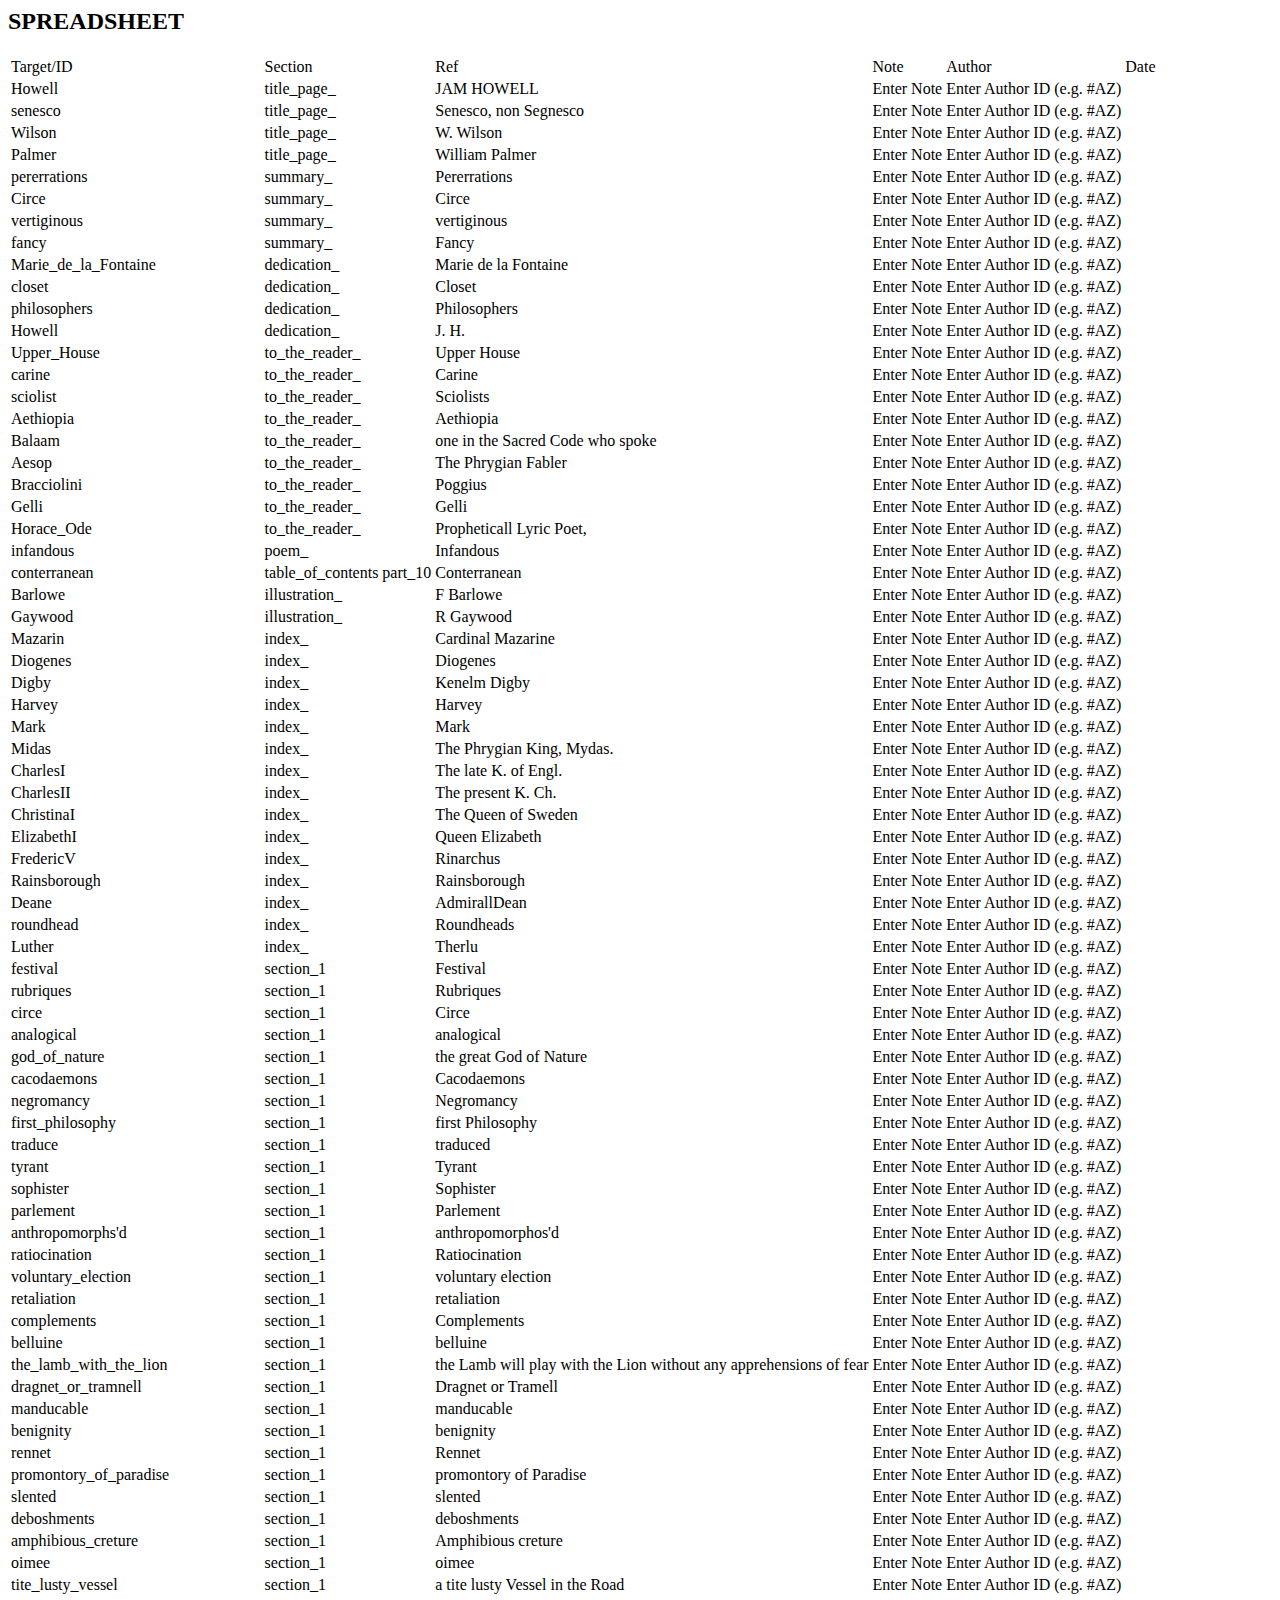
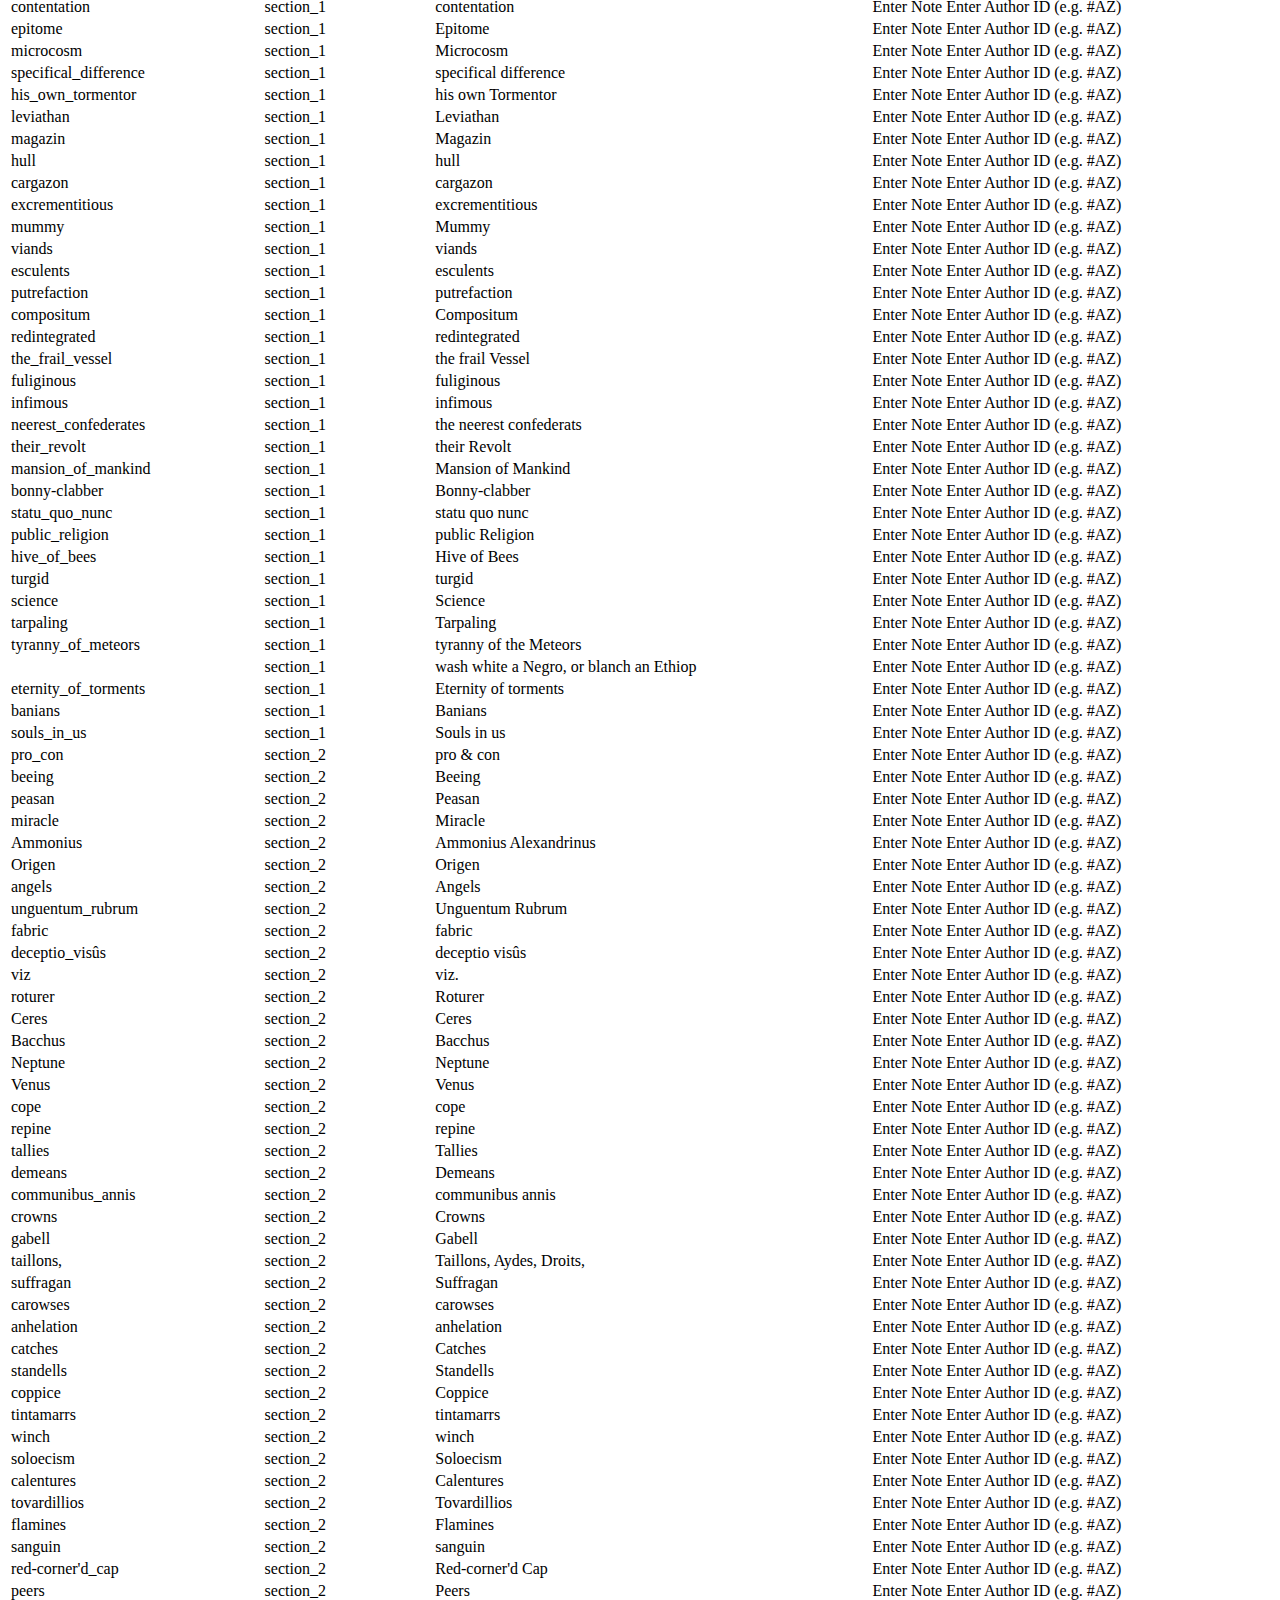
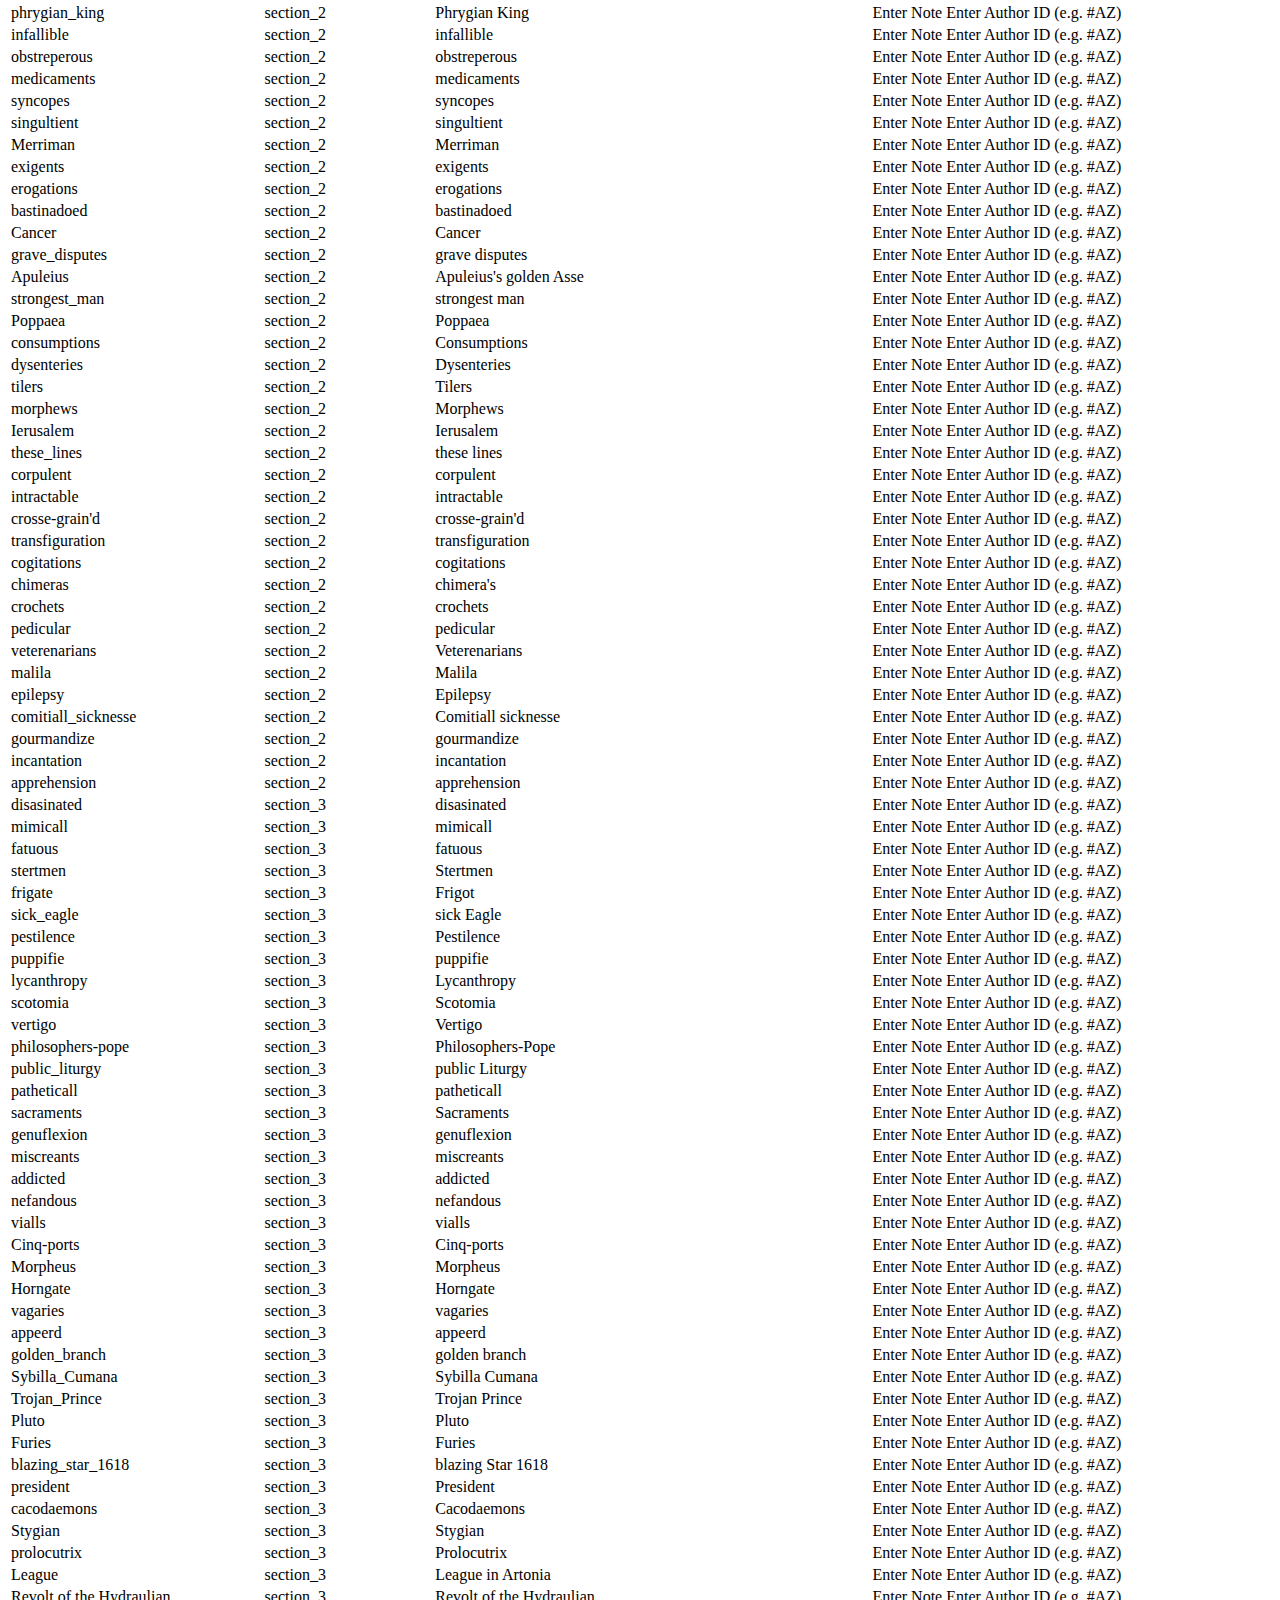
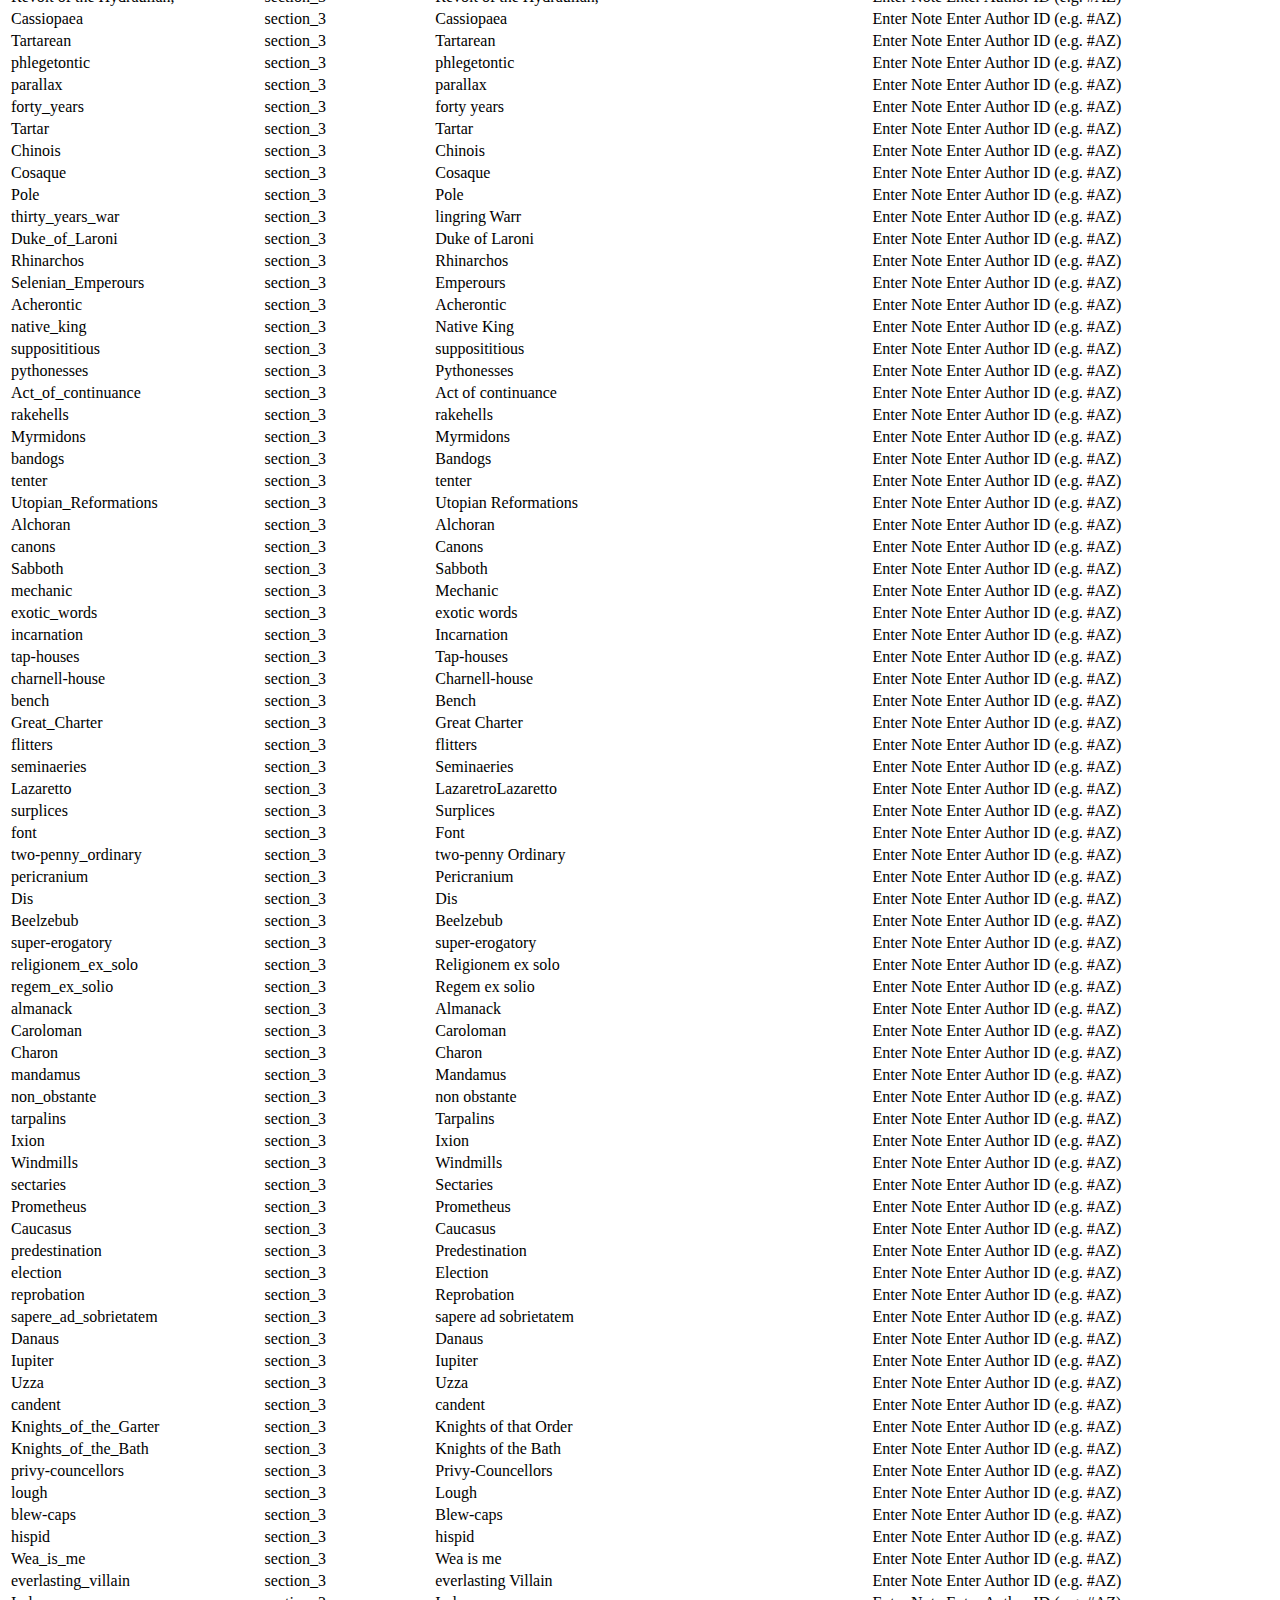
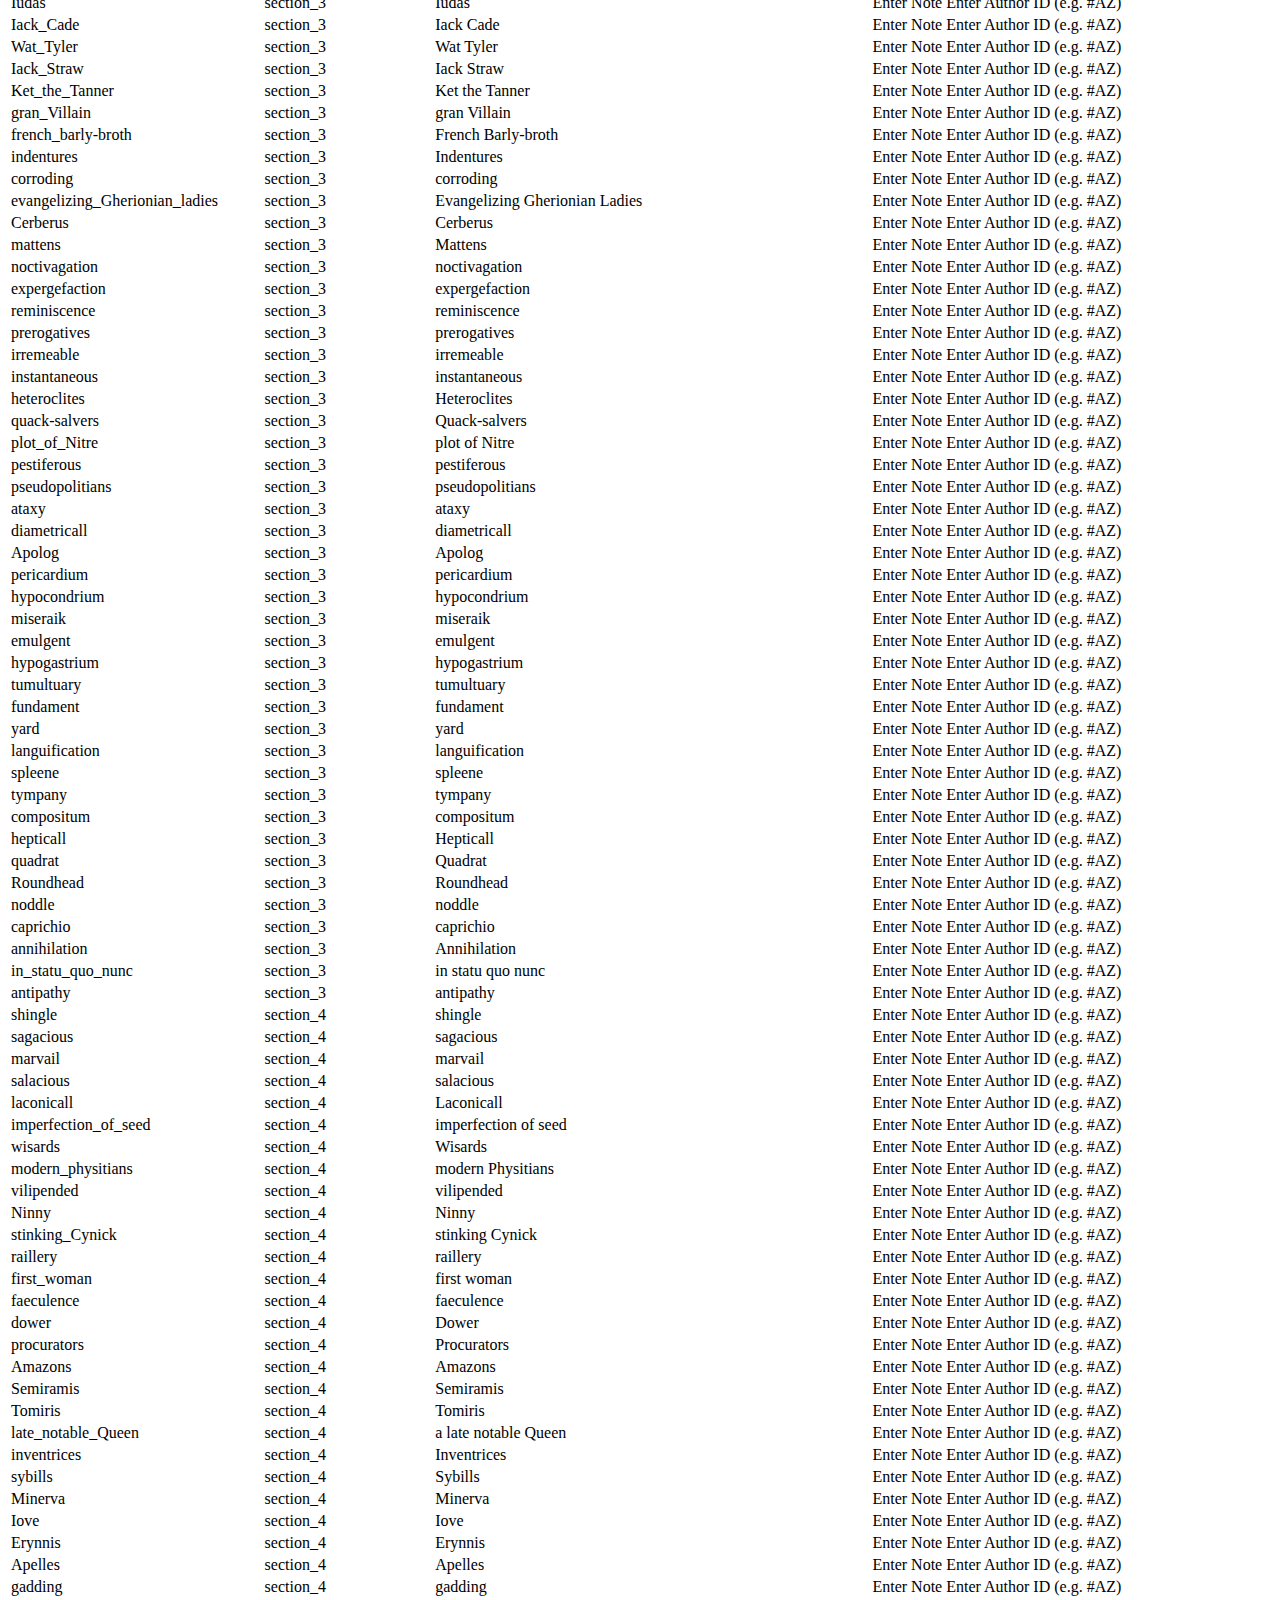
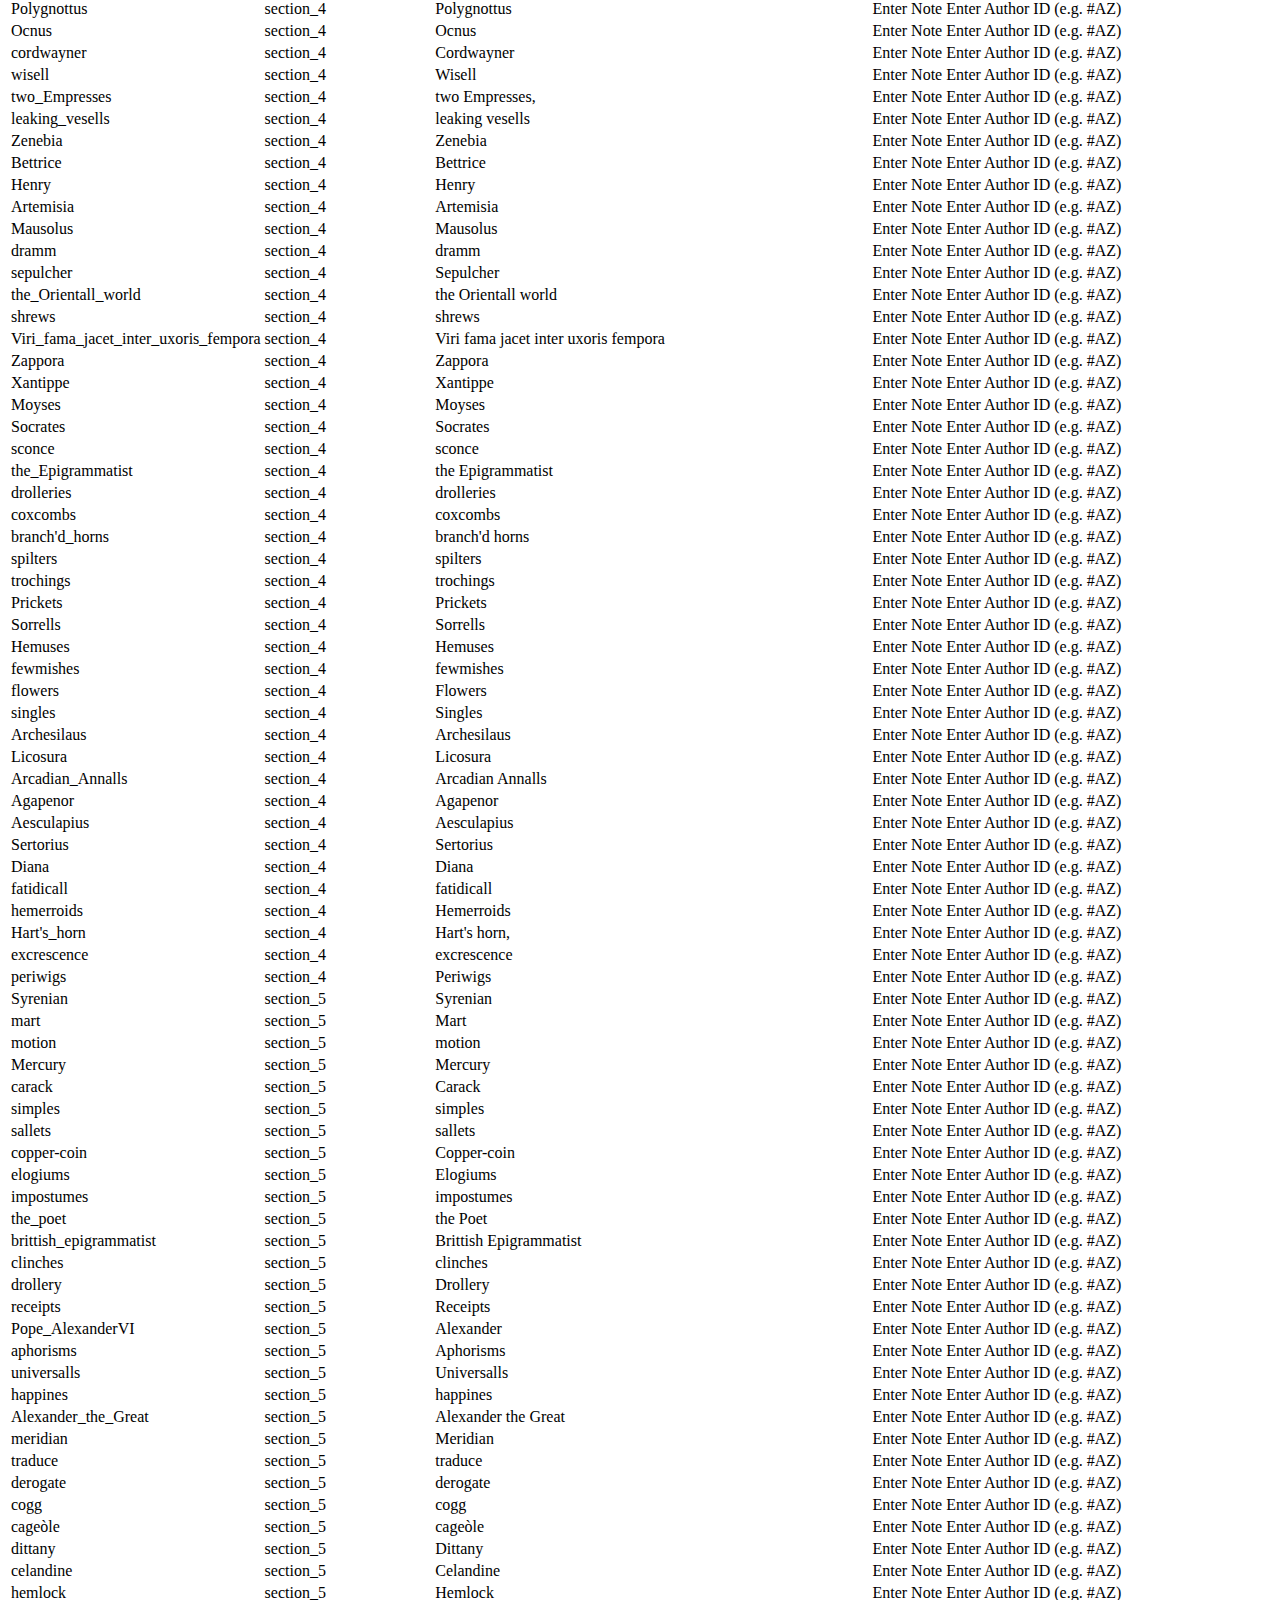
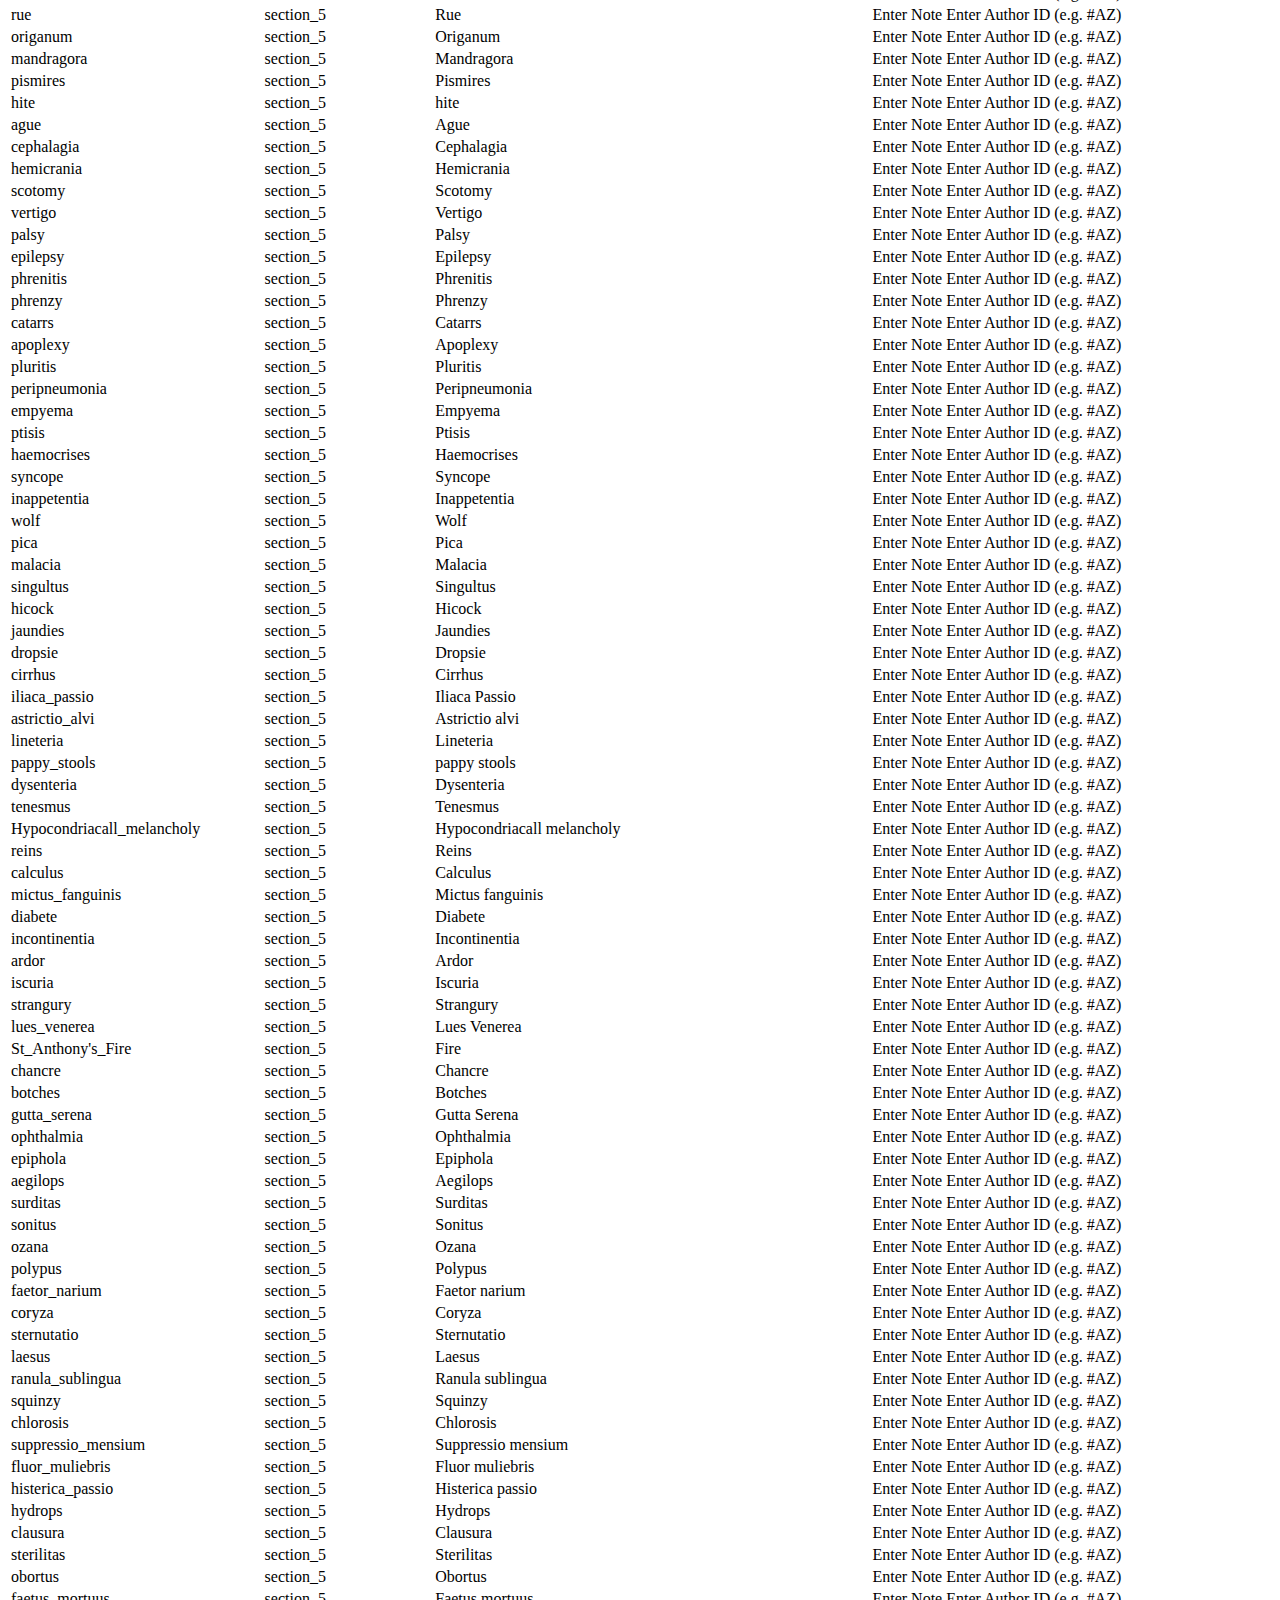
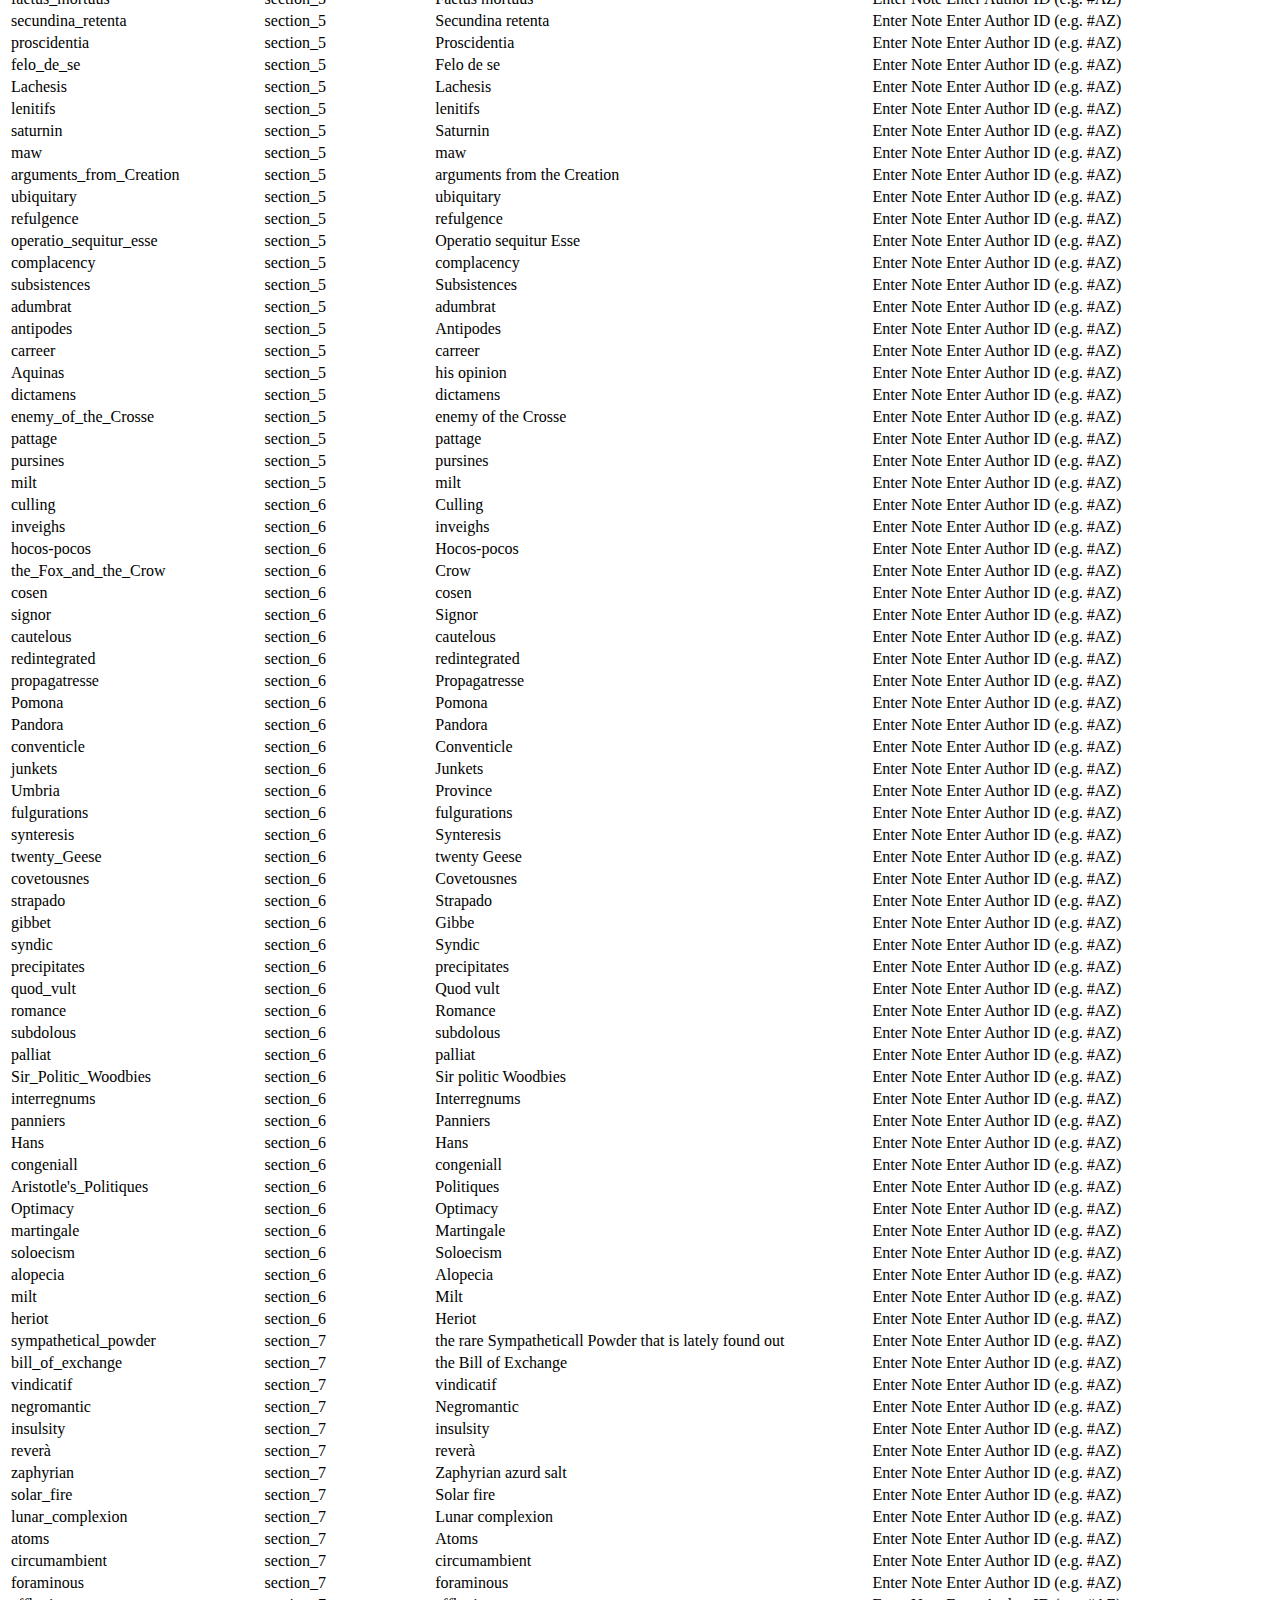
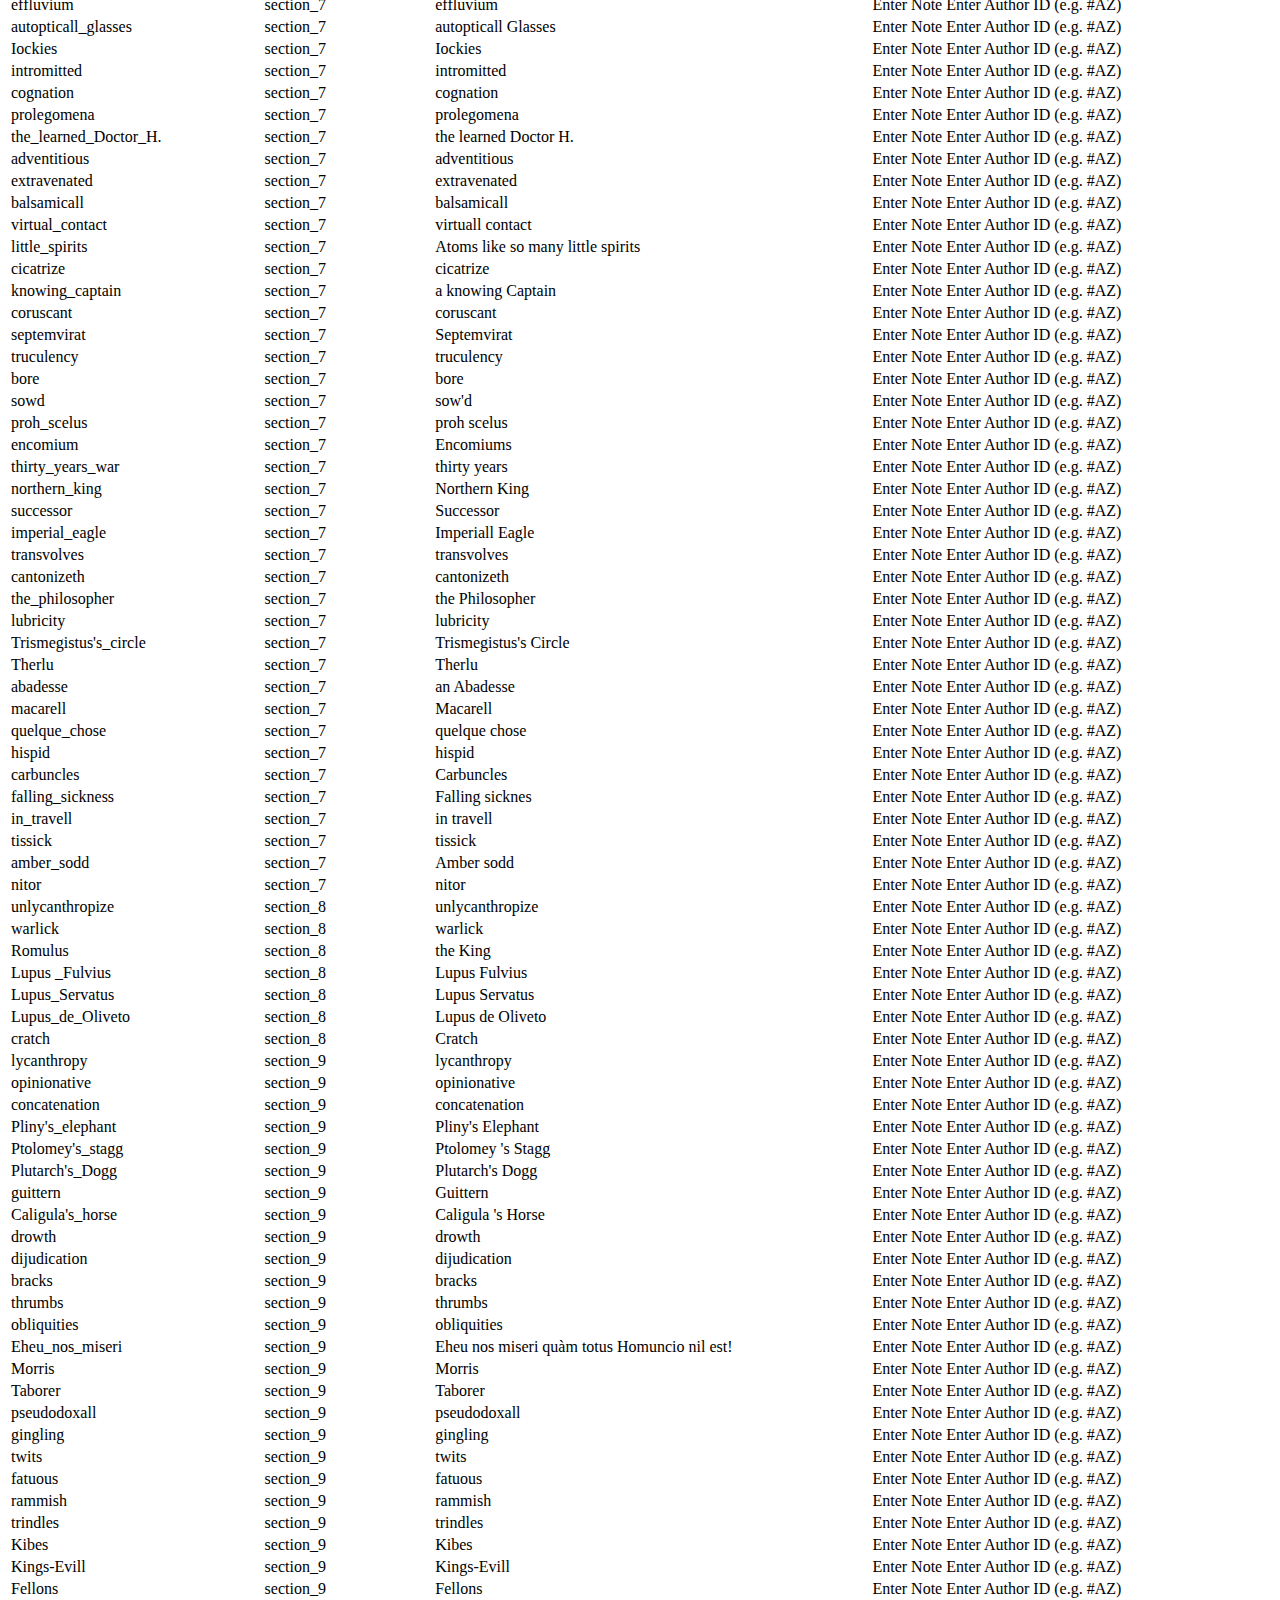
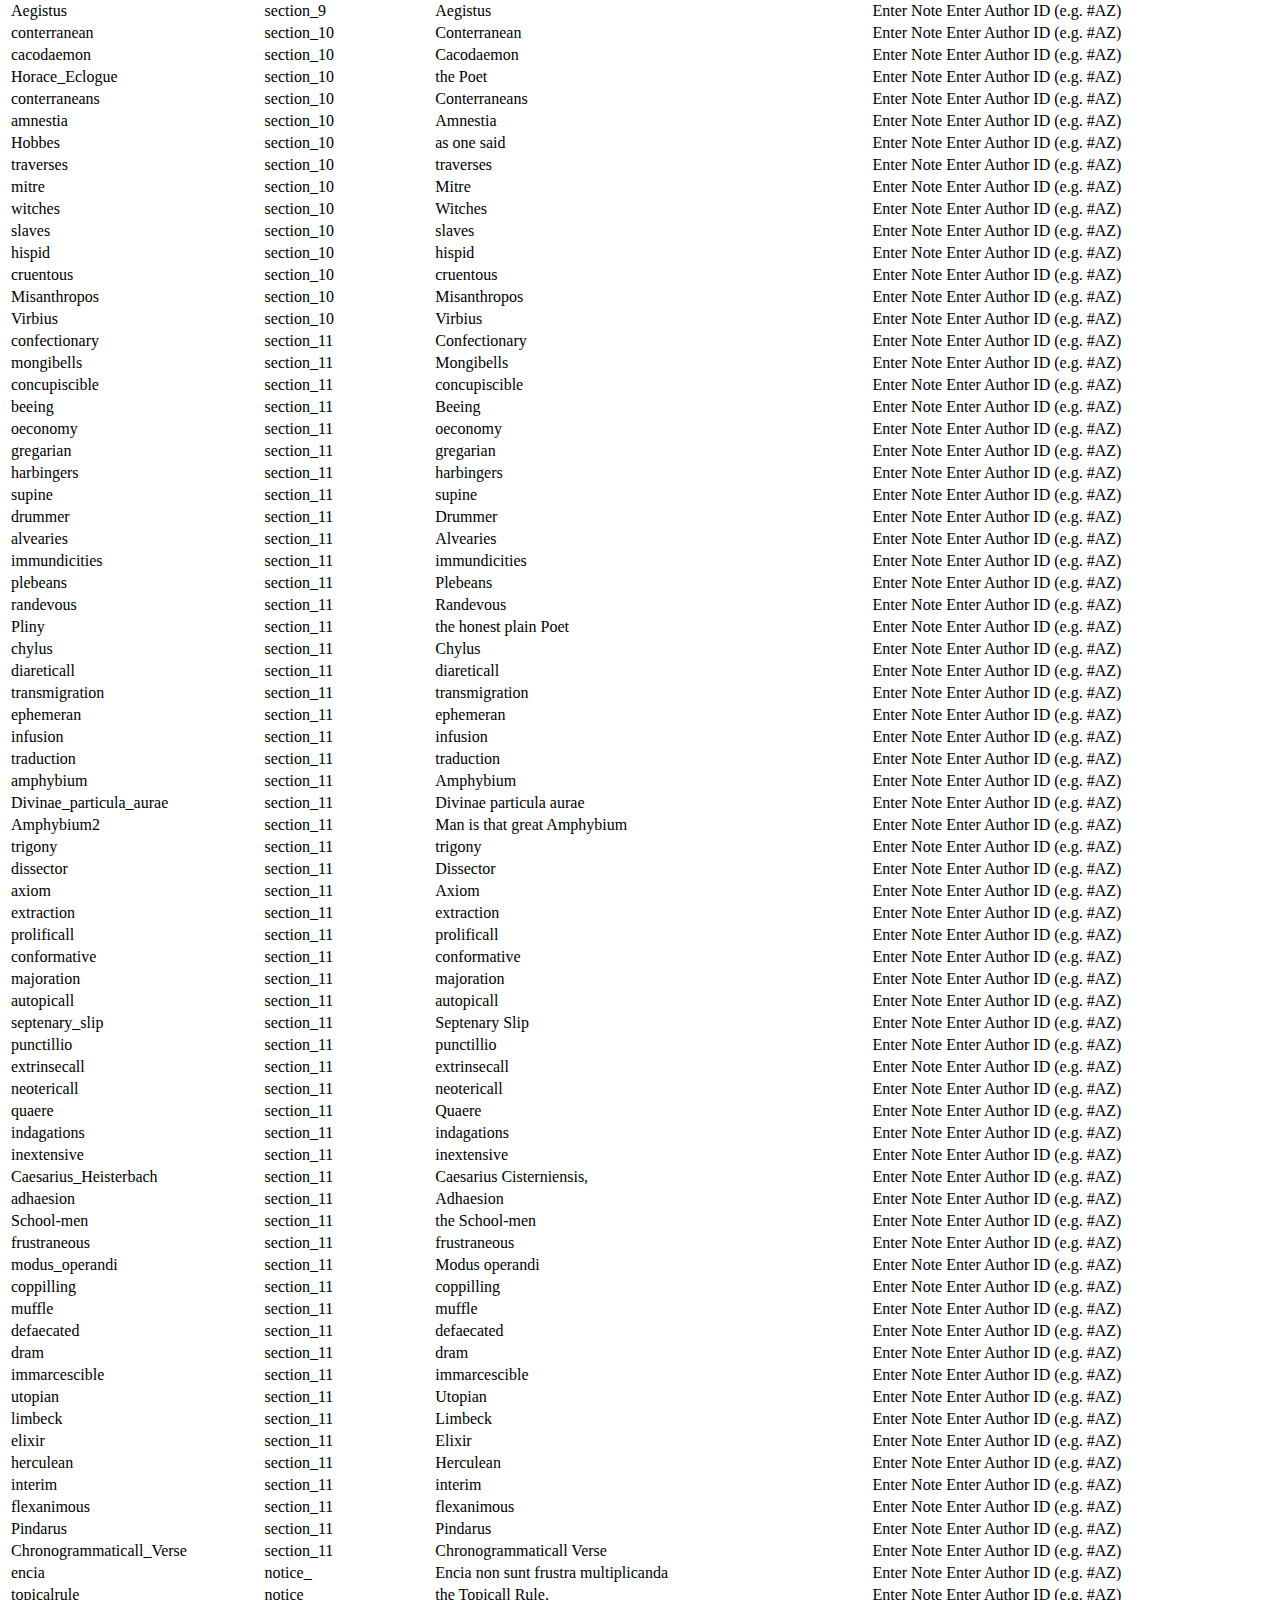
<file: XML-XSLT_V2.0/extract_ref.html>
<HTML>
   <HEAD>
      <meta http-equiv="Content-Type" content="text/html; charset=UTF-8">
      <BODY>
         <h2>SPREADSHEET</h2>
         <table>
            <tr>
               <td>Target/ID</td>
               <td>Section</td>
               <td>Ref</td>
               <td>Note</td>
               <td>Author</td>
               <td>Date</td>
            </tr>
            <tr>
               <td>Howell</td>
               <td>title_page_</td>
               <td>JAM HOWELL</td>
               <td>
                  Enter Note
                  </td>
               <td>
                  Enter Author ID (e.g. #AZ)
                  </td>
            </tr>
            <tr>
               <td>senesco</td>
               <td>title_page_</td>
               <td>Senesco, non Segnesco</td>
               <td>
                  Enter Note
                  </td>
               <td>
                  Enter Author ID (e.g. #AZ)
                  </td>
            </tr>
            <tr>
               <td>Wilson</td>
               <td>title_page_</td>
               <td>W. Wilson</td>
               <td>
                  Enter Note
                  </td>
               <td>
                  Enter Author ID (e.g. #AZ)
                  </td>
            </tr>
            <tr>
               <td>Palmer</td>
               <td>title_page_</td>
               <td>William Palmer</td>
               <td>
                  Enter Note
                  </td>
               <td>
                  Enter Author ID (e.g. #AZ)
                  </td>
            </tr>
            <tr>
               <td>pererrations</td>
               <td>summary_</td>
               <td>Pererrations</td>
               <td>
                  Enter Note
                  </td>
               <td>
                  Enter Author ID (e.g. #AZ)
                  </td>
            </tr>
            <tr>
               <td>Circe</td>
               <td>summary_</td>
               <td>Circe</td>
               <td>
                  Enter Note
                  </td>
               <td>
                  Enter Author ID (e.g. #AZ)
                  </td>
            </tr>
            <tr>
               <td>vertiginous</td>
               <td>summary_</td>
               <td>vertiginous</td>
               <td>
                  Enter Note
                  </td>
               <td>
                  Enter Author ID (e.g. #AZ)
                  </td>
            </tr>
            <tr>
               <td>fancy</td>
               <td>summary_</td>
               <td>Fancy</td>
               <td>
                  Enter Note
                  </td>
               <td>
                  Enter Author ID (e.g. #AZ)
                  </td>
            </tr>
            <tr>
               <td>Marie_de_la_Fontaine</td>
               <td>dedication_</td>
               <td>Marie de la
                  Fontaine</td>
               <td>
                  Enter Note
                  </td>
               <td>
                  Enter Author ID (e.g. #AZ)
                  </td>
            </tr>
            <tr>
               <td>closet</td>
               <td>dedication_</td>
               <td>Closet</td>
               <td>
                  Enter Note
                  </td>
               <td>
                  Enter Author ID (e.g. #AZ)
                  </td>
            </tr>
            <tr>
               <td>philosophers</td>
               <td>dedication_</td>
               <td>Philosophers</td>
               <td>
                  Enter Note
                  </td>
               <td>
                  Enter Author ID (e.g. #AZ)
                  </td>
            </tr>
            <tr>
               <td>Howell</td>
               <td>dedication_</td>
               <td>J. H.</td>
               <td>
                  Enter Note
                  </td>
               <td>
                  Enter Author ID (e.g. #AZ)
                  </td>
            </tr>
            <tr>
               <td>Upper_House</td>
               <td>to_the_reader_</td>
               <td>Upper House</td>
               <td>
                  Enter Note
                  </td>
               <td>
                  Enter Author ID (e.g. #AZ)
                  </td>
            </tr>
            <tr>
               <td>carine</td>
               <td>to_the_reader_</td>
               <td>Carine</td>
               <td>
                  Enter Note
                  </td>
               <td>
                  Enter Author ID (e.g. #AZ)
                  </td>
            </tr>
            <tr>
               <td>sciolist</td>
               <td>to_the_reader_</td>
               <td>Sciolists</td>
               <td>
                  Enter Note
                  </td>
               <td>
                  Enter Author ID (e.g. #AZ)
                  </td>
            </tr>
            <tr>
               <td>Aethiopia</td>
               <td>to_the_reader_</td>
               <td>Aethiopia</td>
               <td>
                  Enter Note
                  </td>
               <td>
                  Enter Author ID (e.g. #AZ)
                  </td>
            </tr>
            <tr>
               <td>Balaam</td>
               <td>to_the_reader_</td>
               <td>one in the Sacred Code who spoke</td>
               <td>
                  Enter Note
                  </td>
               <td>
                  Enter Author ID (e.g. #AZ)
                  </td>
            </tr>
            <tr>
               <td>Aesop</td>
               <td>to_the_reader_</td>
               <td> The Phrygian Fabler</td>
               <td>
                  Enter Note
                  </td>
               <td>
                  Enter Author ID (e.g. #AZ)
                  </td>
            </tr>
            <tr>
               <td>Bracciolini</td>
               <td>to_the_reader_</td>
               <td>Poggius</td>
               <td>
                  Enter Note
                  </td>
               <td>
                  Enter Author ID (e.g. #AZ)
                  </td>
            </tr>
            <tr>
               <td>Gelli</td>
               <td>to_the_reader_</td>
               <td>Gelli</td>
               <td>
                  Enter Note
                  </td>
               <td>
                  Enter Author ID (e.g. #AZ)
                  </td>
            </tr>
            <tr>
               <td>Horace_Ode</td>
               <td>to_the_reader_</td>
               <td>Propheticall Lyric Poet,</td>
               <td>
                  Enter Note
                  </td>
               <td>
                  Enter Author ID (e.g. #AZ)
                  </td>
            </tr>
            <tr>
               <td>infandous</td>
               <td>poem_</td>
               <td>Infandous</td>
               <td>
                  Enter Note
                  </td>
               <td>
                  Enter Author ID (e.g. #AZ)
                  </td>
            </tr>
            <tr>
               <td>conterranean</td>
               <td>table_of_contents part_10</td>
               <td>Conterranean</td>
               <td>
                  Enter Note
                  </td>
               <td>
                  Enter Author ID (e.g. #AZ)
                  </td>
            </tr>
            <tr>
               <td>Barlowe</td>
               <td>illustration_</td>
               <td> F Barlowe </td>
               <td>
                  Enter Note
                  </td>
               <td>
                  Enter Author ID (e.g. #AZ)
                  </td>
            </tr>
            <tr>
               <td>Gaywood</td>
               <td>illustration_</td>
               <td>R Gaywood</td>
               <td>
                  Enter Note
                  </td>
               <td>
                  Enter Author ID (e.g. #AZ)
                  </td>
            </tr>
            <tr>
               <td>Mazarin</td>
               <td>index_</td>
               <td>Cardinal Mazarine</td>
               <td>
                  Enter Note
                  </td>
               <td>
                  Enter Author ID (e.g. #AZ)
                  </td>
            </tr>
            <tr>
               <td>Diogenes</td>
               <td>index_</td>
               <td>Diogenes</td>
               <td>
                  Enter Note
                  </td>
               <td>
                  Enter Author ID (e.g. #AZ)
                  </td>
            </tr>
            <tr>
               <td>Digby</td>
               <td>index_</td>
               <td>Kenelm Digby</td>
               <td>
                  Enter Note
                  </td>
               <td>
                  Enter Author ID (e.g. #AZ)
                  </td>
            </tr>
            <tr>
               <td>Harvey</td>
               <td>index_</td>
               <td>Harvey</td>
               <td>
                  Enter Note
                  </td>
               <td>
                  Enter Author ID (e.g. #AZ)
                  </td>
            </tr>
            <tr>
               <td>Mark</td>
               <td>index_</td>
               <td>Mark</td>
               <td>
                  Enter Note
                  </td>
               <td>
                  Enter Author ID (e.g. #AZ)
                  </td>
            </tr>
            <tr>
               <td>Midas</td>
               <td>index_</td>
               <td>The Phrygian King, Mydas.</td>
               <td>
                  Enter Note
                  </td>
               <td>
                  Enter Author ID (e.g. #AZ)
                  </td>
            </tr>
            <tr>
               <td>CharlesI</td>
               <td>index_</td>
               <td>The late K. of Engl.</td>
               <td>
                  Enter Note
                  </td>
               <td>
                  Enter Author ID (e.g. #AZ)
                  </td>
            </tr>
            <tr>
               <td>CharlesII</td>
               <td>index_</td>
               <td>The present K. Ch.</td>
               <td>
                  Enter Note
                  </td>
               <td>
                  Enter Author ID (e.g. #AZ)
                  </td>
            </tr>
            <tr>
               <td>ChristinaI</td>
               <td>index_</td>
               <td>The Queen of Sweden</td>
               <td>
                  Enter Note
                  </td>
               <td>
                  Enter Author ID (e.g. #AZ)
                  </td>
            </tr>
            <tr>
               <td>ElizabethI</td>
               <td>index_</td>
               <td>Queen Elizabeth</td>
               <td>
                  Enter Note
                  </td>
               <td>
                  Enter Author ID (e.g. #AZ)
                  </td>
            </tr>
            <tr>
               <td>FredericV</td>
               <td>index_</td>
               <td>Rinarchus</td>
               <td>
                  Enter Note
                  </td>
               <td>
                  Enter Author ID (e.g. #AZ)
                  </td>
            </tr>
            <tr>
               <td>Rainsborough</td>
               <td>index_</td>
               <td>Rainsborough</td>
               <td>
                  Enter Note
                  </td>
               <td>
                  Enter Author ID (e.g. #AZ)
                  </td>
            </tr>
            <tr>
               <td>Deane</td>
               <td>index_</td>
               <td>AdmirallDean</td>
               <td>
                  Enter Note
                  </td>
               <td>
                  Enter Author ID (e.g. #AZ)
                  </td>
            </tr>
            <tr>
               <td>roundhead</td>
               <td>index_</td>
               <td>Roundheads</td>
               <td>
                  Enter Note
                  </td>
               <td>
                  Enter Author ID (e.g. #AZ)
                  </td>
            </tr>
            <tr>
               <td>Luther</td>
               <td>index_</td>
               <td>Therlu</td>
               <td>
                  Enter Note
                  </td>
               <td>
                  Enter Author ID (e.g. #AZ)
                  </td>
            </tr>
            <tr>
               <td>festival</td>
               <td>section_1</td>
               <td>Festival</td>
               <td>
                  Enter Note
                  </td>
               <td>
                  Enter Author ID (e.g. #AZ)
                  </td>
            </tr>
            <tr>
               <td>rubriques</td>
               <td>section_1</td>
               <td>Rubriques</td>
               <td>
                  Enter Note
                  </td>
               <td>
                  Enter Author ID (e.g. #AZ)
                  </td>
            </tr>
            <tr>
               <td>circe</td>
               <td>section_1</td>
               <td>Circe</td>
               <td>
                  Enter Note
                  </td>
               <td>
                  Enter Author ID (e.g. #AZ)
                  </td>
            </tr>
            <tr>
               <td>analogical</td>
               <td>section_1</td>
               <td>analogical</td>
               <td>
                  Enter Note
                  </td>
               <td>
                  Enter Author ID (e.g. #AZ)
                  </td>
            </tr>
            <tr>
               <td>god_of_nature</td>
               <td>section_1</td>
               <td>the
                  great God of Nature</td>
               <td>
                  Enter Note
                  </td>
               <td>
                  Enter Author ID (e.g. #AZ)
                  </td>
            </tr>
            <tr>
               <td>cacodaemons</td>
               <td>section_1</td>
               <td>Cacodaemons</td>
               <td>
                  Enter Note
                  </td>
               <td>
                  Enter Author ID (e.g. #AZ)
                  </td>
            </tr>
            <tr>
               <td>negromancy</td>
               <td>section_1</td>
               <td>Negromancy</td>
               <td>
                  Enter Note
                  </td>
               <td>
                  Enter Author ID (e.g. #AZ)
                  </td>
            </tr>
            <tr>
               <td>first_philosophy</td>
               <td>section_1</td>
               <td>first Philosophy</td>
               <td>
                  Enter Note
                  </td>
               <td>
                  Enter Author ID (e.g. #AZ)
                  </td>
            </tr>
            <tr>
               <td>traduce</td>
               <td>section_1</td>
               <td>traduced</td>
               <td>
                  Enter Note
                  </td>
               <td>
                  Enter Author ID (e.g. #AZ)
                  </td>
            </tr>
            <tr>
               <td>tyrant</td>
               <td>section_1</td>
               <td>Tyrant</td>
               <td>
                  Enter Note
                  </td>
               <td>
                  Enter Author ID (e.g. #AZ)
                  </td>
            </tr>
            <tr>
               <td>sophister</td>
               <td>section_1</td>
               <td>Sophister</td>
               <td>
                  Enter Note
                  </td>
               <td>
                  Enter Author ID (e.g. #AZ)
                  </td>
            </tr>
            <tr>
               <td>parlement</td>
               <td>section_1</td>
               <td>Parlement</td>
               <td>
                  Enter Note
                  </td>
               <td>
                  Enter Author ID (e.g. #AZ)
                  </td>
            </tr>
            <tr>
               <td>anthropomorphs'd</td>
               <td>section_1</td>
               <td>anthropomorphos'd</td>
               <td>
                  Enter Note
                  </td>
               <td>
                  Enter Author ID (e.g. #AZ)
                  </td>
            </tr>
            <tr>
               <td>ratiocination</td>
               <td>section_1</td>
               <td>Ratiocination</td>
               <td>
                  Enter Note
                  </td>
               <td>
                  Enter Author ID (e.g. #AZ)
                  </td>
            </tr>
            <tr>
               <td>voluntary_election</td>
               <td>section_1</td>
               <td>voluntary election</td>
               <td>
                  Enter Note
                  </td>
               <td>
                  Enter Author ID (e.g. #AZ)
                  </td>
            </tr>
            <tr>
               <td>retaliation</td>
               <td>section_1</td>
               <td>retaliation</td>
               <td>
                  Enter Note
                  </td>
               <td>
                  Enter Author ID (e.g. #AZ)
                  </td>
            </tr>
            <tr>
               <td>complements</td>
               <td>section_1</td>
               <td>Complements</td>
               <td>
                  Enter Note
                  </td>
               <td>
                  Enter Author ID (e.g. #AZ)
                  </td>
            </tr>
            <tr>
               <td>belluine</td>
               <td>section_1</td>
               <td>belluine</td>
               <td>
                  Enter Note
                  </td>
               <td>
                  Enter Author ID (e.g. #AZ)
                  </td>
            </tr>
            <tr>
               <td>the_lamb_with_the_lion</td>
               <td>section_1</td>
               <td>the Lamb will play with the Lion without any apprehensions of
                  fear</td>
               <td>
                  Enter Note
                  </td>
               <td>
                  Enter Author ID (e.g. #AZ)
                  </td>
            </tr>
            <tr>
               <td>dragnet_or_tramnell</td>
               <td>section_1</td>
               <td>Dragnet or
                  Tramell</td>
               <td>
                  Enter Note
                  </td>
               <td>
                  Enter Author ID (e.g. #AZ)
                  </td>
            </tr>
            <tr>
               <td>manducable</td>
               <td>section_1</td>
               <td>manducable</td>
               <td>
                  Enter Note
                  </td>
               <td>
                  Enter Author ID (e.g. #AZ)
                  </td>
            </tr>
            <tr>
               <td>benignity</td>
               <td>section_1</td>
               <td>benignity</td>
               <td>
                  Enter Note
                  </td>
               <td>
                  Enter Author ID (e.g. #AZ)
                  </td>
            </tr>
            <tr>
               <td>rennet</td>
               <td>section_1</td>
               <td>Rennet</td>
               <td>
                  Enter Note
                  </td>
               <td>
                  Enter Author ID (e.g. #AZ)
                  </td>
            </tr>
            <tr>
               <td>promontory_of_paradise</td>
               <td>section_1</td>
               <td>promontory of
                  Paradise</td>
               <td>
                  Enter Note
                  </td>
               <td>
                  Enter Author ID (e.g. #AZ)
                  </td>
            </tr>
            <tr>
               <td>slented</td>
               <td>section_1</td>
               <td>slented</td>
               <td>
                  Enter Note
                  </td>
               <td>
                  Enter Author ID (e.g. #AZ)
                  </td>
            </tr>
            <tr>
               <td>deboshments</td>
               <td>section_1</td>
               <td>deboshments</td>
               <td>
                  Enter Note
                  </td>
               <td>
                  Enter Author ID (e.g. #AZ)
                  </td>
            </tr>
            <tr>
               <td>amphibious_creture</td>
               <td>section_1</td>
               <td>Amphibious creture</td>
               <td>
                  Enter Note
                  </td>
               <td>
                  Enter Author ID (e.g. #AZ)
                  </td>
            </tr>
            <tr>
               <td>oimee</td>
               <td>section_1</td>
               <td>oimee</td>
               <td>
                  Enter Note
                  </td>
               <td>
                  Enter Author ID (e.g. #AZ)
                  </td>
            </tr>
            <tr>
               <td>tite_lusty_vessel</td>
               <td>section_1</td>
               <td>a tite
                  lusty Vessel in the Road</td>
               <td>
                  Enter Note
                  </td>
               <td>
                  Enter Author ID (e.g. #AZ)
                  </td>
            </tr>
            <tr>
               <td>contentation</td>
               <td>section_1</td>
               <td>contentation</td>
               <td>
                  Enter Note
                  </td>
               <td>
                  Enter Author ID (e.g. #AZ)
                  </td>
            </tr>
            <tr>
               <td>epitome</td>
               <td>section_1</td>
               <td>Epitome</td>
               <td>
                  Enter Note
                  </td>
               <td>
                  Enter Author ID (e.g. #AZ)
                  </td>
            </tr>
            <tr>
               <td>microcosm</td>
               <td>section_1</td>
               <td>Microcosm</td>
               <td>
                  Enter Note
                  </td>
               <td>
                  Enter Author ID (e.g. #AZ)
                  </td>
            </tr>
            <tr>
               <td>specifical_difference</td>
               <td>section_1</td>
               <td>specifical difference</td>
               <td>
                  Enter Note
                  </td>
               <td>
                  Enter Author ID (e.g. #AZ)
                  </td>
            </tr>
            <tr>
               <td>his_own_tormentor</td>
               <td>section_1</td>
               <td>his own Tormentor</td>
               <td>
                  Enter Note
                  </td>
               <td>
                  Enter Author ID (e.g. #AZ)
                  </td>
            </tr>
            <tr>
               <td>leviathan</td>
               <td>section_1</td>
               <td>Leviathan</td>
               <td>
                  Enter Note
                  </td>
               <td>
                  Enter Author ID (e.g. #AZ)
                  </td>
            </tr>
            <tr>
               <td>magazin</td>
               <td>section_1</td>
               <td>Magazin</td>
               <td>
                  Enter Note
                  </td>
               <td>
                  Enter Author ID (e.g. #AZ)
                  </td>
            </tr>
            <tr>
               <td>hull</td>
               <td>section_1</td>
               <td>hull</td>
               <td>
                  Enter Note
                  </td>
               <td>
                  Enter Author ID (e.g. #AZ)
                  </td>
            </tr>
            <tr>
               <td>cargazon</td>
               <td>section_1</td>
               <td>cargazon</td>
               <td>
                  Enter Note
                  </td>
               <td>
                  Enter Author ID (e.g. #AZ)
                  </td>
            </tr>
            <tr>
               <td>excrementitious</td>
               <td>section_1</td>
               <td>excrementitious</td>
               <td>
                  Enter Note
                  </td>
               <td>
                  Enter Author ID (e.g. #AZ)
                  </td>
            </tr>
            <tr>
               <td>mummy</td>
               <td>section_1</td>
               <td>Mummy</td>
               <td>
                  Enter Note
                  </td>
               <td>
                  Enter Author ID (e.g. #AZ)
                  </td>
            </tr>
            <tr>
               <td>viands</td>
               <td>section_1</td>
               <td>viands</td>
               <td>
                  Enter Note
                  </td>
               <td>
                  Enter Author ID (e.g. #AZ)
                  </td>
            </tr>
            <tr>
               <td>esculents</td>
               <td>section_1</td>
               <td>esculents</td>
               <td>
                  Enter Note
                  </td>
               <td>
                  Enter Author ID (e.g. #AZ)
                  </td>
            </tr>
            <tr>
               <td>putrefaction</td>
               <td>section_1</td>
               <td>putrefaction</td>
               <td>
                  Enter Note
                  </td>
               <td>
                  Enter Author ID (e.g. #AZ)
                  </td>
            </tr>
            <tr>
               <td>compositum</td>
               <td>section_1</td>
               <td>Compositum</td>
               <td>
                  Enter Note
                  </td>
               <td>
                  Enter Author ID (e.g. #AZ)
                  </td>
            </tr>
            <tr>
               <td>redintegrated</td>
               <td>section_1</td>
               <td>redintegrated</td>
               <td>
                  Enter Note
                  </td>
               <td>
                  Enter Author ID (e.g. #AZ)
                  </td>
            </tr>
            <tr>
               <td>the_frail_vessel</td>
               <td>section_1</td>
               <td>the frail Vessel</td>
               <td>
                  Enter Note
                  </td>
               <td>
                  Enter Author ID (e.g. #AZ)
                  </td>
            </tr>
            <tr>
               <td>fuliginous</td>
               <td>section_1</td>
               <td>fuliginous</td>
               <td>
                  Enter Note
                  </td>
               <td>
                  Enter Author ID (e.g. #AZ)
                  </td>
            </tr>
            <tr>
               <td>infimous</td>
               <td>section_1</td>
               <td>infimous</td>
               <td>
                  Enter Note
                  </td>
               <td>
                  Enter Author ID (e.g. #AZ)
                  </td>
            </tr>
            <tr>
               <td>neerest_confederates</td>
               <td>section_1</td>
               <td>the neerest confederats</td>
               <td>
                  Enter Note
                  </td>
               <td>
                  Enter Author ID (e.g. #AZ)
                  </td>
            </tr>
            <tr>
               <td>their_revolt</td>
               <td>section_1</td>
               <td>their Revolt</td>
               <td>
                  Enter Note
                  </td>
               <td>
                  Enter Author ID (e.g. #AZ)
                  </td>
            </tr>
            <tr>
               <td>mansion_of_mankind</td>
               <td>section_1</td>
               <td>Mansion of
                  Mankind</td>
               <td>
                  Enter Note
                  </td>
               <td>
                  Enter Author ID (e.g. #AZ)
                  </td>
            </tr>
            <tr>
               <td>bonny-clabber</td>
               <td>section_1</td>
               <td>Bonny-clabber</td>
               <td>
                  Enter Note
                  </td>
               <td>
                  Enter Author ID (e.g. #AZ)
                  </td>
            </tr>
            <tr>
               <td>statu_quo_nunc</td>
               <td>section_1</td>
               <td>statu quo nunc</td>
               <td>
                  Enter Note
                  </td>
               <td>
                  Enter Author ID (e.g. #AZ)
                  </td>
            </tr>
            <tr>
               <td>public_religion</td>
               <td>section_1</td>
               <td>public
                  Religion</td>
               <td>
                  Enter Note
                  </td>
               <td>
                  Enter Author ID (e.g. #AZ)
                  </td>
            </tr>
            <tr>
               <td>hive_of_bees</td>
               <td>section_1</td>
               <td>Hive of Bees</td>
               <td>
                  Enter Note
                  </td>
               <td>
                  Enter Author ID (e.g. #AZ)
                  </td>
            </tr>
            <tr>
               <td>turgid</td>
               <td>section_1</td>
               <td>turgid</td>
               <td>
                  Enter Note
                  </td>
               <td>
                  Enter Author ID (e.g. #AZ)
                  </td>
            </tr>
            <tr>
               <td>science</td>
               <td>section_1</td>
               <td>Science</td>
               <td>
                  Enter Note
                  </td>
               <td>
                  Enter Author ID (e.g. #AZ)
                  </td>
            </tr>
            <tr>
               <td>tarpaling</td>
               <td>section_1</td>
               <td>Tarpaling</td>
               <td>
                  Enter Note
                  </td>
               <td>
                  Enter Author ID (e.g. #AZ)
                  </td>
            </tr>
            <tr>
               <td>tyranny_of_meteors</td>
               <td>section_1</td>
               <td>tyranny of the Meteors</td>
               <td>
                  Enter Note
                  </td>
               <td>
                  Enter Author ID (e.g. #AZ)
                  </td>
            </tr>
            <tr>
               <td></td>
               <td>section_1</td>
               <td>wash white
                  a Negro, or blanch an Ethiop</td>
               <td>
                  Enter Note
                  </td>
               <td>
                  Enter Author ID (e.g. #AZ)
                  </td>
            </tr>
            <tr>
               <td>eternity_of_torments</td>
               <td>section_1</td>
               <td>Eternity of
                  torments</td>
               <td>
                  Enter Note
                  </td>
               <td>
                  Enter Author ID (e.g. #AZ)
                  </td>
            </tr>
            <tr>
               <td>banians</td>
               <td>section_1</td>
               <td>Banians</td>
               <td>
                  Enter Note
                  </td>
               <td>
                  Enter Author ID (e.g. #AZ)
                  </td>
            </tr>
            <tr>
               <td>souls_in_us</td>
               <td>section_1</td>
               <td>Souls in us</td>
               <td>
                  Enter Note
                  </td>
               <td>
                  Enter Author ID (e.g. #AZ)
                  </td>
            </tr>
            <tr>
               <td>pro_con</td>
               <td>section_2</td>
               <td>pro &amp; con</td>
               <td>
                  Enter Note
                  </td>
               <td>
                  Enter Author ID (e.g. #AZ)
                  </td>
            </tr>
            <tr>
               <td>beeing</td>
               <td>section_2</td>
               <td>Beeing</td>
               <td>
                  Enter Note
                  </td>
               <td>
                  Enter Author ID (e.g. #AZ)
                  </td>
            </tr>
            <tr>
               <td>peasan</td>
               <td>section_2</td>
               <td>Peasan</td>
               <td>
                  Enter Note
                  </td>
               <td>
                  Enter Author ID (e.g. #AZ)
                  </td>
            </tr>
            <tr>
               <td>miracle</td>
               <td>section_2</td>
               <td>Miracle</td>
               <td>
                  Enter Note
                  </td>
               <td>
                  Enter Author ID (e.g. #AZ)
                  </td>
            </tr>
            <tr>
               <td>Ammonius</td>
               <td>section_2</td>
               <td> Ammonius Alexandrinus </td>
               <td>
                  Enter Note
                  </td>
               <td>
                  Enter Author ID (e.g. #AZ)
                  </td>
            </tr>
            <tr>
               <td>Origen</td>
               <td>section_2</td>
               <td>Origen</td>
               <td>
                  Enter Note
                  </td>
               <td>
                  Enter Author ID (e.g. #AZ)
                  </td>
            </tr>
            <tr>
               <td>angels</td>
               <td>section_2</td>
               <td>Angels</td>
               <td>
                  Enter Note
                  </td>
               <td>
                  Enter Author ID (e.g. #AZ)
                  </td>
            </tr>
            <tr>
               <td>unguentum_rubrum</td>
               <td>section_2</td>
               <td>Unguentum Rubrum</td>
               <td>
                  Enter Note
                  </td>
               <td>
                  Enter Author ID (e.g. #AZ)
                  </td>
            </tr>
            <tr>
               <td>fabric</td>
               <td>section_2</td>
               <td>fabric</td>
               <td>
                  Enter Note
                  </td>
               <td>
                  Enter Author ID (e.g. #AZ)
                  </td>
            </tr>
            <tr>
               <td>deceptio_visûs</td>
               <td>section_2</td>
               <td>deceptio visûs</td>
               <td>
                  Enter Note
                  </td>
               <td>
                  Enter Author ID (e.g. #AZ)
                  </td>
            </tr>
            <tr>
               <td>viz</td>
               <td>section_2</td>
               <td>viz.</td>
               <td>
                  Enter Note
                  </td>
               <td>
                  Enter Author ID (e.g. #AZ)
                  </td>
            </tr>
            <tr>
               <td>roturer</td>
               <td>section_2</td>
               <td>Roturer</td>
               <td>
                  Enter Note
                  </td>
               <td>
                  Enter Author ID (e.g. #AZ)
                  </td>
            </tr>
            <tr>
               <td>Ceres</td>
               <td>section_2</td>
               <td>Ceres</td>
               <td>
                  Enter Note
                  </td>
               <td>
                  Enter Author ID (e.g. #AZ)
                  </td>
            </tr>
            <tr>
               <td>Bacchus</td>
               <td>section_2</td>
               <td>Bacchus</td>
               <td>
                  Enter Note
                  </td>
               <td>
                  Enter Author ID (e.g. #AZ)
                  </td>
            </tr>
            <tr>
               <td>Neptune</td>
               <td>section_2</td>
               <td>Neptune</td>
               <td>
                  Enter Note
                  </td>
               <td>
                  Enter Author ID (e.g. #AZ)
                  </td>
            </tr>
            <tr>
               <td>Venus</td>
               <td>section_2</td>
               <td>Venus</td>
               <td>
                  Enter Note
                  </td>
               <td>
                  Enter Author ID (e.g. #AZ)
                  </td>
            </tr>
            <tr>
               <td>cope</td>
               <td>section_2</td>
               <td>cope</td>
               <td>
                  Enter Note
                  </td>
               <td>
                  Enter Author ID (e.g. #AZ)
                  </td>
            </tr>
            <tr>
               <td>repine</td>
               <td>section_2</td>
               <td>repine</td>
               <td>
                  Enter Note
                  </td>
               <td>
                  Enter Author ID (e.g. #AZ)
                  </td>
            </tr>
            <tr>
               <td>tallies</td>
               <td>section_2</td>
               <td>Tallies</td>
               <td>
                  Enter Note
                  </td>
               <td>
                  Enter Author ID (e.g. #AZ)
                  </td>
            </tr>
            <tr>
               <td>demeans</td>
               <td>section_2</td>
               <td>Demeans</td>
               <td>
                  Enter Note
                  </td>
               <td>
                  Enter Author ID (e.g. #AZ)
                  </td>
            </tr>
            <tr>
               <td>communibus_annis</td>
               <td>section_2</td>
               <td>communibus annis</td>
               <td>
                  Enter Note
                  </td>
               <td>
                  Enter Author ID (e.g. #AZ)
                  </td>
            </tr>
            <tr>
               <td>crowns</td>
               <td>section_2</td>
               <td>Crowns</td>
               <td>
                  Enter Note
                  </td>
               <td>
                  Enter Author ID (e.g. #AZ)
                  </td>
            </tr>
            <tr>
               <td>gabell</td>
               <td>section_2</td>
               <td>Gabell</td>
               <td>
                  Enter Note
                  </td>
               <td>
                  Enter Author ID (e.g. #AZ)
                  </td>
            </tr>
            <tr>
               <td>taillons,</td>
               <td>section_2</td>
               <td>Taillons, Aydes, Droits,</td>
               <td>
                  Enter Note
                  </td>
               <td>
                  Enter Author ID (e.g. #AZ)
                  </td>
            </tr>
            <tr>
               <td>suffragan</td>
               <td>section_2</td>
               <td>Suffragan</td>
               <td>
                  Enter Note
                  </td>
               <td>
                  Enter Author ID (e.g. #AZ)
                  </td>
            </tr>
            <tr>
               <td>carowses</td>
               <td>section_2</td>
               <td>carowses</td>
               <td>
                  Enter Note
                  </td>
               <td>
                  Enter Author ID (e.g. #AZ)
                  </td>
            </tr>
            <tr>
               <td>anhelation</td>
               <td>section_2</td>
               <td>anhelation</td>
               <td>
                  Enter Note
                  </td>
               <td>
                  Enter Author ID (e.g. #AZ)
                  </td>
            </tr>
            <tr>
               <td>catches</td>
               <td>section_2</td>
               <td>Catches</td>
               <td>
                  Enter Note
                  </td>
               <td>
                  Enter Author ID (e.g. #AZ)
                  </td>
            </tr>
            <tr>
               <td>standells</td>
               <td>section_2</td>
               <td>Standells</td>
               <td>
                  Enter Note
                  </td>
               <td>
                  Enter Author ID (e.g. #AZ)
                  </td>
            </tr>
            <tr>
               <td>coppice</td>
               <td>section_2</td>
               <td>Coppice</td>
               <td>
                  Enter Note
                  </td>
               <td>
                  Enter Author ID (e.g. #AZ)
                  </td>
            </tr>
            <tr>
               <td>tintamarrs</td>
               <td>section_2</td>
               <td>tintamarrs</td>
               <td>
                  Enter Note
                  </td>
               <td>
                  Enter Author ID (e.g. #AZ)
                  </td>
            </tr>
            <tr>
               <td>winch</td>
               <td>section_2</td>
               <td>winch</td>
               <td>
                  Enter Note
                  </td>
               <td>
                  Enter Author ID (e.g. #AZ)
                  </td>
            </tr>
            <tr>
               <td>soloecism</td>
               <td>section_2</td>
               <td>Soloecism</td>
               <td>
                  Enter Note
                  </td>
               <td>
                  Enter Author ID (e.g. #AZ)
                  </td>
            </tr>
            <tr>
               <td>calentures</td>
               <td>section_2</td>
               <td>Calentures</td>
               <td>
                  Enter Note
                  </td>
               <td>
                  Enter Author ID (e.g. #AZ)
                  </td>
            </tr>
            <tr>
               <td>tovardillios</td>
               <td>section_2</td>
               <td>Tovardillios</td>
               <td>
                  Enter Note
                  </td>
               <td>
                  Enter Author ID (e.g. #AZ)
                  </td>
            </tr>
            <tr>
               <td>flamines</td>
               <td>section_2</td>
               <td>Flamines</td>
               <td>
                  Enter Note
                  </td>
               <td>
                  Enter Author ID (e.g. #AZ)
                  </td>
            </tr>
            <tr>
               <td>sanguin</td>
               <td>section_2</td>
               <td>sanguin</td>
               <td>
                  Enter Note
                  </td>
               <td>
                  Enter Author ID (e.g. #AZ)
                  </td>
            </tr>
            <tr>
               <td>red-corner'd_cap</td>
               <td>section_2</td>
               <td>Red-corner'd Cap</td>
               <td>
                  Enter Note
                  </td>
               <td>
                  Enter Author ID (e.g. #AZ)
                  </td>
            </tr>
            <tr>
               <td>peers</td>
               <td>section_2</td>
               <td>Peers</td>
               <td>
                  Enter Note
                  </td>
               <td>
                  Enter Author ID (e.g. #AZ)
                  </td>
            </tr>
            <tr>
               <td>phrygian_king</td>
               <td>section_2</td>
               <td>Phrygian King</td>
               <td>
                  Enter Note
                  </td>
               <td>
                  Enter Author ID (e.g. #AZ)
                  </td>
            </tr>
            <tr>
               <td>infallible</td>
               <td>section_2</td>
               <td>infallible</td>
               <td>
                  Enter Note
                  </td>
               <td>
                  Enter Author ID (e.g. #AZ)
                  </td>
            </tr>
            <tr>
               <td>obstreperous</td>
               <td>section_2</td>
               <td>obstreperous</td>
               <td>
                  Enter Note
                  </td>
               <td>
                  Enter Author ID (e.g. #AZ)
                  </td>
            </tr>
            <tr>
               <td>medicaments</td>
               <td>section_2</td>
               <td>medicaments</td>
               <td>
                  Enter Note
                  </td>
               <td>
                  Enter Author ID (e.g. #AZ)
                  </td>
            </tr>
            <tr>
               <td>syncopes</td>
               <td>section_2</td>
               <td>syncopes</td>
               <td>
                  Enter Note
                  </td>
               <td>
                  Enter Author ID (e.g. #AZ)
                  </td>
            </tr>
            <tr>
               <td>singultient</td>
               <td>section_2</td>
               <td>singultient</td>
               <td>
                  Enter Note
                  </td>
               <td>
                  Enter Author ID (e.g. #AZ)
                  </td>
            </tr>
            <tr>
               <td>Merriman</td>
               <td>section_2</td>
               <td>Merriman</td>
               <td>
                  Enter Note
                  </td>
               <td>
                  Enter Author ID (e.g. #AZ)
                  </td>
            </tr>
            <tr>
               <td>exigents</td>
               <td>section_2</td>
               <td>exigents</td>
               <td>
                  Enter Note
                  </td>
               <td>
                  Enter Author ID (e.g. #AZ)
                  </td>
            </tr>
            <tr>
               <td>erogations</td>
               <td>section_2</td>
               <td>erogations</td>
               <td>
                  Enter Note
                  </td>
               <td>
                  Enter Author ID (e.g. #AZ)
                  </td>
            </tr>
            <tr>
               <td>bastinadoed</td>
               <td>section_2</td>
               <td>bastinadoed</td>
               <td>
                  Enter Note
                  </td>
               <td>
                  Enter Author ID (e.g. #AZ)
                  </td>
            </tr>
            <tr>
               <td>Cancer</td>
               <td>section_2</td>
               <td>Cancer</td>
               <td>
                  Enter Note
                  </td>
               <td>
                  Enter Author ID (e.g. #AZ)
                  </td>
            </tr>
            <tr>
               <td>grave_disputes</td>
               <td>section_2</td>
               <td>grave disputes</td>
               <td>
                  Enter Note
                  </td>
               <td>
                  Enter Author ID (e.g. #AZ)
                  </td>
            </tr>
            <tr>
               <td>Apuleius</td>
               <td>section_2</td>
               <td>Apuleius's golden Asse</td>
               <td>
                  Enter Note
                  </td>
               <td>
                  Enter Author ID (e.g. #AZ)
                  </td>
            </tr>
            <tr>
               <td>strongest_man</td>
               <td>section_2</td>
               <td>strongest man</td>
               <td>
                  Enter Note
                  </td>
               <td>
                  Enter Author ID (e.g. #AZ)
                  </td>
            </tr>
            <tr>
               <td>Poppaea</td>
               <td>section_2</td>
               <td>Poppaea</td>
               <td>
                  Enter Note
                  </td>
               <td>
                  Enter Author ID (e.g. #AZ)
                  </td>
            </tr>
            <tr>
               <td>consumptions</td>
               <td>section_2</td>
               <td>Consumptions</td>
               <td>
                  Enter Note
                  </td>
               <td>
                  Enter Author ID (e.g. #AZ)
                  </td>
            </tr>
            <tr>
               <td>dysenteries</td>
               <td>section_2</td>
               <td>Dysenteries</td>
               <td>
                  Enter Note
                  </td>
               <td>
                  Enter Author ID (e.g. #AZ)
                  </td>
            </tr>
            <tr>
               <td>tilers</td>
               <td>section_2</td>
               <td>Tilers</td>
               <td>
                  Enter Note
                  </td>
               <td>
                  Enter Author ID (e.g. #AZ)
                  </td>
            </tr>
            <tr>
               <td>morphews</td>
               <td>section_2</td>
               <td>Morphews</td>
               <td>
                  Enter Note
                  </td>
               <td>
                  Enter Author ID (e.g. #AZ)
                  </td>
            </tr>
            <tr>
               <td>Ierusalem</td>
               <td>section_2</td>
               <td>Ierusalem</td>
               <td>
                  Enter Note
                  </td>
               <td>
                  Enter Author ID (e.g. #AZ)
                  </td>
            </tr>
            <tr>
               <td>these_lines</td>
               <td>section_2</td>
               <td>these lines</td>
               <td>
                  Enter Note
                  </td>
               <td>
                  Enter Author ID (e.g. #AZ)
                  </td>
            </tr>
            <tr>
               <td>corpulent</td>
               <td>section_2</td>
               <td>corpulent</td>
               <td>
                  Enter Note
                  </td>
               <td>
                  Enter Author ID (e.g. #AZ)
                  </td>
            </tr>
            <tr>
               <td>intractable</td>
               <td>section_2</td>
               <td>intractable</td>
               <td>
                  Enter Note
                  </td>
               <td>
                  Enter Author ID (e.g. #AZ)
                  </td>
            </tr>
            <tr>
               <td>crosse-grain'd</td>
               <td>section_2</td>
               <td>crosse-grain'd</td>
               <td>
                  Enter Note
                  </td>
               <td>
                  Enter Author ID (e.g. #AZ)
                  </td>
            </tr>
            <tr>
               <td>transfiguration</td>
               <td>section_2</td>
               <td>transfiguration</td>
               <td>
                  Enter Note
                  </td>
               <td>
                  Enter Author ID (e.g. #AZ)
                  </td>
            </tr>
            <tr>
               <td>cogitations</td>
               <td>section_2</td>
               <td>cogitations</td>
               <td>
                  Enter Note
                  </td>
               <td>
                  Enter Author ID (e.g. #AZ)
                  </td>
            </tr>
            <tr>
               <td>chimeras</td>
               <td>section_2</td>
               <td>chimera's</td>
               <td>
                  Enter Note
                  </td>
               <td>
                  Enter Author ID (e.g. #AZ)
                  </td>
            </tr>
            <tr>
               <td>crochets</td>
               <td>section_2</td>
               <td>crochets</td>
               <td>
                  Enter Note
                  </td>
               <td>
                  Enter Author ID (e.g. #AZ)
                  </td>
            </tr>
            <tr>
               <td>pedicular</td>
               <td>section_2</td>
               <td>pedicular</td>
               <td>
                  Enter Note
                  </td>
               <td>
                  Enter Author ID (e.g. #AZ)
                  </td>
            </tr>
            <tr>
               <td>veterenarians</td>
               <td>section_2</td>
               <td>Veterenarians</td>
               <td>
                  Enter Note
                  </td>
               <td>
                  Enter Author ID (e.g. #AZ)
                  </td>
            </tr>
            <tr>
               <td>malila</td>
               <td>section_2</td>
               <td>Malila</td>
               <td>
                  Enter Note
                  </td>
               <td>
                  Enter Author ID (e.g. #AZ)
                  </td>
            </tr>
            <tr>
               <td>epilepsy</td>
               <td>section_2</td>
               <td>Epilepsy</td>
               <td>
                  Enter Note
                  </td>
               <td>
                  Enter Author ID (e.g. #AZ)
                  </td>
            </tr>
            <tr>
               <td>comitiall_sicknesse</td>
               <td>section_2</td>
               <td>Comitiall sicknesse</td>
               <td>
                  Enter Note
                  </td>
               <td>
                  Enter Author ID (e.g. #AZ)
                  </td>
            </tr>
            <tr>
               <td>gourmandize</td>
               <td>section_2</td>
               <td>gourmandize</td>
               <td>
                  Enter Note
                  </td>
               <td>
                  Enter Author ID (e.g. #AZ)
                  </td>
            </tr>
            <tr>
               <td>incantation</td>
               <td>section_2</td>
               <td>incantation</td>
               <td>
                  Enter Note
                  </td>
               <td>
                  Enter Author ID (e.g. #AZ)
                  </td>
            </tr>
            <tr>
               <td>apprehension</td>
               <td>section_2</td>
               <td>apprehension</td>
               <td>
                  Enter Note
                  </td>
               <td>
                  Enter Author ID (e.g. #AZ)
                  </td>
            </tr>
            <tr>
               <td>disasinated</td>
               <td>section_3</td>
               <td>disasinated</td>
               <td>
                  Enter Note
                  </td>
               <td>
                  Enter Author ID (e.g. #AZ)
                  </td>
            </tr>
            <tr>
               <td>mimicall</td>
               <td>section_3</td>
               <td>mimicall</td>
               <td>
                  Enter Note
                  </td>
               <td>
                  Enter Author ID (e.g. #AZ)
                  </td>
            </tr>
            <tr>
               <td>fatuous</td>
               <td>section_3</td>
               <td>fatuous</td>
               <td>
                  Enter Note
                  </td>
               <td>
                  Enter Author ID (e.g. #AZ)
                  </td>
            </tr>
            <tr>
               <td>stertmen</td>
               <td>section_3</td>
               <td>Stertmen</td>
               <td>
                  Enter Note
                  </td>
               <td>
                  Enter Author ID (e.g. #AZ)
                  </td>
            </tr>
            <tr>
               <td>frigate</td>
               <td>section_3</td>
               <td>Frigot</td>
               <td>
                  Enter Note
                  </td>
               <td>
                  Enter Author ID (e.g. #AZ)
                  </td>
            </tr>
            <tr>
               <td>sick_eagle</td>
               <td>section_3</td>
               <td>sick Eagle</td>
               <td>
                  Enter Note
                  </td>
               <td>
                  Enter Author ID (e.g. #AZ)
                  </td>
            </tr>
            <tr>
               <td>pestilence</td>
               <td>section_3</td>
               <td>Pestilence</td>
               <td>
                  Enter Note
                  </td>
               <td>
                  Enter Author ID (e.g. #AZ)
                  </td>
            </tr>
            <tr>
               <td>puppifie</td>
               <td>section_3</td>
               <td>puppifie</td>
               <td>
                  Enter Note
                  </td>
               <td>
                  Enter Author ID (e.g. #AZ)
                  </td>
            </tr>
            <tr>
               <td>lycanthropy</td>
               <td>section_3</td>
               <td>Lycanthropy</td>
               <td>
                  Enter Note
                  </td>
               <td>
                  Enter Author ID (e.g. #AZ)
                  </td>
            </tr>
            <tr>
               <td>scotomia</td>
               <td>section_3</td>
               <td>Scotomia</td>
               <td>
                  Enter Note
                  </td>
               <td>
                  Enter Author ID (e.g. #AZ)
                  </td>
            </tr>
            <tr>
               <td>vertigo</td>
               <td>section_3</td>
               <td>Vertigo</td>
               <td>
                  Enter Note
                  </td>
               <td>
                  Enter Author ID (e.g. #AZ)
                  </td>
            </tr>
            <tr>
               <td>philosophers-pope</td>
               <td>section_3</td>
               <td>Philosophers-Pope</td>
               <td>
                  Enter Note
                  </td>
               <td>
                  Enter Author ID (e.g. #AZ)
                  </td>
            </tr>
            <tr>
               <td>public_liturgy</td>
               <td>section_3</td>
               <td>public Liturgy</td>
               <td>
                  Enter Note
                  </td>
               <td>
                  Enter Author ID (e.g. #AZ)
                  </td>
            </tr>
            <tr>
               <td>patheticall</td>
               <td>section_3</td>
               <td>patheticall</td>
               <td>
                  Enter Note
                  </td>
               <td>
                  Enter Author ID (e.g. #AZ)
                  </td>
            </tr>
            <tr>
               <td>sacraments</td>
               <td>section_3</td>
               <td>Sacraments</td>
               <td>
                  Enter Note
                  </td>
               <td>
                  Enter Author ID (e.g. #AZ)
                  </td>
            </tr>
            <tr>
               <td>genuflexion</td>
               <td>section_3</td>
               <td>genuflexion</td>
               <td>
                  Enter Note
                  </td>
               <td>
                  Enter Author ID (e.g. #AZ)
                  </td>
            </tr>
            <tr>
               <td>miscreants</td>
               <td>section_3</td>
               <td>miscreants</td>
               <td>
                  Enter Note
                  </td>
               <td>
                  Enter Author ID (e.g. #AZ)
                  </td>
            </tr>
            <tr>
               <td>addicted</td>
               <td>section_3</td>
               <td>addicted</td>
               <td>
                  Enter Note
                  </td>
               <td>
                  Enter Author ID (e.g. #AZ)
                  </td>
            </tr>
            <tr>
               <td>nefandous</td>
               <td>section_3</td>
               <td>nefandous</td>
               <td>
                  Enter Note
                  </td>
               <td>
                  Enter Author ID (e.g. #AZ)
                  </td>
            </tr>
            <tr>
               <td>vialls</td>
               <td>section_3</td>
               <td>vialls</td>
               <td>
                  Enter Note
                  </td>
               <td>
                  Enter Author ID (e.g. #AZ)
                  </td>
            </tr>
            <tr>
               <td>Cinq-ports</td>
               <td>section_3</td>
               <td>Cinq-ports</td>
               <td>
                  Enter Note
                  </td>
               <td>
                  Enter Author ID (e.g. #AZ)
                  </td>
            </tr>
            <tr>
               <td>Morpheus</td>
               <td>section_3</td>
               <td>Morpheus</td>
               <td>
                  Enter Note
                  </td>
               <td>
                  Enter Author ID (e.g. #AZ)
                  </td>
            </tr>
            <tr>
               <td>Horngate</td>
               <td>section_3</td>
               <td>Horngate</td>
               <td>
                  Enter Note
                  </td>
               <td>
                  Enter Author ID (e.g. #AZ)
                  </td>
            </tr>
            <tr>
               <td>vagaries</td>
               <td>section_3</td>
               <td>vagaries</td>
               <td>
                  Enter Note
                  </td>
               <td>
                  Enter Author ID (e.g. #AZ)
                  </td>
            </tr>
            <tr>
               <td>appeerd</td>
               <td>section_3</td>
               <td>appeerd</td>
               <td>
                  Enter Note
                  </td>
               <td>
                  Enter Author ID (e.g. #AZ)
                  </td>
            </tr>
            <tr>
               <td>golden_branch</td>
               <td>section_3</td>
               <td>golden branch</td>
               <td>
                  Enter Note
                  </td>
               <td>
                  Enter Author ID (e.g. #AZ)
                  </td>
            </tr>
            <tr>
               <td>Sybilla_Cumana</td>
               <td>section_3</td>
               <td>Sybilla Cumana</td>
               <td>
                  Enter Note
                  </td>
               <td>
                  Enter Author ID (e.g. #AZ)
                  </td>
            </tr>
            <tr>
               <td>Trojan_Prince</td>
               <td>section_3</td>
               <td>Trojan Prince</td>
               <td>
                  Enter Note
                  </td>
               <td>
                  Enter Author ID (e.g. #AZ)
                  </td>
            </tr>
            <tr>
               <td>Pluto</td>
               <td>section_3</td>
               <td>Pluto</td>
               <td>
                  Enter Note
                  </td>
               <td>
                  Enter Author ID (e.g. #AZ)
                  </td>
            </tr>
            <tr>
               <td>Furies</td>
               <td>section_3</td>
               <td>Furies</td>
               <td>
                  Enter Note
                  </td>
               <td>
                  Enter Author ID (e.g. #AZ)
                  </td>
            </tr>
            <tr>
               <td>blazing_star_1618</td>
               <td>section_3</td>
               <td>blazing Star 1618</td>
               <td>
                  Enter Note
                  </td>
               <td>
                  Enter Author ID (e.g. #AZ)
                  </td>
            </tr>
            <tr>
               <td>president</td>
               <td>section_3</td>
               <td>President</td>
               <td>
                  Enter Note
                  </td>
               <td>
                  Enter Author ID (e.g. #AZ)
                  </td>
            </tr>
            <tr>
               <td>cacodaemons</td>
               <td>section_3</td>
               <td>Cacodaemons</td>
               <td>
                  Enter Note
                  </td>
               <td>
                  Enter Author ID (e.g. #AZ)
                  </td>
            </tr>
            <tr>
               <td>Stygian</td>
               <td>section_3</td>
               <td>Stygian</td>
               <td>
                  Enter Note
                  </td>
               <td>
                  Enter Author ID (e.g. #AZ)
                  </td>
            </tr>
            <tr>
               <td>prolocutrix</td>
               <td>section_3</td>
               <td>Prolocutrix</td>
               <td>
                  Enter Note
                  </td>
               <td>
                  Enter Author ID (e.g. #AZ)
                  </td>
            </tr>
            <tr>
               <td>League</td>
               <td>section_3</td>
               <td>League in Artonia</td>
               <td>
                  Enter Note
                  </td>
               <td>
                  Enter Author ID (e.g. #AZ)
                  </td>
            </tr>
            <tr>
               <td>Revolt of the                                 Hydraulian,</td>
               <td>section_3</td>
               <td>Revolt of the
                  Hydraulian,</td>
               <td>
                  Enter Note
                  </td>
               <td>
                  Enter Author ID (e.g. #AZ)
                  </td>
            </tr>
            <tr>
               <td>Cassiopaea</td>
               <td>section_3</td>
               <td>Cassiopaea</td>
               <td>
                  Enter Note
                  </td>
               <td>
                  Enter Author ID (e.g. #AZ)
                  </td>
            </tr>
            <tr>
               <td>Tartarean</td>
               <td>section_3</td>
               <td>Tartarean</td>
               <td>
                  Enter Note
                  </td>
               <td>
                  Enter Author ID (e.g. #AZ)
                  </td>
            </tr>
            <tr>
               <td>phlegetontic</td>
               <td>section_3</td>
               <td>phlegetontic</td>
               <td>
                  Enter Note
                  </td>
               <td>
                  Enter Author ID (e.g. #AZ)
                  </td>
            </tr>
            <tr>
               <td>parallax</td>
               <td>section_3</td>
               <td>parallax</td>
               <td>
                  Enter Note
                  </td>
               <td>
                  Enter Author ID (e.g. #AZ)
                  </td>
            </tr>
            <tr>
               <td>forty_years</td>
               <td>section_3</td>
               <td>forty years</td>
               <td>
                  Enter Note
                  </td>
               <td>
                  Enter Author ID (e.g. #AZ)
                  </td>
            </tr>
            <tr>
               <td>Tartar</td>
               <td>section_3</td>
               <td>Tartar</td>
               <td>
                  Enter Note
                  </td>
               <td>
                  Enter Author ID (e.g. #AZ)
                  </td>
            </tr>
            <tr>
               <td>Chinois</td>
               <td>section_3</td>
               <td>Chinois</td>
               <td>
                  Enter Note
                  </td>
               <td>
                  Enter Author ID (e.g. #AZ)
                  </td>
            </tr>
            <tr>
               <td>Cosaque</td>
               <td>section_3</td>
               <td>Cosaque</td>
               <td>
                  Enter Note
                  </td>
               <td>
                  Enter Author ID (e.g. #AZ)
                  </td>
            </tr>
            <tr>
               <td>Pole</td>
               <td>section_3</td>
               <td>Pole</td>
               <td>
                  Enter Note
                  </td>
               <td>
                  Enter Author ID (e.g. #AZ)
                  </td>
            </tr>
            <tr>
               <td>thirty_years_war</td>
               <td>section_3</td>
               <td>lingring
                  Warr</td>
               <td>
                  Enter Note
                  </td>
               <td>
                  Enter Author ID (e.g. #AZ)
                  </td>
            </tr>
            <tr>
               <td>Duke_of_Laroni</td>
               <td>section_3</td>
               <td>Duke of Laroni</td>
               <td>
                  Enter Note
                  </td>
               <td>
                  Enter Author ID (e.g. #AZ)
                  </td>
            </tr>
            <tr>
               <td>Rhinarchos</td>
               <td>section_3</td>
               <td>Rhinarchos</td>
               <td>
                  Enter Note
                  </td>
               <td>
                  Enter Author ID (e.g. #AZ)
                  </td>
            </tr>
            <tr>
               <td>Selenian_Emperours</td>
               <td>section_3</td>
               <td>Emperours</td>
               <td>
                  Enter Note
                  </td>
               <td>
                  Enter Author ID (e.g. #AZ)
                  </td>
            </tr>
            <tr>
               <td>Acherontic</td>
               <td>section_3</td>
               <td>Acherontic</td>
               <td>
                  Enter Note
                  </td>
               <td>
                  Enter Author ID (e.g. #AZ)
                  </td>
            </tr>
            <tr>
               <td>native_king</td>
               <td>section_3</td>
               <td>Native King</td>
               <td>
                  Enter Note
                  </td>
               <td>
                  Enter Author ID (e.g. #AZ)
                  </td>
            </tr>
            <tr>
               <td>supposititious</td>
               <td>section_3</td>
               <td>supposititious</td>
               <td>
                  Enter Note
                  </td>
               <td>
                  Enter Author ID (e.g. #AZ)
                  </td>
            </tr>
            <tr>
               <td>pythonesses</td>
               <td>section_3</td>
               <td>Pythonesses</td>
               <td>
                  Enter Note
                  </td>
               <td>
                  Enter Author ID (e.g. #AZ)
                  </td>
            </tr>
            <tr>
               <td>Act_of_continuance</td>
               <td>section_3</td>
               <td>Act of continuance</td>
               <td>
                  Enter Note
                  </td>
               <td>
                  Enter Author ID (e.g. #AZ)
                  </td>
            </tr>
            <tr>
               <td>rakehells</td>
               <td>section_3</td>
               <td>rakehells</td>
               <td>
                  Enter Note
                  </td>
               <td>
                  Enter Author ID (e.g. #AZ)
                  </td>
            </tr>
            <tr>
               <td>Myrmidons</td>
               <td>section_3</td>
               <td>Myrmidons</td>
               <td>
                  Enter Note
                  </td>
               <td>
                  Enter Author ID (e.g. #AZ)
                  </td>
            </tr>
            <tr>
               <td>bandogs</td>
               <td>section_3</td>
               <td>Bandogs</td>
               <td>
                  Enter Note
                  </td>
               <td>
                  Enter Author ID (e.g. #AZ)
                  </td>
            </tr>
            <tr>
               <td>tenter</td>
               <td>section_3</td>
               <td>tenter</td>
               <td>
                  Enter Note
                  </td>
               <td>
                  Enter Author ID (e.g. #AZ)
                  </td>
            </tr>
            <tr>
               <td>Utopian_Reformations</td>
               <td>section_3</td>
               <td>Utopian Reformations</td>
               <td>
                  Enter Note
                  </td>
               <td>
                  Enter Author ID (e.g. #AZ)
                  </td>
            </tr>
            <tr>
               <td>Alchoran</td>
               <td>section_3</td>
               <td>Alchoran</td>
               <td>
                  Enter Note
                  </td>
               <td>
                  Enter Author ID (e.g. #AZ)
                  </td>
            </tr>
            <tr>
               <td>canons</td>
               <td>section_3</td>
               <td>Canons</td>
               <td>
                  Enter Note
                  </td>
               <td>
                  Enter Author ID (e.g. #AZ)
                  </td>
            </tr>
            <tr>
               <td>Sabboth</td>
               <td>section_3</td>
               <td>Sabboth</td>
               <td>
                  Enter Note
                  </td>
               <td>
                  Enter Author ID (e.g. #AZ)
                  </td>
            </tr>
            <tr>
               <td>mechanic</td>
               <td>section_3</td>
               <td>Mechanic</td>
               <td>
                  Enter Note
                  </td>
               <td>
                  Enter Author ID (e.g. #AZ)
                  </td>
            </tr>
            <tr>
               <td>exotic_words</td>
               <td>section_3</td>
               <td>exotic words</td>
               <td>
                  Enter Note
                  </td>
               <td>
                  Enter Author ID (e.g. #AZ)
                  </td>
            </tr>
            <tr>
               <td>incarnation</td>
               <td>section_3</td>
               <td>Incarnation</td>
               <td>
                  Enter Note
                  </td>
               <td>
                  Enter Author ID (e.g. #AZ)
                  </td>
            </tr>
            <tr>
               <td>tap-houses</td>
               <td>section_3</td>
               <td>Tap-houses</td>
               <td>
                  Enter Note
                  </td>
               <td>
                  Enter Author ID (e.g. #AZ)
                  </td>
            </tr>
            <tr>
               <td>charnell-house</td>
               <td>section_3</td>
               <td>Charnell-house</td>
               <td>
                  Enter Note
                  </td>
               <td>
                  Enter Author ID (e.g. #AZ)
                  </td>
            </tr>
            <tr>
               <td>bench</td>
               <td>section_3</td>
               <td>Bench</td>
               <td>
                  Enter Note
                  </td>
               <td>
                  Enter Author ID (e.g. #AZ)
                  </td>
            </tr>
            <tr>
               <td>Great_Charter</td>
               <td>section_3</td>
               <td>Great Charter</td>
               <td>
                  Enter Note
                  </td>
               <td>
                  Enter Author ID (e.g. #AZ)
                  </td>
            </tr>
            <tr>
               <td>flitters</td>
               <td>section_3</td>
               <td>flitters</td>
               <td>
                  Enter Note
                  </td>
               <td>
                  Enter Author ID (e.g. #AZ)
                  </td>
            </tr>
            <tr>
               <td>seminaeries</td>
               <td>section_3</td>
               <td>Seminaeries</td>
               <td>
                  Enter Note
                  </td>
               <td>
                  Enter Author ID (e.g. #AZ)
                  </td>
            </tr>
            <tr>
               <td>Lazaretto</td>
               <td>section_3</td>
               <td>LazaretroLazaretto</td>
               <td>
                  Enter Note
                  </td>
               <td>
                  Enter Author ID (e.g. #AZ)
                  </td>
            </tr>
            <tr>
               <td>surplices</td>
               <td>section_3</td>
               <td>Surplices</td>
               <td>
                  Enter Note
                  </td>
               <td>
                  Enter Author ID (e.g. #AZ)
                  </td>
            </tr>
            <tr>
               <td>font</td>
               <td>section_3</td>
               <td>Font</td>
               <td>
                  Enter Note
                  </td>
               <td>
                  Enter Author ID (e.g. #AZ)
                  </td>
            </tr>
            <tr>
               <td>two-penny_ordinary</td>
               <td>section_3</td>
               <td>two-penny Ordinary</td>
               <td>
                  Enter Note
                  </td>
               <td>
                  Enter Author ID (e.g. #AZ)
                  </td>
            </tr>
            <tr>
               <td>pericranium</td>
               <td>section_3</td>
               <td>Pericranium</td>
               <td>
                  Enter Note
                  </td>
               <td>
                  Enter Author ID (e.g. #AZ)
                  </td>
            </tr>
            <tr>
               <td>Dis</td>
               <td>section_3</td>
               <td>Dis</td>
               <td>
                  Enter Note
                  </td>
               <td>
                  Enter Author ID (e.g. #AZ)
                  </td>
            </tr>
            <tr>
               <td>Beelzebub</td>
               <td>section_3</td>
               <td>Beelzebub</td>
               <td>
                  Enter Note
                  </td>
               <td>
                  Enter Author ID (e.g. #AZ)
                  </td>
            </tr>
            <tr>
               <td>super-erogatory</td>
               <td>section_3</td>
               <td>super-erogatory</td>
               <td>
                  Enter Note
                  </td>
               <td>
                  Enter Author ID (e.g. #AZ)
                  </td>
            </tr>
            <tr>
               <td>religionem_ex_solo</td>
               <td>section_3</td>
               <td>Religionem ex
                  solo</td>
               <td>
                  Enter Note
                  </td>
               <td>
                  Enter Author ID (e.g. #AZ)
                  </td>
            </tr>
            <tr>
               <td>regem_ex_solio</td>
               <td>section_3</td>
               <td>Regem ex solio</td>
               <td>
                  Enter Note
                  </td>
               <td>
                  Enter Author ID (e.g. #AZ)
                  </td>
            </tr>
            <tr>
               <td>almanack</td>
               <td>section_3</td>
               <td>Almanack</td>
               <td>
                  Enter Note
                  </td>
               <td>
                  Enter Author ID (e.g. #AZ)
                  </td>
            </tr>
            <tr>
               <td>Caroloman</td>
               <td>section_3</td>
               <td>Caroloman</td>
               <td>
                  Enter Note
                  </td>
               <td>
                  Enter Author ID (e.g. #AZ)
                  </td>
            </tr>
            <tr>
               <td>Charon</td>
               <td>section_3</td>
               <td>Charon</td>
               <td>
                  Enter Note
                  </td>
               <td>
                  Enter Author ID (e.g. #AZ)
                  </td>
            </tr>
            <tr>
               <td>mandamus</td>
               <td>section_3</td>
               <td>Mandamus</td>
               <td>
                  Enter Note
                  </td>
               <td>
                  Enter Author ID (e.g. #AZ)
                  </td>
            </tr>
            <tr>
               <td>non_obstante</td>
               <td>section_3</td>
               <td>non obstante</td>
               <td>
                  Enter Note
                  </td>
               <td>
                  Enter Author ID (e.g. #AZ)
                  </td>
            </tr>
            <tr>
               <td>tarpalins</td>
               <td>section_3</td>
               <td>Tarpalins</td>
               <td>
                  Enter Note
                  </td>
               <td>
                  Enter Author ID (e.g. #AZ)
                  </td>
            </tr>
            <tr>
               <td>Ixion</td>
               <td>section_3</td>
               <td>Ixion</td>
               <td>
                  Enter Note
                  </td>
               <td>
                  Enter Author ID (e.g. #AZ)
                  </td>
            </tr>
            <tr>
               <td>Windmills</td>
               <td>section_3</td>
               <td>Windmills</td>
               <td>
                  Enter Note
                  </td>
               <td>
                  Enter Author ID (e.g. #AZ)
                  </td>
            </tr>
            <tr>
               <td>sectaries</td>
               <td>section_3</td>
               <td>Sectaries</td>
               <td>
                  Enter Note
                  </td>
               <td>
                  Enter Author ID (e.g. #AZ)
                  </td>
            </tr>
            <tr>
               <td>Prometheus</td>
               <td>section_3</td>
               <td>Prometheus</td>
               <td>
                  Enter Note
                  </td>
               <td>
                  Enter Author ID (e.g. #AZ)
                  </td>
            </tr>
            <tr>
               <td>Caucasus</td>
               <td>section_3</td>
               <td>Caucasus</td>
               <td>
                  Enter Note
                  </td>
               <td>
                  Enter Author ID (e.g. #AZ)
                  </td>
            </tr>
            <tr>
               <td>predestination</td>
               <td>section_3</td>
               <td>Predestination</td>
               <td>
                  Enter Note
                  </td>
               <td>
                  Enter Author ID (e.g. #AZ)
                  </td>
            </tr>
            <tr>
               <td>election</td>
               <td>section_3</td>
               <td>Election</td>
               <td>
                  Enter Note
                  </td>
               <td>
                  Enter Author ID (e.g. #AZ)
                  </td>
            </tr>
            <tr>
               <td>reprobation</td>
               <td>section_3</td>
               <td>Reprobation</td>
               <td>
                  Enter Note
                  </td>
               <td>
                  Enter Author ID (e.g. #AZ)
                  </td>
            </tr>
            <tr>
               <td>sapere_ad_sobrietatem</td>
               <td>section_3</td>
               <td>sapere ad sobrietatem</td>
               <td>
                  Enter Note
                  </td>
               <td>
                  Enter Author ID (e.g. #AZ)
                  </td>
            </tr>
            <tr>
               <td>Danaus</td>
               <td>section_3</td>
               <td>Danaus</td>
               <td>
                  Enter Note
                  </td>
               <td>
                  Enter Author ID (e.g. #AZ)
                  </td>
            </tr>
            <tr>
               <td>Iupiter</td>
               <td>section_3</td>
               <td>Iupiter</td>
               <td>
                  Enter Note
                  </td>
               <td>
                  Enter Author ID (e.g. #AZ)
                  </td>
            </tr>
            <tr>
               <td>Uzza</td>
               <td>section_3</td>
               <td>Uzza</td>
               <td>
                  Enter Note
                  </td>
               <td>
                  Enter Author ID (e.g. #AZ)
                  </td>
            </tr>
            <tr>
               <td>candent</td>
               <td>section_3</td>
               <td>candent</td>
               <td>
                  Enter Note
                  </td>
               <td>
                  Enter Author ID (e.g. #AZ)
                  </td>
            </tr>
            <tr>
               <td>Knights_of_the_Garter</td>
               <td>section_3</td>
               <td>Knights of that Order</td>
               <td>
                  Enter Note
                  </td>
               <td>
                  Enter Author ID (e.g. #AZ)
                  </td>
            </tr>
            <tr>
               <td>Knights_of_the_Bath</td>
               <td>section_3</td>
               <td>Knights of the Bath</td>
               <td>
                  Enter Note
                  </td>
               <td>
                  Enter Author ID (e.g. #AZ)
                  </td>
            </tr>
            <tr>
               <td>privy-councellors</td>
               <td>section_3</td>
               <td>Privy-Councellors</td>
               <td>
                  Enter Note
                  </td>
               <td>
                  Enter Author ID (e.g. #AZ)
                  </td>
            </tr>
            <tr>
               <td>lough</td>
               <td>section_3</td>
               <td>Lough</td>
               <td>
                  Enter Note
                  </td>
               <td>
                  Enter Author ID (e.g. #AZ)
                  </td>
            </tr>
            <tr>
               <td>blew-caps</td>
               <td>section_3</td>
               <td>Blew-caps</td>
               <td>
                  Enter Note
                  </td>
               <td>
                  Enter Author ID (e.g. #AZ)
                  </td>
            </tr>
            <tr>
               <td>hispid</td>
               <td>section_3</td>
               <td>hispid</td>
               <td>
                  Enter Note
                  </td>
               <td>
                  Enter Author ID (e.g. #AZ)
                  </td>
            </tr>
            <tr>
               <td>Wea_is_me</td>
               <td>section_3</td>
               <td>Wea is me</td>
               <td>
                  Enter Note
                  </td>
               <td>
                  Enter Author ID (e.g. #AZ)
                  </td>
            </tr>
            <tr>
               <td>everlasting_villain</td>
               <td>section_3</td>
               <td>everlasting
                  Villain</td>
               <td>
                  Enter Note
                  </td>
               <td>
                  Enter Author ID (e.g. #AZ)
                  </td>
            </tr>
            <tr>
               <td>Iudas</td>
               <td>section_3</td>
               <td>Iudas</td>
               <td>
                  Enter Note
                  </td>
               <td>
                  Enter Author ID (e.g. #AZ)
                  </td>
            </tr>
            <tr>
               <td>Iack_Cade</td>
               <td>section_3</td>
               <td>Iack Cade</td>
               <td>
                  Enter Note
                  </td>
               <td>
                  Enter Author ID (e.g. #AZ)
                  </td>
            </tr>
            <tr>
               <td>Wat_Tyler</td>
               <td>section_3</td>
               <td>Wat Tyler</td>
               <td>
                  Enter Note
                  </td>
               <td>
                  Enter Author ID (e.g. #AZ)
                  </td>
            </tr>
            <tr>
               <td>Iack_Straw</td>
               <td>section_3</td>
               <td>Iack Straw</td>
               <td>
                  Enter Note
                  </td>
               <td>
                  Enter Author ID (e.g. #AZ)
                  </td>
            </tr>
            <tr>
               <td>Ket_the_Tanner</td>
               <td>section_3</td>
               <td>Ket the Tanner</td>
               <td>
                  Enter Note
                  </td>
               <td>
                  Enter Author ID (e.g. #AZ)
                  </td>
            </tr>
            <tr>
               <td>gran_Villain</td>
               <td>section_3</td>
               <td>gran Villain</td>
               <td>
                  Enter Note
                  </td>
               <td>
                  Enter Author ID (e.g. #AZ)
                  </td>
            </tr>
            <tr>
               <td>french_barly-broth</td>
               <td>section_3</td>
               <td>French
                  Barly-broth</td>
               <td>
                  Enter Note
                  </td>
               <td>
                  Enter Author ID (e.g. #AZ)
                  </td>
            </tr>
            <tr>
               <td>indentures</td>
               <td>section_3</td>
               <td>Indentures</td>
               <td>
                  Enter Note
                  </td>
               <td>
                  Enter Author ID (e.g. #AZ)
                  </td>
            </tr>
            <tr>
               <td>corroding</td>
               <td>section_3</td>
               <td>corroding</td>
               <td>
                  Enter Note
                  </td>
               <td>
                  Enter Author ID (e.g. #AZ)
                  </td>
            </tr>
            <tr>
               <td>evangelizing_Gherionian_ladies</td>
               <td>section_3</td>
               <td>Evangelizing Gherionian Ladies</td>
               <td>
                  Enter Note
                  </td>
               <td>
                  Enter Author ID (e.g. #AZ)
                  </td>
            </tr>
            <tr>
               <td>Cerberus</td>
               <td>section_3</td>
               <td>Cerberus</td>
               <td>
                  Enter Note
                  </td>
               <td>
                  Enter Author ID (e.g. #AZ)
                  </td>
            </tr>
            <tr>
               <td>mattens</td>
               <td>section_3</td>
               <td>Mattens</td>
               <td>
                  Enter Note
                  </td>
               <td>
                  Enter Author ID (e.g. #AZ)
                  </td>
            </tr>
            <tr>
               <td>noctivagation</td>
               <td>section_3</td>
               <td>noctivagation</td>
               <td>
                  Enter Note
                  </td>
               <td>
                  Enter Author ID (e.g. #AZ)
                  </td>
            </tr>
            <tr>
               <td>expergefaction</td>
               <td>section_3</td>
               <td>expergefaction</td>
               <td>
                  Enter Note
                  </td>
               <td>
                  Enter Author ID (e.g. #AZ)
                  </td>
            </tr>
            <tr>
               <td>reminiscence</td>
               <td>section_3</td>
               <td>reminiscence</td>
               <td>
                  Enter Note
                  </td>
               <td>
                  Enter Author ID (e.g. #AZ)
                  </td>
            </tr>
            <tr>
               <td>prerogatives</td>
               <td>section_3</td>
               <td>prerogatives</td>
               <td>
                  Enter Note
                  </td>
               <td>
                  Enter Author ID (e.g. #AZ)
                  </td>
            </tr>
            <tr>
               <td>irremeable</td>
               <td>section_3</td>
               <td>irremeable</td>
               <td>
                  Enter Note
                  </td>
               <td>
                  Enter Author ID (e.g. #AZ)
                  </td>
            </tr>
            <tr>
               <td>instantaneous</td>
               <td>section_3</td>
               <td>instantaneous</td>
               <td>
                  Enter Note
                  </td>
               <td>
                  Enter Author ID (e.g. #AZ)
                  </td>
            </tr>
            <tr>
               <td>heteroclites</td>
               <td>section_3</td>
               <td>Heteroclites</td>
               <td>
                  Enter Note
                  </td>
               <td>
                  Enter Author ID (e.g. #AZ)
                  </td>
            </tr>
            <tr>
               <td>quack-salvers</td>
               <td>section_3</td>
               <td>Quack-salvers</td>
               <td>
                  Enter Note
                  </td>
               <td>
                  Enter Author ID (e.g. #AZ)
                  </td>
            </tr>
            <tr>
               <td>plot_of_Nitre</td>
               <td>section_3</td>
               <td>plot of Nitre</td>
               <td>
                  Enter Note
                  </td>
               <td>
                  Enter Author ID (e.g. #AZ)
                  </td>
            </tr>
            <tr>
               <td>pestiferous</td>
               <td>section_3</td>
               <td>pestiferous</td>
               <td>
                  Enter Note
                  </td>
               <td>
                  Enter Author ID (e.g. #AZ)
                  </td>
            </tr>
            <tr>
               <td>pseudopolitians</td>
               <td>section_3</td>
               <td>pseudopolitians</td>
               <td>
                  Enter Note
                  </td>
               <td>
                  Enter Author ID (e.g. #AZ)
                  </td>
            </tr>
            <tr>
               <td>ataxy</td>
               <td>section_3</td>
               <td>ataxy</td>
               <td>
                  Enter Note
                  </td>
               <td>
                  Enter Author ID (e.g. #AZ)
                  </td>
            </tr>
            <tr>
               <td>diametricall</td>
               <td>section_3</td>
               <td>diametricall</td>
               <td>
                  Enter Note
                  </td>
               <td>
                  Enter Author ID (e.g. #AZ)
                  </td>
            </tr>
            <tr>
               <td>Apolog</td>
               <td>section_3</td>
               <td>Apolog</td>
               <td>
                  Enter Note
                  </td>
               <td>
                  Enter Author ID (e.g. #AZ)
                  </td>
            </tr>
            <tr>
               <td>pericardium</td>
               <td>section_3</td>
               <td>pericardium</td>
               <td>
                  Enter Note
                  </td>
               <td>
                  Enter Author ID (e.g. #AZ)
                  </td>
            </tr>
            <tr>
               <td>hypocondrium</td>
               <td>section_3</td>
               <td>hypocondrium</td>
               <td>
                  Enter Note
                  </td>
               <td>
                  Enter Author ID (e.g. #AZ)
                  </td>
            </tr>
            <tr>
               <td>miseraik</td>
               <td>section_3</td>
               <td>miseraik</td>
               <td>
                  Enter Note
                  </td>
               <td>
                  Enter Author ID (e.g. #AZ)
                  </td>
            </tr>
            <tr>
               <td>emulgent</td>
               <td>section_3</td>
               <td>emulgent</td>
               <td>
                  Enter Note
                  </td>
               <td>
                  Enter Author ID (e.g. #AZ)
                  </td>
            </tr>
            <tr>
               <td>hypogastrium</td>
               <td>section_3</td>
               <td>hypogastrium</td>
               <td>
                  Enter Note
                  </td>
               <td>
                  Enter Author ID (e.g. #AZ)
                  </td>
            </tr>
            <tr>
               <td>tumultuary</td>
               <td>section_3</td>
               <td>tumultuary</td>
               <td>
                  Enter Note
                  </td>
               <td>
                  Enter Author ID (e.g. #AZ)
                  </td>
            </tr>
            <tr>
               <td>fundament</td>
               <td>section_3</td>
               <td>fundament</td>
               <td>
                  Enter Note
                  </td>
               <td>
                  Enter Author ID (e.g. #AZ)
                  </td>
            </tr>
            <tr>
               <td>yard</td>
               <td>section_3</td>
               <td>yard</td>
               <td>
                  Enter Note
                  </td>
               <td>
                  Enter Author ID (e.g. #AZ)
                  </td>
            </tr>
            <tr>
               <td>languification</td>
               <td>section_3</td>
               <td>languification</td>
               <td>
                  Enter Note
                  </td>
               <td>
                  Enter Author ID (e.g. #AZ)
                  </td>
            </tr>
            <tr>
               <td>spleene</td>
               <td>section_3</td>
               <td>spleene</td>
               <td>
                  Enter Note
                  </td>
               <td>
                  Enter Author ID (e.g. #AZ)
                  </td>
            </tr>
            <tr>
               <td>tympany</td>
               <td>section_3</td>
               <td>tympany</td>
               <td>
                  Enter Note
                  </td>
               <td>
                  Enter Author ID (e.g. #AZ)
                  </td>
            </tr>
            <tr>
               <td>compositum</td>
               <td>section_3</td>
               <td>compositum</td>
               <td>
                  Enter Note
                  </td>
               <td>
                  Enter Author ID (e.g. #AZ)
                  </td>
            </tr>
            <tr>
               <td>hepticall</td>
               <td>section_3</td>
               <td>Hepticall</td>
               <td>
                  Enter Note
                  </td>
               <td>
                  Enter Author ID (e.g. #AZ)
                  </td>
            </tr>
            <tr>
               <td>quadrat</td>
               <td>section_3</td>
               <td>Quadrat</td>
               <td>
                  Enter Note
                  </td>
               <td>
                  Enter Author ID (e.g. #AZ)
                  </td>
            </tr>
            <tr>
               <td>Roundhead</td>
               <td>section_3</td>
               <td>Roundhead</td>
               <td>
                  Enter Note
                  </td>
               <td>
                  Enter Author ID (e.g. #AZ)
                  </td>
            </tr>
            <tr>
               <td>noddle</td>
               <td>section_3</td>
               <td>noddle</td>
               <td>
                  Enter Note
                  </td>
               <td>
                  Enter Author ID (e.g. #AZ)
                  </td>
            </tr>
            <tr>
               <td>caprichio</td>
               <td>section_3</td>
               <td>caprichio</td>
               <td>
                  Enter Note
                  </td>
               <td>
                  Enter Author ID (e.g. #AZ)
                  </td>
            </tr>
            <tr>
               <td>annihilation</td>
               <td>section_3</td>
               <td>Annihilation</td>
               <td>
                  Enter Note
                  </td>
               <td>
                  Enter Author ID (e.g. #AZ)
                  </td>
            </tr>
            <tr>
               <td>in_statu_quo_nunc</td>
               <td>section_3</td>
               <td>in statu quo nunc</td>
               <td>
                  Enter Note
                  </td>
               <td>
                  Enter Author ID (e.g. #AZ)
                  </td>
            </tr>
            <tr>
               <td>antipathy</td>
               <td>section_3</td>
               <td>antipathy</td>
               <td>
                  Enter Note
                  </td>
               <td>
                  Enter Author ID (e.g. #AZ)
                  </td>
            </tr>
            <tr>
               <td>shingle</td>
               <td>section_4</td>
               <td>shingle</td>
               <td>
                  Enter Note
                  </td>
               <td>
                  Enter Author ID (e.g. #AZ)
                  </td>
            </tr>
            <tr>
               <td>sagacious</td>
               <td>section_4</td>
               <td>sagacious</td>
               <td>
                  Enter Note
                  </td>
               <td>
                  Enter Author ID (e.g. #AZ)
                  </td>
            </tr>
            <tr>
               <td>marvail</td>
               <td>section_4</td>
               <td>marvail</td>
               <td>
                  Enter Note
                  </td>
               <td>
                  Enter Author ID (e.g. #AZ)
                  </td>
            </tr>
            <tr>
               <td>salacious</td>
               <td>section_4</td>
               <td>salacious</td>
               <td>
                  Enter Note
                  </td>
               <td>
                  Enter Author ID (e.g. #AZ)
                  </td>
            </tr>
            <tr>
               <td>laconicall</td>
               <td>section_4</td>
               <td>Laconicall</td>
               <td>
                  Enter Note
                  </td>
               <td>
                  Enter Author ID (e.g. #AZ)
                  </td>
            </tr>
            <tr>
               <td>imperfection_of_seed</td>
               <td>section_4</td>
               <td>imperfection of
                  seed</td>
               <td>
                  Enter Note
                  </td>
               <td>
                  Enter Author ID (e.g. #AZ)
                  </td>
            </tr>
            <tr>
               <td>wisards</td>
               <td>section_4</td>
               <td>Wisards</td>
               <td>
                  Enter Note
                  </td>
               <td>
                  Enter Author ID (e.g. #AZ)
                  </td>
            </tr>
            <tr>
               <td>modern_physitians</td>
               <td>section_4</td>
               <td>modern Physitians</td>
               <td>
                  Enter Note
                  </td>
               <td>
                  Enter Author ID (e.g. #AZ)
                  </td>
            </tr>
            <tr>
               <td>vilipended</td>
               <td>section_4</td>
               <td>vilipended</td>
               <td>
                  Enter Note
                  </td>
               <td>
                  Enter Author ID (e.g. #AZ)
                  </td>
            </tr>
            <tr>
               <td>Ninny</td>
               <td>section_4</td>
               <td>Ninny</td>
               <td>
                  Enter Note
                  </td>
               <td>
                  Enter Author ID (e.g. #AZ)
                  </td>
            </tr>
            <tr>
               <td>stinking_Cynick</td>
               <td>section_4</td>
               <td>stinking Cynick</td>
               <td>
                  Enter Note
                  </td>
               <td>
                  Enter Author ID (e.g. #AZ)
                  </td>
            </tr>
            <tr>
               <td>raillery</td>
               <td>section_4</td>
               <td>raillery</td>
               <td>
                  Enter Note
                  </td>
               <td>
                  Enter Author ID (e.g. #AZ)
                  </td>
            </tr>
            <tr>
               <td>first_woman</td>
               <td>section_4</td>
               <td>first woman</td>
               <td>
                  Enter Note
                  </td>
               <td>
                  Enter Author ID (e.g. #AZ)
                  </td>
            </tr>
            <tr>
               <td>faeculence</td>
               <td>section_4</td>
               <td>faeculence</td>
               <td>
                  Enter Note
                  </td>
               <td>
                  Enter Author ID (e.g. #AZ)
                  </td>
            </tr>
            <tr>
               <td>dower</td>
               <td>section_4</td>
               <td>Dower</td>
               <td>
                  Enter Note
                  </td>
               <td>
                  Enter Author ID (e.g. #AZ)
                  </td>
            </tr>
            <tr>
               <td>procurators</td>
               <td>section_4</td>
               <td>Procurators</td>
               <td>
                  Enter Note
                  </td>
               <td>
                  Enter Author ID (e.g. #AZ)
                  </td>
            </tr>
            <tr>
               <td>Amazons</td>
               <td>section_4</td>
               <td>Amazons</td>
               <td>
                  Enter Note
                  </td>
               <td>
                  Enter Author ID (e.g. #AZ)
                  </td>
            </tr>
            <tr>
               <td>Semiramis</td>
               <td>section_4</td>
               <td>Semiramis</td>
               <td>
                  Enter Note
                  </td>
               <td>
                  Enter Author ID (e.g. #AZ)
                  </td>
            </tr>
            <tr>
               <td>Tomiris</td>
               <td>section_4</td>
               <td>Tomiris</td>
               <td>
                  Enter Note
                  </td>
               <td>
                  Enter Author ID (e.g. #AZ)
                  </td>
            </tr>
            <tr>
               <td>late_notable_Queen</td>
               <td>section_4</td>
               <td>a late notable Queen</td>
               <td>
                  Enter Note
                  </td>
               <td>
                  Enter Author ID (e.g. #AZ)
                  </td>
            </tr>
            <tr>
               <td>inventrices</td>
               <td>section_4</td>
               <td>Inventrices</td>
               <td>
                  Enter Note
                  </td>
               <td>
                  Enter Author ID (e.g. #AZ)
                  </td>
            </tr>
            <tr>
               <td>sybills</td>
               <td>section_4</td>
               <td>Sybills</td>
               <td>
                  Enter Note
                  </td>
               <td>
                  Enter Author ID (e.g. #AZ)
                  </td>
            </tr>
            <tr>
               <td>Minerva</td>
               <td>section_4</td>
               <td>Minerva</td>
               <td>
                  Enter Note
                  </td>
               <td>
                  Enter Author ID (e.g. #AZ)
                  </td>
            </tr>
            <tr>
               <td>Iove</td>
               <td>section_4</td>
               <td>Iove</td>
               <td>
                  Enter Note
                  </td>
               <td>
                  Enter Author ID (e.g. #AZ)
                  </td>
            </tr>
            <tr>
               <td>Erynnis</td>
               <td>section_4</td>
               <td>Erynnis</td>
               <td>
                  Enter Note
                  </td>
               <td>
                  Enter Author ID (e.g. #AZ)
                  </td>
            </tr>
            <tr>
               <td>Apelles</td>
               <td>section_4</td>
               <td>Apelles</td>
               <td>
                  Enter Note
                  </td>
               <td>
                  Enter Author ID (e.g. #AZ)
                  </td>
            </tr>
            <tr>
               <td>gadding</td>
               <td>section_4</td>
               <td>gadding</td>
               <td>
                  Enter Note
                  </td>
               <td>
                  Enter Author ID (e.g. #AZ)
                  </td>
            </tr>
            <tr>
               <td>Polygnottus</td>
               <td>section_4</td>
               <td>Polygnottus</td>
               <td>
                  Enter Note
                  </td>
               <td>
                  Enter Author ID (e.g. #AZ)
                  </td>
            </tr>
            <tr>
               <td>Ocnus</td>
               <td>section_4</td>
               <td>Ocnus</td>
               <td>
                  Enter Note
                  </td>
               <td>
                  Enter Author ID (e.g. #AZ)
                  </td>
            </tr>
            <tr>
               <td>cordwayner</td>
               <td>section_4</td>
               <td>Cordwayner</td>
               <td>
                  Enter Note
                  </td>
               <td>
                  Enter Author ID (e.g. #AZ)
                  </td>
            </tr>
            <tr>
               <td>wisell</td>
               <td>section_4</td>
               <td>Wisell</td>
               <td>
                  Enter Note
                  </td>
               <td>
                  Enter Author ID (e.g. #AZ)
                  </td>
            </tr>
            <tr>
               <td>two_Empresses</td>
               <td>section_4</td>
               <td>two Empresses,</td>
               <td>
                  Enter Note
                  </td>
               <td>
                  Enter Author ID (e.g. #AZ)
                  </td>
            </tr>
            <tr>
               <td>leaking_vesells</td>
               <td>section_4</td>
               <td>leaking vesells</td>
               <td>
                  Enter Note
                  </td>
               <td>
                  Enter Author ID (e.g. #AZ)
                  </td>
            </tr>
            <tr>
               <td>Zenebia</td>
               <td>section_4</td>
               <td>Zenebia</td>
               <td>
                  Enter Note
                  </td>
               <td>
                  Enter Author ID (e.g. #AZ)
                  </td>
            </tr>
            <tr>
               <td>Bettrice</td>
               <td>section_4</td>
               <td>Bettrice</td>
               <td>
                  Enter Note
                  </td>
               <td>
                  Enter Author ID (e.g. #AZ)
                  </td>
            </tr>
            <tr>
               <td>Henry</td>
               <td>section_4</td>
               <td>Henry</td>
               <td>
                  Enter Note
                  </td>
               <td>
                  Enter Author ID (e.g. #AZ)
                  </td>
            </tr>
            <tr>
               <td>Artemisia</td>
               <td>section_4</td>
               <td>Artemisia</td>
               <td>
                  Enter Note
                  </td>
               <td>
                  Enter Author ID (e.g. #AZ)
                  </td>
            </tr>
            <tr>
               <td>Mausolus</td>
               <td>section_4</td>
               <td>Mausolus</td>
               <td>
                  Enter Note
                  </td>
               <td>
                  Enter Author ID (e.g. #AZ)
                  </td>
            </tr>
            <tr>
               <td>dramm</td>
               <td>section_4</td>
               <td>dramm</td>
               <td>
                  Enter Note
                  </td>
               <td>
                  Enter Author ID (e.g. #AZ)
                  </td>
            </tr>
            <tr>
               <td>sepulcher</td>
               <td>section_4</td>
               <td>Sepulcher</td>
               <td>
                  Enter Note
                  </td>
               <td>
                  Enter Author ID (e.g. #AZ)
                  </td>
            </tr>
            <tr>
               <td>the_Orientall_world</td>
               <td>section_4</td>
               <td>the Orientall world</td>
               <td>
                  Enter Note
                  </td>
               <td>
                  Enter Author ID (e.g. #AZ)
                  </td>
            </tr>
            <tr>
               <td>shrews</td>
               <td>section_4</td>
               <td>shrews</td>
               <td>
                  Enter Note
                  </td>
               <td>
                  Enter Author ID (e.g. #AZ)
                  </td>
            </tr>
            <tr>
               <td>Viri_fama_jacet_inter_uxoris_fempora</td>
               <td>section_4</td>
               <td>Viri fama jacet
                  inter uxoris fempora</td>
               <td>
                  Enter Note
                  </td>
               <td>
                  Enter Author ID (e.g. #AZ)
                  </td>
            </tr>
            <tr>
               <td>Zappora</td>
               <td>section_4</td>
               <td>Zappora</td>
               <td>
                  Enter Note
                  </td>
               <td>
                  Enter Author ID (e.g. #AZ)
                  </td>
            </tr>
            <tr>
               <td>Xantippe</td>
               <td>section_4</td>
               <td>Xantippe</td>
               <td>
                  Enter Note
                  </td>
               <td>
                  Enter Author ID (e.g. #AZ)
                  </td>
            </tr>
            <tr>
               <td>Moyses</td>
               <td>section_4</td>
               <td>Moyses</td>
               <td>
                  Enter Note
                  </td>
               <td>
                  Enter Author ID (e.g. #AZ)
                  </td>
            </tr>
            <tr>
               <td>Socrates</td>
               <td>section_4</td>
               <td>Socrates</td>
               <td>
                  Enter Note
                  </td>
               <td>
                  Enter Author ID (e.g. #AZ)
                  </td>
            </tr>
            <tr>
               <td>sconce</td>
               <td>section_4</td>
               <td>sconce</td>
               <td>
                  Enter Note
                  </td>
               <td>
                  Enter Author ID (e.g. #AZ)
                  </td>
            </tr>
            <tr>
               <td>the_Epigrammatist</td>
               <td>section_4</td>
               <td>the
                  Epigrammatist</td>
               <td>
                  Enter Note
                  </td>
               <td>
                  Enter Author ID (e.g. #AZ)
                  </td>
            </tr>
            <tr>
               <td>drolleries</td>
               <td>section_4</td>
               <td>drolleries</td>
               <td>
                  Enter Note
                  </td>
               <td>
                  Enter Author ID (e.g. #AZ)
                  </td>
            </tr>
            <tr>
               <td>coxcombs</td>
               <td>section_4</td>
               <td>coxcombs</td>
               <td>
                  Enter Note
                  </td>
               <td>
                  Enter Author ID (e.g. #AZ)
                  </td>
            </tr>
            <tr>
               <td>branch'd_horns</td>
               <td>section_4</td>
               <td>branch'd horns</td>
               <td>
                  Enter Note
                  </td>
               <td>
                  Enter Author ID (e.g. #AZ)
                  </td>
            </tr>
            <tr>
               <td>spilters</td>
               <td>section_4</td>
               <td>spilters</td>
               <td>
                  Enter Note
                  </td>
               <td>
                  Enter Author ID (e.g. #AZ)
                  </td>
            </tr>
            <tr>
               <td>trochings</td>
               <td>section_4</td>
               <td>trochings</td>
               <td>
                  Enter Note
                  </td>
               <td>
                  Enter Author ID (e.g. #AZ)
                  </td>
            </tr>
            <tr>
               <td>Prickets</td>
               <td>section_4</td>
               <td>Prickets</td>
               <td>
                  Enter Note
                  </td>
               <td>
                  Enter Author ID (e.g. #AZ)
                  </td>
            </tr>
            <tr>
               <td>Sorrells</td>
               <td>section_4</td>
               <td>Sorrells</td>
               <td>
                  Enter Note
                  </td>
               <td>
                  Enter Author ID (e.g. #AZ)
                  </td>
            </tr>
            <tr>
               <td>Hemuses</td>
               <td>section_4</td>
               <td>Hemuses</td>
               <td>
                  Enter Note
                  </td>
               <td>
                  Enter Author ID (e.g. #AZ)
                  </td>
            </tr>
            <tr>
               <td>fewmishes</td>
               <td>section_4</td>
               <td>fewmishes</td>
               <td>
                  Enter Note
                  </td>
               <td>
                  Enter Author ID (e.g. #AZ)
                  </td>
            </tr>
            <tr>
               <td>flowers</td>
               <td>section_4</td>
               <td>Flowers</td>
               <td>
                  Enter Note
                  </td>
               <td>
                  Enter Author ID (e.g. #AZ)
                  </td>
            </tr>
            <tr>
               <td>singles</td>
               <td>section_4</td>
               <td>Singles</td>
               <td>
                  Enter Note
                  </td>
               <td>
                  Enter Author ID (e.g. #AZ)
                  </td>
            </tr>
            <tr>
               <td>Archesilaus</td>
               <td>section_4</td>
               <td>Archesilaus</td>
               <td>
                  Enter Note
                  </td>
               <td>
                  Enter Author ID (e.g. #AZ)
                  </td>
            </tr>
            <tr>
               <td>Licosura</td>
               <td>section_4</td>
               <td>Licosura</td>
               <td>
                  Enter Note
                  </td>
               <td>
                  Enter Author ID (e.g. #AZ)
                  </td>
            </tr>
            <tr>
               <td>Arcadian_Annalls</td>
               <td>section_4</td>
               <td>Arcadian Annalls</td>
               <td>
                  Enter Note
                  </td>
               <td>
                  Enter Author ID (e.g. #AZ)
                  </td>
            </tr>
            <tr>
               <td>Agapenor</td>
               <td>section_4</td>
               <td>Agapenor</td>
               <td>
                  Enter Note
                  </td>
               <td>
                  Enter Author ID (e.g. #AZ)
                  </td>
            </tr>
            <tr>
               <td>Aesculapius</td>
               <td>section_4</td>
               <td>Aesculapius</td>
               <td>
                  Enter Note
                  </td>
               <td>
                  Enter Author ID (e.g. #AZ)
                  </td>
            </tr>
            <tr>
               <td>Sertorius</td>
               <td>section_4</td>
               <td>Sertorius</td>
               <td>
                  Enter Note
                  </td>
               <td>
                  Enter Author ID (e.g. #AZ)
                  </td>
            </tr>
            <tr>
               <td>Diana</td>
               <td>section_4</td>
               <td>Diana</td>
               <td>
                  Enter Note
                  </td>
               <td>
                  Enter Author ID (e.g. #AZ)
                  </td>
            </tr>
            <tr>
               <td>fatidicall</td>
               <td>section_4</td>
               <td>fatidicall</td>
               <td>
                  Enter Note
                  </td>
               <td>
                  Enter Author ID (e.g. #AZ)
                  </td>
            </tr>
            <tr>
               <td>hemerroids</td>
               <td>section_4</td>
               <td>Hemerroids</td>
               <td>
                  Enter Note
                  </td>
               <td>
                  Enter Author ID (e.g. #AZ)
                  </td>
            </tr>
            <tr>
               <td>Hart's_horn</td>
               <td>section_4</td>
               <td>Hart's horn,</td>
               <td>
                  Enter Note
                  </td>
               <td>
                  Enter Author ID (e.g. #AZ)
                  </td>
            </tr>
            <tr>
               <td>excrescence</td>
               <td>section_4</td>
               <td>excrescence</td>
               <td>
                  Enter Note
                  </td>
               <td>
                  Enter Author ID (e.g. #AZ)
                  </td>
            </tr>
            <tr>
               <td>periwigs</td>
               <td>section_4</td>
               <td>Periwigs</td>
               <td>
                  Enter Note
                  </td>
               <td>
                  Enter Author ID (e.g. #AZ)
                  </td>
            </tr>
            <tr>
               <td>Syrenian</td>
               <td>section_5</td>
               <td>Syrenian</td>
               <td>
                  Enter Note
                  </td>
               <td>
                  Enter Author ID (e.g. #AZ)
                  </td>
            </tr>
            <tr>
               <td>mart</td>
               <td>section_5</td>
               <td>Mart</td>
               <td>
                  Enter Note
                  </td>
               <td>
                  Enter Author ID (e.g. #AZ)
                  </td>
            </tr>
            <tr>
               <td>motion</td>
               <td>section_5</td>
               <td>motion</td>
               <td>
                  Enter Note
                  </td>
               <td>
                  Enter Author ID (e.g. #AZ)
                  </td>
            </tr>
            <tr>
               <td>Mercury</td>
               <td>section_5</td>
               <td>Mercury</td>
               <td>
                  Enter Note
                  </td>
               <td>
                  Enter Author ID (e.g. #AZ)
                  </td>
            </tr>
            <tr>
               <td>carack</td>
               <td>section_5</td>
               <td>Carack</td>
               <td>
                  Enter Note
                  </td>
               <td>
                  Enter Author ID (e.g. #AZ)
                  </td>
            </tr>
            <tr>
               <td>simples</td>
               <td>section_5</td>
               <td>simples</td>
               <td>
                  Enter Note
                  </td>
               <td>
                  Enter Author ID (e.g. #AZ)
                  </td>
            </tr>
            <tr>
               <td>sallets</td>
               <td>section_5</td>
               <td>sallets</td>
               <td>
                  Enter Note
                  </td>
               <td>
                  Enter Author ID (e.g. #AZ)
                  </td>
            </tr>
            <tr>
               <td>copper-coin</td>
               <td>section_5</td>
               <td>Copper-coin</td>
               <td>
                  Enter Note
                  </td>
               <td>
                  Enter Author ID (e.g. #AZ)
                  </td>
            </tr>
            <tr>
               <td>elogiums</td>
               <td>section_5</td>
               <td>Elogiums</td>
               <td>
                  Enter Note
                  </td>
               <td>
                  Enter Author ID (e.g. #AZ)
                  </td>
            </tr>
            <tr>
               <td>impostumes</td>
               <td>section_5</td>
               <td>impostumes</td>
               <td>
                  Enter Note
                  </td>
               <td>
                  Enter Author ID (e.g. #AZ)
                  </td>
            </tr>
            <tr>
               <td>the_poet</td>
               <td>section_5</td>
               <td>the Poet</td>
               <td>
                  Enter Note
                  </td>
               <td>
                  Enter Author ID (e.g. #AZ)
                  </td>
            </tr>
            <tr>
               <td>brittish_epigrammatist</td>
               <td>section_5</td>
               <td>Brittish Epigrammatist</td>
               <td>
                  Enter Note
                  </td>
               <td>
                  Enter Author ID (e.g. #AZ)
                  </td>
            </tr>
            <tr>
               <td>clinches</td>
               <td>section_5</td>
               <td>clinches</td>
               <td>
                  Enter Note
                  </td>
               <td>
                  Enter Author ID (e.g. #AZ)
                  </td>
            </tr>
            <tr>
               <td>drollery</td>
               <td>section_5</td>
               <td>Drollery</td>
               <td>
                  Enter Note
                  </td>
               <td>
                  Enter Author ID (e.g. #AZ)
                  </td>
            </tr>
            <tr>
               <td>receipts</td>
               <td>section_5</td>
               <td>Receipts</td>
               <td>
                  Enter Note
                  </td>
               <td>
                  Enter Author ID (e.g. #AZ)
                  </td>
            </tr>
            <tr>
               <td>Pope_AlexanderVI</td>
               <td>section_5</td>
               <td>Alexander</td>
               <td>
                  Enter Note
                  </td>
               <td>
                  Enter Author ID (e.g. #AZ)
                  </td>
            </tr>
            <tr>
               <td>aphorisms</td>
               <td>section_5</td>
               <td>Aphorisms</td>
               <td>
                  Enter Note
                  </td>
               <td>
                  Enter Author ID (e.g. #AZ)
                  </td>
            </tr>
            <tr>
               <td>universalls</td>
               <td>section_5</td>
               <td>Universalls</td>
               <td>
                  Enter Note
                  </td>
               <td>
                  Enter Author ID (e.g. #AZ)
                  </td>
            </tr>
            <tr>
               <td>happines</td>
               <td>section_5</td>
               <td>happines</td>
               <td>
                  Enter Note
                  </td>
               <td>
                  Enter Author ID (e.g. #AZ)
                  </td>
            </tr>
            <tr>
               <td>Alexander_the_Great</td>
               <td>section_5</td>
               <td>Alexander the Great</td>
               <td>
                  Enter Note
                  </td>
               <td>
                  Enter Author ID (e.g. #AZ)
                  </td>
            </tr>
            <tr>
               <td>meridian</td>
               <td>section_5</td>
               <td>Meridian</td>
               <td>
                  Enter Note
                  </td>
               <td>
                  Enter Author ID (e.g. #AZ)
                  </td>
            </tr>
            <tr>
               <td>traduce</td>
               <td>section_5</td>
               <td>traduce</td>
               <td>
                  Enter Note
                  </td>
               <td>
                  Enter Author ID (e.g. #AZ)
                  </td>
            </tr>
            <tr>
               <td>derogate</td>
               <td>section_5</td>
               <td>derogate</td>
               <td>
                  Enter Note
                  </td>
               <td>
                  Enter Author ID (e.g. #AZ)
                  </td>
            </tr>
            <tr>
               <td>cogg</td>
               <td>section_5</td>
               <td>cogg</td>
               <td>
                  Enter Note
                  </td>
               <td>
                  Enter Author ID (e.g. #AZ)
                  </td>
            </tr>
            <tr>
               <td>cageòle</td>
               <td>section_5</td>
               <td>cageòle</td>
               <td>
                  Enter Note
                  </td>
               <td>
                  Enter Author ID (e.g. #AZ)
                  </td>
            </tr>
            <tr>
               <td>dittany</td>
               <td>section_5</td>
               <td>Dittany</td>
               <td>
                  Enter Note
                  </td>
               <td>
                  Enter Author ID (e.g. #AZ)
                  </td>
            </tr>
            <tr>
               <td>celandine</td>
               <td>section_5</td>
               <td>Celandine</td>
               <td>
                  Enter Note
                  </td>
               <td>
                  Enter Author ID (e.g. #AZ)
                  </td>
            </tr>
            <tr>
               <td>hemlock</td>
               <td>section_5</td>
               <td>Hemlock</td>
               <td>
                  Enter Note
                  </td>
               <td>
                  Enter Author ID (e.g. #AZ)
                  </td>
            </tr>
            <tr>
               <td>rue</td>
               <td>section_5</td>
               <td>Rue</td>
               <td>
                  Enter Note
                  </td>
               <td>
                  Enter Author ID (e.g. #AZ)
                  </td>
            </tr>
            <tr>
               <td>origanum</td>
               <td>section_5</td>
               <td>Origanum</td>
               <td>
                  Enter Note
                  </td>
               <td>
                  Enter Author ID (e.g. #AZ)
                  </td>
            </tr>
            <tr>
               <td>mandragora</td>
               <td>section_5</td>
               <td>Mandragora</td>
               <td>
                  Enter Note
                  </td>
               <td>
                  Enter Author ID (e.g. #AZ)
                  </td>
            </tr>
            <tr>
               <td>pismires</td>
               <td>section_5</td>
               <td>Pismires</td>
               <td>
                  Enter Note
                  </td>
               <td>
                  Enter Author ID (e.g. #AZ)
                  </td>
            </tr>
            <tr>
               <td>hite</td>
               <td>section_5</td>
               <td>hite</td>
               <td>
                  Enter Note
                  </td>
               <td>
                  Enter Author ID (e.g. #AZ)
                  </td>
            </tr>
            <tr>
               <td>ague</td>
               <td>section_5</td>
               <td>Ague</td>
               <td>
                  Enter Note
                  </td>
               <td>
                  Enter Author ID (e.g. #AZ)
                  </td>
            </tr>
            <tr>
               <td>cephalagia</td>
               <td>section_5</td>
               <td>Cephalagia</td>
               <td>
                  Enter Note
                  </td>
               <td>
                  Enter Author ID (e.g. #AZ)
                  </td>
            </tr>
            <tr>
               <td>hemicrania</td>
               <td>section_5</td>
               <td>Hemicrania</td>
               <td>
                  Enter Note
                  </td>
               <td>
                  Enter Author ID (e.g. #AZ)
                  </td>
            </tr>
            <tr>
               <td>scotomy</td>
               <td>section_5</td>
               <td>Scotomy</td>
               <td>
                  Enter Note
                  </td>
               <td>
                  Enter Author ID (e.g. #AZ)
                  </td>
            </tr>
            <tr>
               <td>vertigo</td>
               <td>section_5</td>
               <td>Vertigo</td>
               <td>
                  Enter Note
                  </td>
               <td>
                  Enter Author ID (e.g. #AZ)
                  </td>
            </tr>
            <tr>
               <td>palsy</td>
               <td>section_5</td>
               <td>Palsy</td>
               <td>
                  Enter Note
                  </td>
               <td>
                  Enter Author ID (e.g. #AZ)
                  </td>
            </tr>
            <tr>
               <td>epilepsy</td>
               <td>section_5</td>
               <td>Epilepsy</td>
               <td>
                  Enter Note
                  </td>
               <td>
                  Enter Author ID (e.g. #AZ)
                  </td>
            </tr>
            <tr>
               <td>phrenitis</td>
               <td>section_5</td>
               <td>Phrenitis</td>
               <td>
                  Enter Note
                  </td>
               <td>
                  Enter Author ID (e.g. #AZ)
                  </td>
            </tr>
            <tr>
               <td>phrenzy</td>
               <td>section_5</td>
               <td>Phrenzy</td>
               <td>
                  Enter Note
                  </td>
               <td>
                  Enter Author ID (e.g. #AZ)
                  </td>
            </tr>
            <tr>
               <td>catarrs</td>
               <td>section_5</td>
               <td>Catarrs</td>
               <td>
                  Enter Note
                  </td>
               <td>
                  Enter Author ID (e.g. #AZ)
                  </td>
            </tr>
            <tr>
               <td>apoplexy</td>
               <td>section_5</td>
               <td>Apoplexy</td>
               <td>
                  Enter Note
                  </td>
               <td>
                  Enter Author ID (e.g. #AZ)
                  </td>
            </tr>
            <tr>
               <td>pluritis</td>
               <td>section_5</td>
               <td>Pluritis</td>
               <td>
                  Enter Note
                  </td>
               <td>
                  Enter Author ID (e.g. #AZ)
                  </td>
            </tr>
            <tr>
               <td>peripneumonia</td>
               <td>section_5</td>
               <td>Peripneumonia</td>
               <td>
                  Enter Note
                  </td>
               <td>
                  Enter Author ID (e.g. #AZ)
                  </td>
            </tr>
            <tr>
               <td>empyema</td>
               <td>section_5</td>
               <td>Empyema</td>
               <td>
                  Enter Note
                  </td>
               <td>
                  Enter Author ID (e.g. #AZ)
                  </td>
            </tr>
            <tr>
               <td>ptisis</td>
               <td>section_5</td>
               <td>Ptisis</td>
               <td>
                  Enter Note
                  </td>
               <td>
                  Enter Author ID (e.g. #AZ)
                  </td>
            </tr>
            <tr>
               <td>haemocrises</td>
               <td>section_5</td>
               <td>Haemocrises</td>
               <td>
                  Enter Note
                  </td>
               <td>
                  Enter Author ID (e.g. #AZ)
                  </td>
            </tr>
            <tr>
               <td>syncope</td>
               <td>section_5</td>
               <td>Syncope</td>
               <td>
                  Enter Note
                  </td>
               <td>
                  Enter Author ID (e.g. #AZ)
                  </td>
            </tr>
            <tr>
               <td>inappetentia</td>
               <td>section_5</td>
               <td>Inappetentia</td>
               <td>
                  Enter Note
                  </td>
               <td>
                  Enter Author ID (e.g. #AZ)
                  </td>
            </tr>
            <tr>
               <td>wolf</td>
               <td>section_5</td>
               <td>Wolf</td>
               <td>
                  Enter Note
                  </td>
               <td>
                  Enter Author ID (e.g. #AZ)
                  </td>
            </tr>
            <tr>
               <td>pica</td>
               <td>section_5</td>
               <td>Pica</td>
               <td>
                  Enter Note
                  </td>
               <td>
                  Enter Author ID (e.g. #AZ)
                  </td>
            </tr>
            <tr>
               <td>malacia</td>
               <td>section_5</td>
               <td>Malacia</td>
               <td>
                  Enter Note
                  </td>
               <td>
                  Enter Author ID (e.g. #AZ)
                  </td>
            </tr>
            <tr>
               <td>singultus</td>
               <td>section_5</td>
               <td>Singultus</td>
               <td>
                  Enter Note
                  </td>
               <td>
                  Enter Author ID (e.g. #AZ)
                  </td>
            </tr>
            <tr>
               <td>hicock</td>
               <td>section_5</td>
               <td>Hicock</td>
               <td>
                  Enter Note
                  </td>
               <td>
                  Enter Author ID (e.g. #AZ)
                  </td>
            </tr>
            <tr>
               <td>jaundies</td>
               <td>section_5</td>
               <td>Jaundies</td>
               <td>
                  Enter Note
                  </td>
               <td>
                  Enter Author ID (e.g. #AZ)
                  </td>
            </tr>
            <tr>
               <td>dropsie</td>
               <td>section_5</td>
               <td>Dropsie</td>
               <td>
                  Enter Note
                  </td>
               <td>
                  Enter Author ID (e.g. #AZ)
                  </td>
            </tr>
            <tr>
               <td>cirrhus</td>
               <td>section_5</td>
               <td>Cirrhus</td>
               <td>
                  Enter Note
                  </td>
               <td>
                  Enter Author ID (e.g. #AZ)
                  </td>
            </tr>
            <tr>
               <td>iliaca_passio</td>
               <td>section_5</td>
               <td>Iliaca
                  Passio</td>
               <td>
                  Enter Note
                  </td>
               <td>
                  Enter Author ID (e.g. #AZ)
                  </td>
            </tr>
            <tr>
               <td>astrictio_alvi</td>
               <td>section_5</td>
               <td>Astrictio alvi</td>
               <td>
                  Enter Note
                  </td>
               <td>
                  Enter Author ID (e.g. #AZ)
                  </td>
            </tr>
            <tr>
               <td>lineteria</td>
               <td>section_5</td>
               <td>Lineteria</td>
               <td>
                  Enter Note
                  </td>
               <td>
                  Enter Author ID (e.g. #AZ)
                  </td>
            </tr>
            <tr>
               <td>pappy_stools</td>
               <td>section_5</td>
               <td>pappy stools</td>
               <td>
                  Enter Note
                  </td>
               <td>
                  Enter Author ID (e.g. #AZ)
                  </td>
            </tr>
            <tr>
               <td>dysenteria</td>
               <td>section_5</td>
               <td>Dysenteria</td>
               <td>
                  Enter Note
                  </td>
               <td>
                  Enter Author ID (e.g. #AZ)
                  </td>
            </tr>
            <tr>
               <td>tenesmus</td>
               <td>section_5</td>
               <td>Tenesmus</td>
               <td>
                  Enter Note
                  </td>
               <td>
                  Enter Author ID (e.g. #AZ)
                  </td>
            </tr>
            <tr>
               <td>Hypocondriacall_melancholy</td>
               <td>section_5</td>
               <td>Hypocondriacall melancholy</td>
               <td>
                  Enter Note
                  </td>
               <td>
                  Enter Author ID (e.g. #AZ)
                  </td>
            </tr>
            <tr>
               <td>reins</td>
               <td>section_5</td>
               <td>Reins</td>
               <td>
                  Enter Note
                  </td>
               <td>
                  Enter Author ID (e.g. #AZ)
                  </td>
            </tr>
            <tr>
               <td>calculus</td>
               <td>section_5</td>
               <td>Calculus</td>
               <td>
                  Enter Note
                  </td>
               <td>
                  Enter Author ID (e.g. #AZ)
                  </td>
            </tr>
            <tr>
               <td>mictus_fanguinis</td>
               <td>section_5</td>
               <td>Mictus fanguinis</td>
               <td>
                  Enter Note
                  </td>
               <td>
                  Enter Author ID (e.g. #AZ)
                  </td>
            </tr>
            <tr>
               <td>diabete</td>
               <td>section_5</td>
               <td>Diabete</td>
               <td>
                  Enter Note
                  </td>
               <td>
                  Enter Author ID (e.g. #AZ)
                  </td>
            </tr>
            <tr>
               <td>incontinentia</td>
               <td>section_5</td>
               <td>Incontinentia</td>
               <td>
                  Enter Note
                  </td>
               <td>
                  Enter Author ID (e.g. #AZ)
                  </td>
            </tr>
            <tr>
               <td>ardor</td>
               <td>section_5</td>
               <td>Ardor</td>
               <td>
                  Enter Note
                  </td>
               <td>
                  Enter Author ID (e.g. #AZ)
                  </td>
            </tr>
            <tr>
               <td>iscuria</td>
               <td>section_5</td>
               <td>Iscuria</td>
               <td>
                  Enter Note
                  </td>
               <td>
                  Enter Author ID (e.g. #AZ)
                  </td>
            </tr>
            <tr>
               <td>strangury</td>
               <td>section_5</td>
               <td>Strangury</td>
               <td>
                  Enter Note
                  </td>
               <td>
                  Enter Author ID (e.g. #AZ)
                  </td>
            </tr>
            <tr>
               <td>lues_venerea</td>
               <td>section_5</td>
               <td>Lues Venerea</td>
               <td>
                  Enter Note
                  </td>
               <td>
                  Enter Author ID (e.g. #AZ)
                  </td>
            </tr>
            <tr>
               <td>St_Anthony's_Fire</td>
               <td>section_5</td>
               <td>Fire</td>
               <td>
                  Enter Note
                  </td>
               <td>
                  Enter Author ID (e.g. #AZ)
                  </td>
            </tr>
            <tr>
               <td>chancre</td>
               <td>section_5</td>
               <td>Chancre</td>
               <td>
                  Enter Note
                  </td>
               <td>
                  Enter Author ID (e.g. #AZ)
                  </td>
            </tr>
            <tr>
               <td>botches</td>
               <td>section_5</td>
               <td>Botches</td>
               <td>
                  Enter Note
                  </td>
               <td>
                  Enter Author ID (e.g. #AZ)
                  </td>
            </tr>
            <tr>
               <td>gutta_serena</td>
               <td>section_5</td>
               <td>Gutta Serena</td>
               <td>
                  Enter Note
                  </td>
               <td>
                  Enter Author ID (e.g. #AZ)
                  </td>
            </tr>
            <tr>
               <td>ophthalmia</td>
               <td>section_5</td>
               <td>Ophthalmia</td>
               <td>
                  Enter Note
                  </td>
               <td>
                  Enter Author ID (e.g. #AZ)
                  </td>
            </tr>
            <tr>
               <td>epiphola</td>
               <td>section_5</td>
               <td>Epiphola</td>
               <td>
                  Enter Note
                  </td>
               <td>
                  Enter Author ID (e.g. #AZ)
                  </td>
            </tr>
            <tr>
               <td>aegilops</td>
               <td>section_5</td>
               <td>Aegilops</td>
               <td>
                  Enter Note
                  </td>
               <td>
                  Enter Author ID (e.g. #AZ)
                  </td>
            </tr>
            <tr>
               <td>surditas</td>
               <td>section_5</td>
               <td>Surditas</td>
               <td>
                  Enter Note
                  </td>
               <td>
                  Enter Author ID (e.g. #AZ)
                  </td>
            </tr>
            <tr>
               <td>sonitus</td>
               <td>section_5</td>
               <td>Sonitus</td>
               <td>
                  Enter Note
                  </td>
               <td>
                  Enter Author ID (e.g. #AZ)
                  </td>
            </tr>
            <tr>
               <td>ozana</td>
               <td>section_5</td>
               <td>Ozana</td>
               <td>
                  Enter Note
                  </td>
               <td>
                  Enter Author ID (e.g. #AZ)
                  </td>
            </tr>
            <tr>
               <td>polypus</td>
               <td>section_5</td>
               <td>Polypus</td>
               <td>
                  Enter Note
                  </td>
               <td>
                  Enter Author ID (e.g. #AZ)
                  </td>
            </tr>
            <tr>
               <td>faetor_narium</td>
               <td>section_5</td>
               <td>Faetor narium</td>
               <td>
                  Enter Note
                  </td>
               <td>
                  Enter Author ID (e.g. #AZ)
                  </td>
            </tr>
            <tr>
               <td>coryza</td>
               <td>section_5</td>
               <td>Coryza</td>
               <td>
                  Enter Note
                  </td>
               <td>
                  Enter Author ID (e.g. #AZ)
                  </td>
            </tr>
            <tr>
               <td>sternutatio</td>
               <td>section_5</td>
               <td>Sternutatio</td>
               <td>
                  Enter Note
                  </td>
               <td>
                  Enter Author ID (e.g. #AZ)
                  </td>
            </tr>
            <tr>
               <td>laesus</td>
               <td>section_5</td>
               <td>Laesus</td>
               <td>
                  Enter Note
                  </td>
               <td>
                  Enter Author ID (e.g. #AZ)
                  </td>
            </tr>
            <tr>
               <td>ranula_sublingua</td>
               <td>section_5</td>
               <td>Ranula sublingua</td>
               <td>
                  Enter Note
                  </td>
               <td>
                  Enter Author ID (e.g. #AZ)
                  </td>
            </tr>
            <tr>
               <td>squinzy</td>
               <td>section_5</td>
               <td>Squinzy</td>
               <td>
                  Enter Note
                  </td>
               <td>
                  Enter Author ID (e.g. #AZ)
                  </td>
            </tr>
            <tr>
               <td>chlorosis</td>
               <td>section_5</td>
               <td>Chlorosis</td>
               <td>
                  Enter Note
                  </td>
               <td>
                  Enter Author ID (e.g. #AZ)
                  </td>
            </tr>
            <tr>
               <td>suppressio_mensium</td>
               <td>section_5</td>
               <td>Suppressio mensium</td>
               <td>
                  Enter Note
                  </td>
               <td>
                  Enter Author ID (e.g. #AZ)
                  </td>
            </tr>
            <tr>
               <td>fluor_muliebris</td>
               <td>section_5</td>
               <td>Fluor
                  muliebris</td>
               <td>
                  Enter Note
                  </td>
               <td>
                  Enter Author ID (e.g. #AZ)
                  </td>
            </tr>
            <tr>
               <td>histerica_passio</td>
               <td>section_5</td>
               <td>Histerica passio</td>
               <td>
                  Enter Note
                  </td>
               <td>
                  Enter Author ID (e.g. #AZ)
                  </td>
            </tr>
            <tr>
               <td>hydrops</td>
               <td>section_5</td>
               <td>Hydrops</td>
               <td>
                  Enter Note
                  </td>
               <td>
                  Enter Author ID (e.g. #AZ)
                  </td>
            </tr>
            <tr>
               <td>clausura</td>
               <td>section_5</td>
               <td>Clausura</td>
               <td>
                  Enter Note
                  </td>
               <td>
                  Enter Author ID (e.g. #AZ)
                  </td>
            </tr>
            <tr>
               <td>sterilitas</td>
               <td>section_5</td>
               <td>Sterilitas</td>
               <td>
                  Enter Note
                  </td>
               <td>
                  Enter Author ID (e.g. #AZ)
                  </td>
            </tr>
            <tr>
               <td>obortus</td>
               <td>section_5</td>
               <td>Obortus</td>
               <td>
                  Enter Note
                  </td>
               <td>
                  Enter Author ID (e.g. #AZ)
                  </td>
            </tr>
            <tr>
               <td>faetus_mortuus</td>
               <td>section_5</td>
               <td>Faetus mortuus</td>
               <td>
                  Enter Note
                  </td>
               <td>
                  Enter Author ID (e.g. #AZ)
                  </td>
            </tr>
            <tr>
               <td>secundina_retenta</td>
               <td>section_5</td>
               <td>Secundina retenta</td>
               <td>
                  Enter Note
                  </td>
               <td>
                  Enter Author ID (e.g. #AZ)
                  </td>
            </tr>
            <tr>
               <td>proscidentia</td>
               <td>section_5</td>
               <td>Proscidentia</td>
               <td>
                  Enter Note
                  </td>
               <td>
                  Enter Author ID (e.g. #AZ)
                  </td>
            </tr>
            <tr>
               <td>felo_de_se</td>
               <td>section_5</td>
               <td>Felo de se</td>
               <td>
                  Enter Note
                  </td>
               <td>
                  Enter Author ID (e.g. #AZ)
                  </td>
            </tr>
            <tr>
               <td>Lachesis</td>
               <td>section_5</td>
               <td>Lachesis</td>
               <td>
                  Enter Note
                  </td>
               <td>
                  Enter Author ID (e.g. #AZ)
                  </td>
            </tr>
            <tr>
               <td>lenitifs</td>
               <td>section_5</td>
               <td>lenitifs</td>
               <td>
                  Enter Note
                  </td>
               <td>
                  Enter Author ID (e.g. #AZ)
                  </td>
            </tr>
            <tr>
               <td>saturnin</td>
               <td>section_5</td>
               <td>Saturnin</td>
               <td>
                  Enter Note
                  </td>
               <td>
                  Enter Author ID (e.g. #AZ)
                  </td>
            </tr>
            <tr>
               <td>maw</td>
               <td>section_5</td>
               <td>maw</td>
               <td>
                  Enter Note
                  </td>
               <td>
                  Enter Author ID (e.g. #AZ)
                  </td>
            </tr>
            <tr>
               <td>arguments_from_Creation</td>
               <td>section_5</td>
               <td>arguments from the Creation</td>
               <td>
                  Enter Note
                  </td>
               <td>
                  Enter Author ID (e.g. #AZ)
                  </td>
            </tr>
            <tr>
               <td>ubiquitary</td>
               <td>section_5</td>
               <td>ubiquitary</td>
               <td>
                  Enter Note
                  </td>
               <td>
                  Enter Author ID (e.g. #AZ)
                  </td>
            </tr>
            <tr>
               <td>refulgence</td>
               <td>section_5</td>
               <td>refulgence</td>
               <td>
                  Enter Note
                  </td>
               <td>
                  Enter Author ID (e.g. #AZ)
                  </td>
            </tr>
            <tr>
               <td>operatio_sequitur_esse</td>
               <td>section_5</td>
               <td>Operatio sequitur Esse</td>
               <td>
                  Enter Note
                  </td>
               <td>
                  Enter Author ID (e.g. #AZ)
                  </td>
            </tr>
            <tr>
               <td>complacency</td>
               <td>section_5</td>
               <td>complacency</td>
               <td>
                  Enter Note
                  </td>
               <td>
                  Enter Author ID (e.g. #AZ)
                  </td>
            </tr>
            <tr>
               <td>subsistences</td>
               <td>section_5</td>
               <td>Subsistences</td>
               <td>
                  Enter Note
                  </td>
               <td>
                  Enter Author ID (e.g. #AZ)
                  </td>
            </tr>
            <tr>
               <td>adumbrat</td>
               <td>section_5</td>
               <td>adumbrat</td>
               <td>
                  Enter Note
                  </td>
               <td>
                  Enter Author ID (e.g. #AZ)
                  </td>
            </tr>
            <tr>
               <td>antipodes</td>
               <td>section_5</td>
               <td>Antipodes</td>
               <td>
                  Enter Note
                  </td>
               <td>
                  Enter Author ID (e.g. #AZ)
                  </td>
            </tr>
            <tr>
               <td>carreer</td>
               <td>section_5</td>
               <td>carreer</td>
               <td>
                  Enter Note
                  </td>
               <td>
                  Enter Author ID (e.g. #AZ)
                  </td>
            </tr>
            <tr>
               <td>Aquinas</td>
               <td>section_5</td>
               <td>his opinion</td>
               <td>
                  Enter Note
                  </td>
               <td>
                  Enter Author ID (e.g. #AZ)
                  </td>
            </tr>
            <tr>
               <td>dictamens</td>
               <td>section_5</td>
               <td>dictamens</td>
               <td>
                  Enter Note
                  </td>
               <td>
                  Enter Author ID (e.g. #AZ)
                  </td>
            </tr>
            <tr>
               <td>enemy_of_the_Crosse</td>
               <td>section_5</td>
               <td>enemy of the Crosse</td>
               <td>
                  Enter Note
                  </td>
               <td>
                  Enter Author ID (e.g. #AZ)
                  </td>
            </tr>
            <tr>
               <td>pattage</td>
               <td>section_5</td>
               <td>pattage</td>
               <td>
                  Enter Note
                  </td>
               <td>
                  Enter Author ID (e.g. #AZ)
                  </td>
            </tr>
            <tr>
               <td>pursines</td>
               <td>section_5</td>
               <td>pursines</td>
               <td>
                  Enter Note
                  </td>
               <td>
                  Enter Author ID (e.g. #AZ)
                  </td>
            </tr>
            <tr>
               <td>milt</td>
               <td>section_5</td>
               <td>milt</td>
               <td>
                  Enter Note
                  </td>
               <td>
                  Enter Author ID (e.g. #AZ)
                  </td>
            </tr>
            <tr>
               <td>culling</td>
               <td>section_6</td>
               <td>Culling</td>
               <td>
                  Enter Note
                  </td>
               <td>
                  Enter Author ID (e.g. #AZ)
                  </td>
            </tr>
            <tr>
               <td>inveighs</td>
               <td>section_6</td>
               <td>inveighs</td>
               <td>
                  Enter Note
                  </td>
               <td>
                  Enter Author ID (e.g. #AZ)
                  </td>
            </tr>
            <tr>
               <td>hocos-pocos</td>
               <td>section_6</td>
               <td>Hocos-pocos</td>
               <td>
                  Enter Note
                  </td>
               <td>
                  Enter Author ID (e.g. #AZ)
                  </td>
            </tr>
            <tr>
               <td>the_Fox_and_the_Crow</td>
               <td>section_6</td>
               <td>Crow</td>
               <td>
                  Enter Note
                  </td>
               <td>
                  Enter Author ID (e.g. #AZ)
                  </td>
            </tr>
            <tr>
               <td>cosen</td>
               <td>section_6</td>
               <td>cosen</td>
               <td>
                  Enter Note
                  </td>
               <td>
                  Enter Author ID (e.g. #AZ)
                  </td>
            </tr>
            <tr>
               <td>signor</td>
               <td>section_6</td>
               <td>Signor</td>
               <td>
                  Enter Note
                  </td>
               <td>
                  Enter Author ID (e.g. #AZ)
                  </td>
            </tr>
            <tr>
               <td>cautelous</td>
               <td>section_6</td>
               <td>cautelous</td>
               <td>
                  Enter Note
                  </td>
               <td>
                  Enter Author ID (e.g. #AZ)
                  </td>
            </tr>
            <tr>
               <td>redintegrated</td>
               <td>section_6</td>
               <td>redintegrated</td>
               <td>
                  Enter Note
                  </td>
               <td>
                  Enter Author ID (e.g. #AZ)
                  </td>
            </tr>
            <tr>
               <td>propagatresse</td>
               <td>section_6</td>
               <td>Propagatresse</td>
               <td>
                  Enter Note
                  </td>
               <td>
                  Enter Author ID (e.g. #AZ)
                  </td>
            </tr>
            <tr>
               <td>Pomona</td>
               <td>section_6</td>
               <td>Pomona</td>
               <td>
                  Enter Note
                  </td>
               <td>
                  Enter Author ID (e.g. #AZ)
                  </td>
            </tr>
            <tr>
               <td>Pandora</td>
               <td>section_6</td>
               <td>Pandora</td>
               <td>
                  Enter Note
                  </td>
               <td>
                  Enter Author ID (e.g. #AZ)
                  </td>
            </tr>
            <tr>
               <td>conventicle</td>
               <td>section_6</td>
               <td>Conventicle</td>
               <td>
                  Enter Note
                  </td>
               <td>
                  Enter Author ID (e.g. #AZ)
                  </td>
            </tr>
            <tr>
               <td>junkets</td>
               <td>section_6</td>
               <td>Junkets</td>
               <td>
                  Enter Note
                  </td>
               <td>
                  Enter Author ID (e.g. #AZ)
                  </td>
            </tr>
            <tr>
               <td>Umbria</td>
               <td>section_6</td>
               <td>Province</td>
               <td>
                  Enter Note
                  </td>
               <td>
                  Enter Author ID (e.g. #AZ)
                  </td>
            </tr>
            <tr>
               <td>fulgurations</td>
               <td>section_6</td>
               <td>fulgurations</td>
               <td>
                  Enter Note
                  </td>
               <td>
                  Enter Author ID (e.g. #AZ)
                  </td>
            </tr>
            <tr>
               <td>synteresis</td>
               <td>section_6</td>
               <td>Synteresis</td>
               <td>
                  Enter Note
                  </td>
               <td>
                  Enter Author ID (e.g. #AZ)
                  </td>
            </tr>
            <tr>
               <td>twenty_Geese</td>
               <td>section_6</td>
               <td>twenty Geese</td>
               <td>
                  Enter Note
                  </td>
               <td>
                  Enter Author ID (e.g. #AZ)
                  </td>
            </tr>
            <tr>
               <td>covetousnes</td>
               <td>section_6</td>
               <td>Covetousnes</td>
               <td>
                  Enter Note
                  </td>
               <td>
                  Enter Author ID (e.g. #AZ)
                  </td>
            </tr>
            <tr>
               <td>strapado</td>
               <td>section_6</td>
               <td>Strapado</td>
               <td>
                  Enter Note
                  </td>
               <td>
                  Enter Author ID (e.g. #AZ)
                  </td>
            </tr>
            <tr>
               <td>gibbet</td>
               <td>section_6</td>
               <td>Gibbe</td>
               <td>
                  Enter Note
                  </td>
               <td>
                  Enter Author ID (e.g. #AZ)
                  </td>
            </tr>
            <tr>
               <td>syndic</td>
               <td>section_6</td>
               <td>Syndic</td>
               <td>
                  Enter Note
                  </td>
               <td>
                  Enter Author ID (e.g. #AZ)
                  </td>
            </tr>
            <tr>
               <td>precipitates</td>
               <td>section_6</td>
               <td>precipitates</td>
               <td>
                  Enter Note
                  </td>
               <td>
                  Enter Author ID (e.g. #AZ)
                  </td>
            </tr>
            <tr>
               <td>quod_vult</td>
               <td>section_6</td>
               <td>Quod vult</td>
               <td>
                  Enter Note
                  </td>
               <td>
                  Enter Author ID (e.g. #AZ)
                  </td>
            </tr>
            <tr>
               <td>romance</td>
               <td>section_6</td>
               <td>Romance</td>
               <td>
                  Enter Note
                  </td>
               <td>
                  Enter Author ID (e.g. #AZ)
                  </td>
            </tr>
            <tr>
               <td>subdolous</td>
               <td>section_6</td>
               <td>subdolous</td>
               <td>
                  Enter Note
                  </td>
               <td>
                  Enter Author ID (e.g. #AZ)
                  </td>
            </tr>
            <tr>
               <td>palliat</td>
               <td>section_6</td>
               <td>palliat</td>
               <td>
                  Enter Note
                  </td>
               <td>
                  Enter Author ID (e.g. #AZ)
                  </td>
            </tr>
            <tr>
               <td>Sir_Politic_Woodbies</td>
               <td>section_6</td>
               <td>Sir politic Woodbies</td>
               <td>
                  Enter Note
                  </td>
               <td>
                  Enter Author ID (e.g. #AZ)
                  </td>
            </tr>
            <tr>
               <td>interregnums</td>
               <td>section_6</td>
               <td>Interregnums</td>
               <td>
                  Enter Note
                  </td>
               <td>
                  Enter Author ID (e.g. #AZ)
                  </td>
            </tr>
            <tr>
               <td>panniers</td>
               <td>section_6</td>
               <td>Panniers</td>
               <td>
                  Enter Note
                  </td>
               <td>
                  Enter Author ID (e.g. #AZ)
                  </td>
            </tr>
            <tr>
               <td>Hans</td>
               <td>section_6</td>
               <td>Hans</td>
               <td>
                  Enter Note
                  </td>
               <td>
                  Enter Author ID (e.g. #AZ)
                  </td>
            </tr>
            <tr>
               <td>congeniall</td>
               <td>section_6</td>
               <td>congeniall</td>
               <td>
                  Enter Note
                  </td>
               <td>
                  Enter Author ID (e.g. #AZ)
                  </td>
            </tr>
            <tr>
               <td>Aristotle's_Politiques</td>
               <td>section_6</td>
               <td>Politiques</td>
               <td>
                  Enter Note
                  </td>
               <td>
                  Enter Author ID (e.g. #AZ)
                  </td>
            </tr>
            <tr>
               <td>Optimacy</td>
               <td>section_6</td>
               <td>Optimacy</td>
               <td>
                  Enter Note
                  </td>
               <td>
                  Enter Author ID (e.g. #AZ)
                  </td>
            </tr>
            <tr>
               <td>martingale</td>
               <td>section_6</td>
               <td>Martingale</td>
               <td>
                  Enter Note
                  </td>
               <td>
                  Enter Author ID (e.g. #AZ)
                  </td>
            </tr>
            <tr>
               <td>soloecism</td>
               <td>section_6</td>
               <td>Soloecism</td>
               <td>
                  Enter Note
                  </td>
               <td>
                  Enter Author ID (e.g. #AZ)
                  </td>
            </tr>
            <tr>
               <td>alopecia</td>
               <td>section_6</td>
               <td>Alopecia</td>
               <td>
                  Enter Note
                  </td>
               <td>
                  Enter Author ID (e.g. #AZ)
                  </td>
            </tr>
            <tr>
               <td>milt</td>
               <td>section_6</td>
               <td>Milt</td>
               <td>
                  Enter Note
                  </td>
               <td>
                  Enter Author ID (e.g. #AZ)
                  </td>
            </tr>
            <tr>
               <td>heriot</td>
               <td>section_6</td>
               <td>Heriot</td>
               <td>
                  Enter Note
                  </td>
               <td>
                  Enter Author ID (e.g. #AZ)
                  </td>
            </tr>
            <tr>
               <td>sympathetical_powder</td>
               <td>section_7</td>
               <td>the rare Sympatheticall Powder that is lately
                  found out</td>
               <td>
                  Enter Note
                  </td>
               <td>
                  Enter Author ID (e.g. #AZ)
                  </td>
            </tr>
            <tr>
               <td>bill_of_exchange</td>
               <td>section_7</td>
               <td>the
                  Bill of Exchange</td>
               <td>
                  Enter Note
                  </td>
               <td>
                  Enter Author ID (e.g. #AZ)
                  </td>
            </tr>
            <tr>
               <td>vindicatif</td>
               <td>section_7</td>
               <td>vindicatif</td>
               <td>
                  Enter Note
                  </td>
               <td>
                  Enter Author ID (e.g. #AZ)
                  </td>
            </tr>
            <tr>
               <td>negromantic</td>
               <td>section_7</td>
               <td>Negromantic</td>
               <td>
                  Enter Note
                  </td>
               <td>
                  Enter Author ID (e.g. #AZ)
                  </td>
            </tr>
            <tr>
               <td>insulsity</td>
               <td>section_7</td>
               <td>insulsity</td>
               <td>
                  Enter Note
                  </td>
               <td>
                  Enter Author ID (e.g. #AZ)
                  </td>
            </tr>
            <tr>
               <td>reverà</td>
               <td>section_7</td>
               <td>reverà</td>
               <td>
                  Enter Note
                  </td>
               <td>
                  Enter Author ID (e.g. #AZ)
                  </td>
            </tr>
            <tr>
               <td>zaphyrian</td>
               <td>section_7</td>
               <td>Zaphyrian azurd salt</td>
               <td>
                  Enter Note
                  </td>
               <td>
                  Enter Author ID (e.g. #AZ)
                  </td>
            </tr>
            <tr>
               <td>solar_fire</td>
               <td>section_7</td>
               <td>Solar fire</td>
               <td>
                  Enter Note
                  </td>
               <td>
                  Enter Author ID (e.g. #AZ)
                  </td>
            </tr>
            <tr>
               <td>lunar_complexion</td>
               <td>section_7</td>
               <td>Lunar
                  complexion</td>
               <td>
                  Enter Note
                  </td>
               <td>
                  Enter Author ID (e.g. #AZ)
                  </td>
            </tr>
            <tr>
               <td>atoms</td>
               <td>section_7</td>
               <td>Atoms</td>
               <td>
                  Enter Note
                  </td>
               <td>
                  Enter Author ID (e.g. #AZ)
                  </td>
            </tr>
            <tr>
               <td>circumambient</td>
               <td>section_7</td>
               <td>circumambient</td>
               <td>
                  Enter Note
                  </td>
               <td>
                  Enter Author ID (e.g. #AZ)
                  </td>
            </tr>
            <tr>
               <td>foraminous</td>
               <td>section_7</td>
               <td>foraminous</td>
               <td>
                  Enter Note
                  </td>
               <td>
                  Enter Author ID (e.g. #AZ)
                  </td>
            </tr>
            <tr>
               <td>effluvium</td>
               <td>section_7</td>
               <td>effluvium</td>
               <td>
                  Enter Note
                  </td>
               <td>
                  Enter Author ID (e.g. #AZ)
                  </td>
            </tr>
            <tr>
               <td>autopticall_glasses</td>
               <td>section_7</td>
               <td>autopticall Glasses</td>
               <td>
                  Enter Note
                  </td>
               <td>
                  Enter Author ID (e.g. #AZ)
                  </td>
            </tr>
            <tr>
               <td>Iockies</td>
               <td>section_7</td>
               <td>Iockies</td>
               <td>
                  Enter Note
                  </td>
               <td>
                  Enter Author ID (e.g. #AZ)
                  </td>
            </tr>
            <tr>
               <td>intromitted</td>
               <td>section_7</td>
               <td>intromitted</td>
               <td>
                  Enter Note
                  </td>
               <td>
                  Enter Author ID (e.g. #AZ)
                  </td>
            </tr>
            <tr>
               <td>cognation</td>
               <td>section_7</td>
               <td>cognation</td>
               <td>
                  Enter Note
                  </td>
               <td>
                  Enter Author ID (e.g. #AZ)
                  </td>
            </tr>
            <tr>
               <td>prolegomena</td>
               <td>section_7</td>
               <td>prolegomena</td>
               <td>
                  Enter Note
                  </td>
               <td>
                  Enter Author ID (e.g. #AZ)
                  </td>
            </tr>
            <tr>
               <td>the_learned_Doctor_H.</td>
               <td>section_7</td>
               <td>the learned Doctor
                  H.</td>
               <td>
                  Enter Note
                  </td>
               <td>
                  Enter Author ID (e.g. #AZ)
                  </td>
            </tr>
            <tr>
               <td>adventitious</td>
               <td>section_7</td>
               <td>adventitious</td>
               <td>
                  Enter Note
                  </td>
               <td>
                  Enter Author ID (e.g. #AZ)
                  </td>
            </tr>
            <tr>
               <td>extravenated</td>
               <td>section_7</td>
               <td>extravenated</td>
               <td>
                  Enter Note
                  </td>
               <td>
                  Enter Author ID (e.g. #AZ)
                  </td>
            </tr>
            <tr>
               <td>balsamicall</td>
               <td>section_7</td>
               <td>balsamicall</td>
               <td>
                  Enter Note
                  </td>
               <td>
                  Enter Author ID (e.g. #AZ)
                  </td>
            </tr>
            <tr>
               <td>virtual_contact</td>
               <td>section_7</td>
               <td>virtuall
                  contact</td>
               <td>
                  Enter Note
                  </td>
               <td>
                  Enter Author ID (e.g. #AZ)
                  </td>
            </tr>
            <tr>
               <td>little_spirits</td>
               <td>section_7</td>
               <td>Atoms like so many little
                  spirits</td>
               <td>
                  Enter Note
                  </td>
               <td>
                  Enter Author ID (e.g. #AZ)
                  </td>
            </tr>
            <tr>
               <td>cicatrize</td>
               <td>section_7</td>
               <td>cicatrize</td>
               <td>
                  Enter Note
                  </td>
               <td>
                  Enter Author ID (e.g. #AZ)
                  </td>
            </tr>
            <tr>
               <td>knowing_captain</td>
               <td>section_7</td>
               <td>a knowing
                  Captain</td>
               <td>
                  Enter Note
                  </td>
               <td>
                  Enter Author ID (e.g. #AZ)
                  </td>
            </tr>
            <tr>
               <td>coruscant</td>
               <td>section_7</td>
               <td>coruscant</td>
               <td>
                  Enter Note
                  </td>
               <td>
                  Enter Author ID (e.g. #AZ)
                  </td>
            </tr>
            <tr>
               <td>septemvirat</td>
               <td>section_7</td>
               <td>Septemvirat</td>
               <td>
                  Enter Note
                  </td>
               <td>
                  Enter Author ID (e.g. #AZ)
                  </td>
            </tr>
            <tr>
               <td>truculency</td>
               <td>section_7</td>
               <td>truculency</td>
               <td>
                  Enter Note
                  </td>
               <td>
                  Enter Author ID (e.g. #AZ)
                  </td>
            </tr>
            <tr>
               <td>bore</td>
               <td>section_7</td>
               <td>bore</td>
               <td>
                  Enter Note
                  </td>
               <td>
                  Enter Author ID (e.g. #AZ)
                  </td>
            </tr>
            <tr>
               <td>sowd</td>
               <td>section_7</td>
               <td>sow'd</td>
               <td>
                  Enter Note
                  </td>
               <td>
                  Enter Author ID (e.g. #AZ)
                  </td>
            </tr>
            <tr>
               <td>proh_scelus</td>
               <td>section_7</td>
               <td>proh
                  scelus</td>
               <td>
                  Enter Note
                  </td>
               <td>
                  Enter Author ID (e.g. #AZ)
                  </td>
            </tr>
            <tr>
               <td>encomium</td>
               <td>section_7</td>
               <td>Encomiums</td>
               <td>
                  Enter Note
                  </td>
               <td>
                  Enter Author ID (e.g. #AZ)
                  </td>
            </tr>
            <tr>
               <td>thirty_years_war</td>
               <td>section_7</td>
               <td>thirty years</td>
               <td>
                  Enter Note
                  </td>
               <td>
                  Enter Author ID (e.g. #AZ)
                  </td>
            </tr>
            <tr>
               <td>northern_king</td>
               <td>section_7</td>
               <td>Northern
                  King</td>
               <td>
                  Enter Note
                  </td>
               <td>
                  Enter Author ID (e.g. #AZ)
                  </td>
            </tr>
            <tr>
               <td>successor</td>
               <td>section_7</td>
               <td>Successor</td>
               <td>
                  Enter Note
                  </td>
               <td>
                  Enter Author ID (e.g. #AZ)
                  </td>
            </tr>
            <tr>
               <td>imperial_eagle</td>
               <td>section_7</td>
               <td>Imperiall Eagle</td>
               <td>
                  Enter Note
                  </td>
               <td>
                  Enter Author ID (e.g. #AZ)
                  </td>
            </tr>
            <tr>
               <td>transvolves</td>
               <td>section_7</td>
               <td>transvolves</td>
               <td>
                  Enter Note
                  </td>
               <td>
                  Enter Author ID (e.g. #AZ)
                  </td>
            </tr>
            <tr>
               <td>cantonizeth</td>
               <td>section_7</td>
               <td>cantonizeth</td>
               <td>
                  Enter Note
                  </td>
               <td>
                  Enter Author ID (e.g. #AZ)
                  </td>
            </tr>
            <tr>
               <td>the_philosopher</td>
               <td>section_7</td>
               <td>the Philosopher</td>
               <td>
                  Enter Note
                  </td>
               <td>
                  Enter Author ID (e.g. #AZ)
                  </td>
            </tr>
            <tr>
               <td>lubricity</td>
               <td>section_7</td>
               <td>lubricity</td>
               <td>
                  Enter Note
                  </td>
               <td>
                  Enter Author ID (e.g. #AZ)
                  </td>
            </tr>
            <tr>
               <td>Trismegistus's_circle</td>
               <td>section_7</td>
               <td>Trismegistus's Circle</td>
               <td>
                  Enter Note
                  </td>
               <td>
                  Enter Author ID (e.g. #AZ)
                  </td>
            </tr>
            <tr>
               <td>Therlu</td>
               <td>section_7</td>
               <td>Therlu</td>
               <td>
                  Enter Note
                  </td>
               <td>
                  Enter Author ID (e.g. #AZ)
                  </td>
            </tr>
            <tr>
               <td>abadesse</td>
               <td>section_7</td>
               <td>an
                  Abadesse</td>
               <td>
                  Enter Note
                  </td>
               <td>
                  Enter Author ID (e.g. #AZ)
                  </td>
            </tr>
            <tr>
               <td>macarell</td>
               <td>section_7</td>
               <td>Macarell</td>
               <td>
                  Enter Note
                  </td>
               <td>
                  Enter Author ID (e.g. #AZ)
                  </td>
            </tr>
            <tr>
               <td>quelque_chose</td>
               <td>section_7</td>
               <td>quelque chose</td>
               <td>
                  Enter Note
                  </td>
               <td>
                  Enter Author ID (e.g. #AZ)
                  </td>
            </tr>
            <tr>
               <td>hispid</td>
               <td>section_7</td>
               <td>hispid</td>
               <td>
                  Enter Note
                  </td>
               <td>
                  Enter Author ID (e.g. #AZ)
                  </td>
            </tr>
            <tr>
               <td>carbuncles</td>
               <td>section_7</td>
               <td>Carbuncles</td>
               <td>
                  Enter Note
                  </td>
               <td>
                  Enter Author ID (e.g. #AZ)
                  </td>
            </tr>
            <tr>
               <td>falling_sickness</td>
               <td>section_7</td>
               <td>Falling sicknes</td>
               <td>
                  Enter Note
                  </td>
               <td>
                  Enter Author ID (e.g. #AZ)
                  </td>
            </tr>
            <tr>
               <td>in_travell</td>
               <td>section_7</td>
               <td>in travell</td>
               <td>
                  Enter Note
                  </td>
               <td>
                  Enter Author ID (e.g. #AZ)
                  </td>
            </tr>
            <tr>
               <td>tissick</td>
               <td>section_7</td>
               <td>tissick</td>
               <td>
                  Enter Note
                  </td>
               <td>
                  Enter Author ID (e.g. #AZ)
                  </td>
            </tr>
            <tr>
               <td>amber_sodd</td>
               <td>section_7</td>
               <td>Amber sodd</td>
               <td>
                  Enter Note
                  </td>
               <td>
                  Enter Author ID (e.g. #AZ)
                  </td>
            </tr>
            <tr>
               <td>nitor</td>
               <td>section_7</td>
               <td>nitor</td>
               <td>
                  Enter Note
                  </td>
               <td>
                  Enter Author ID (e.g. #AZ)
                  </td>
            </tr>
            <tr>
               <td>unlycanthropize</td>
               <td>section_8</td>
               <td>unlycanthropize</td>
               <td>
                  Enter Note
                  </td>
               <td>
                  Enter Author ID (e.g. #AZ)
                  </td>
            </tr>
            <tr>
               <td>warlick</td>
               <td>section_8</td>
               <td>warlick</td>
               <td>
                  Enter Note
                  </td>
               <td>
                  Enter Author ID (e.g. #AZ)
                  </td>
            </tr>
            <tr>
               <td>Romulus</td>
               <td>section_8</td>
               <td>the King</td>
               <td>
                  Enter Note
                  </td>
               <td>
                  Enter Author ID (e.g. #AZ)
                  </td>
            </tr>
            <tr>
               <td>Lupus _Fulvius</td>
               <td>section_8</td>
               <td>Lupus Fulvius</td>
               <td>
                  Enter Note
                  </td>
               <td>
                  Enter Author ID (e.g. #AZ)
                  </td>
            </tr>
            <tr>
               <td>Lupus_Servatus</td>
               <td>section_8</td>
               <td>Lupus Servatus</td>
               <td>
                  Enter Note
                  </td>
               <td>
                  Enter Author ID (e.g. #AZ)
                  </td>
            </tr>
            <tr>
               <td>Lupus_de_Oliveto</td>
               <td>section_8</td>
               <td>Lupus de Oliveto</td>
               <td>
                  Enter Note
                  </td>
               <td>
                  Enter Author ID (e.g. #AZ)
                  </td>
            </tr>
            <tr>
               <td>cratch</td>
               <td>section_8</td>
               <td>Cratch</td>
               <td>
                  Enter Note
                  </td>
               <td>
                  Enter Author ID (e.g. #AZ)
                  </td>
            </tr>
            <tr>
               <td>lycanthropy</td>
               <td>section_9</td>
               <td>lycanthropy</td>
               <td>
                  Enter Note
                  </td>
               <td>
                  Enter Author ID (e.g. #AZ)
                  </td>
            </tr>
            <tr>
               <td>opinionative</td>
               <td>section_9</td>
               <td>opinionative</td>
               <td>
                  Enter Note
                  </td>
               <td>
                  Enter Author ID (e.g. #AZ)
                  </td>
            </tr>
            <tr>
               <td>concatenation</td>
               <td>section_9</td>
               <td>concatenation</td>
               <td>
                  Enter Note
                  </td>
               <td>
                  Enter Author ID (e.g. #AZ)
                  </td>
            </tr>
            <tr>
               <td>Pliny's_elephant</td>
               <td>section_9</td>
               <td>Pliny's Elephant</td>
               <td>
                  Enter Note
                  </td>
               <td>
                  Enter Author ID (e.g. #AZ)
                  </td>
            </tr>
            <tr>
               <td>Ptolomey's_stagg</td>
               <td>section_9</td>
               <td>Ptolomey 's Stagg</td>
               <td>
                  Enter Note
                  </td>
               <td>
                  Enter Author ID (e.g. #AZ)
                  </td>
            </tr>
            <tr>
               <td>Plutarch's_Dogg</td>
               <td>section_9</td>
               <td>Plutarch's Dogg</td>
               <td>
                  Enter Note
                  </td>
               <td>
                  Enter Author ID (e.g. #AZ)
                  </td>
            </tr>
            <tr>
               <td>guittern</td>
               <td>section_9</td>
               <td>Guittern</td>
               <td>
                  Enter Note
                  </td>
               <td>
                  Enter Author ID (e.g. #AZ)
                  </td>
            </tr>
            <tr>
               <td>Caligula's_horse</td>
               <td>section_9</td>
               <td>Caligula 's Horse</td>
               <td>
                  Enter Note
                  </td>
               <td>
                  Enter Author ID (e.g. #AZ)
                  </td>
            </tr>
            <tr>
               <td>drowth</td>
               <td>section_9</td>
               <td>drowth</td>
               <td>
                  Enter Note
                  </td>
               <td>
                  Enter Author ID (e.g. #AZ)
                  </td>
            </tr>
            <tr>
               <td>dijudication</td>
               <td>section_9</td>
               <td>dijudication</td>
               <td>
                  Enter Note
                  </td>
               <td>
                  Enter Author ID (e.g. #AZ)
                  </td>
            </tr>
            <tr>
               <td>bracks</td>
               <td>section_9</td>
               <td>bracks</td>
               <td>
                  Enter Note
                  </td>
               <td>
                  Enter Author ID (e.g. #AZ)
                  </td>
            </tr>
            <tr>
               <td>thrumbs</td>
               <td>section_9</td>
               <td>thrumbs</td>
               <td>
                  Enter Note
                  </td>
               <td>
                  Enter Author ID (e.g. #AZ)
                  </td>
            </tr>
            <tr>
               <td>obliquities</td>
               <td>section_9</td>
               <td>obliquities</td>
               <td>
                  Enter Note
                  </td>
               <td>
                  Enter Author ID (e.g. #AZ)
                  </td>
            </tr>
            <tr>
               <td>Eheu_nos_miseri</td>
               <td>section_9</td>
               <td>Eheu nos miseri
                  quàm totus Homuncio nil est!</td>
               <td>
                  Enter Note
                  </td>
               <td>
                  Enter Author ID (e.g. #AZ)
                  </td>
            </tr>
            <tr>
               <td>Morris</td>
               <td>section_9</td>
               <td>Morris</td>
               <td>
                  Enter Note
                  </td>
               <td>
                  Enter Author ID (e.g. #AZ)
                  </td>
            </tr>
            <tr>
               <td>Taborer</td>
               <td>section_9</td>
               <td>Taborer</td>
               <td>
                  Enter Note
                  </td>
               <td>
                  Enter Author ID (e.g. #AZ)
                  </td>
            </tr>
            <tr>
               <td>pseudodoxall</td>
               <td>section_9</td>
               <td>pseudodoxall</td>
               <td>
                  Enter Note
                  </td>
               <td>
                  Enter Author ID (e.g. #AZ)
                  </td>
            </tr>
            <tr>
               <td>gingling</td>
               <td>section_9</td>
               <td>gingling</td>
               <td>
                  Enter Note
                  </td>
               <td>
                  Enter Author ID (e.g. #AZ)
                  </td>
            </tr>
            <tr>
               <td>twits</td>
               <td>section_9</td>
               <td>twits</td>
               <td>
                  Enter Note
                  </td>
               <td>
                  Enter Author ID (e.g. #AZ)
                  </td>
            </tr>
            <tr>
               <td>fatuous</td>
               <td>section_9</td>
               <td>fatuous</td>
               <td>
                  Enter Note
                  </td>
               <td>
                  Enter Author ID (e.g. #AZ)
                  </td>
            </tr>
            <tr>
               <td>rammish</td>
               <td>section_9</td>
               <td>rammish</td>
               <td>
                  Enter Note
                  </td>
               <td>
                  Enter Author ID (e.g. #AZ)
                  </td>
            </tr>
            <tr>
               <td>trindles</td>
               <td>section_9</td>
               <td>trindles</td>
               <td>
                  Enter Note
                  </td>
               <td>
                  Enter Author ID (e.g. #AZ)
                  </td>
            </tr>
            <tr>
               <td>Kibes</td>
               <td>section_9</td>
               <td>Kibes</td>
               <td>
                  Enter Note
                  </td>
               <td>
                  Enter Author ID (e.g. #AZ)
                  </td>
            </tr>
            <tr>
               <td>Kings-Evill</td>
               <td>section_9</td>
               <td>Kings-Evill</td>
               <td>
                  Enter Note
                  </td>
               <td>
                  Enter Author ID (e.g. #AZ)
                  </td>
            </tr>
            <tr>
               <td>Fellons</td>
               <td>section_9</td>
               <td>Fellons</td>
               <td>
                  Enter Note
                  </td>
               <td>
                  Enter Author ID (e.g. #AZ)
                  </td>
            </tr>
            <tr>
               <td>Aegistus</td>
               <td>section_9</td>
               <td>Aegistus</td>
               <td>
                  Enter Note
                  </td>
               <td>
                  Enter Author ID (e.g. #AZ)
                  </td>
            </tr>
            <tr>
               <td>conterranean</td>
               <td>section_10</td>
               <td>Conterranean</td>
               <td>
                  Enter Note
                  </td>
               <td>
                  Enter Author ID (e.g. #AZ)
                  </td>
            </tr>
            <tr>
               <td>cacodaemon</td>
               <td>section_10</td>
               <td>Cacodaemon</td>
               <td>
                  Enter Note
                  </td>
               <td>
                  Enter Author ID (e.g. #AZ)
                  </td>
            </tr>
            <tr>
               <td>Horace_Eclogue</td>
               <td>section_10</td>
               <td>the Poet</td>
               <td>
                  Enter Note
                  </td>
               <td>
                  Enter Author ID (e.g. #AZ)
                  </td>
            </tr>
            <tr>
               <td>conterraneans</td>
               <td>section_10</td>
               <td>Conterraneans</td>
               <td>
                  Enter Note
                  </td>
               <td>
                  Enter Author ID (e.g. #AZ)
                  </td>
            </tr>
            <tr>
               <td>amnestia</td>
               <td>section_10</td>
               <td>Amnestia</td>
               <td>
                  Enter Note
                  </td>
               <td>
                  Enter Author ID (e.g. #AZ)
                  </td>
            </tr>
            <tr>
               <td>Hobbes</td>
               <td>section_10</td>
               <td>as one said</td>
               <td>
                  Enter Note
                  </td>
               <td>
                  Enter Author ID (e.g. #AZ)
                  </td>
            </tr>
            <tr>
               <td>traverses</td>
               <td>section_10</td>
               <td>traverses</td>
               <td>
                  Enter Note
                  </td>
               <td>
                  Enter Author ID (e.g. #AZ)
                  </td>
            </tr>
            <tr>
               <td>mitre</td>
               <td>section_10</td>
               <td>Mitre</td>
               <td>
                  Enter Note
                  </td>
               <td>
                  Enter Author ID (e.g. #AZ)
                  </td>
            </tr>
            <tr>
               <td>witches</td>
               <td>section_10</td>
               <td>Witches</td>
               <td>
                  Enter Note
                  </td>
               <td>
                  Enter Author ID (e.g. #AZ)
                  </td>
            </tr>
            <tr>
               <td>slaves</td>
               <td>section_10</td>
               <td>slaves</td>
               <td>
                  Enter Note
                  </td>
               <td>
                  Enter Author ID (e.g. #AZ)
                  </td>
            </tr>
            <tr>
               <td>hispid</td>
               <td>section_10</td>
               <td>hispid</td>
               <td>
                  Enter Note
                  </td>
               <td>
                  Enter Author ID (e.g. #AZ)
                  </td>
            </tr>
            <tr>
               <td>cruentous</td>
               <td>section_10</td>
               <td>cruentous</td>
               <td>
                  Enter Note
                  </td>
               <td>
                  Enter Author ID (e.g. #AZ)
                  </td>
            </tr>
            <tr>
               <td>Misanthropos</td>
               <td>section_10</td>
               <td>Misanthropos</td>
               <td>
                  Enter Note
                  </td>
               <td>
                  Enter Author ID (e.g. #AZ)
                  </td>
            </tr>
            <tr>
               <td>Virbius</td>
               <td>section_10</td>
               <td>Virbius</td>
               <td>
                  Enter Note
                  </td>
               <td>
                  Enter Author ID (e.g. #AZ)
                  </td>
            </tr>
            <tr>
               <td>confectionary</td>
               <td>section_11</td>
               <td>Confectionary</td>
               <td>
                  Enter Note
                  </td>
               <td>
                  Enter Author ID (e.g. #AZ)
                  </td>
            </tr>
            <tr>
               <td>mongibells</td>
               <td>section_11</td>
               <td>Mongibells</td>
               <td>
                  Enter Note
                  </td>
               <td>
                  Enter Author ID (e.g. #AZ)
                  </td>
            </tr>
            <tr>
               <td>concupiscible</td>
               <td>section_11</td>
               <td>concupiscible</td>
               <td>
                  Enter Note
                  </td>
               <td>
                  Enter Author ID (e.g. #AZ)
                  </td>
            </tr>
            <tr>
               <td>beeing</td>
               <td>section_11</td>
               <td>Beeing</td>
               <td>
                  Enter Note
                  </td>
               <td>
                  Enter Author ID (e.g. #AZ)
                  </td>
            </tr>
            <tr>
               <td>oeconomy</td>
               <td>section_11</td>
               <td>oeconomy</td>
               <td>
                  Enter Note
                  </td>
               <td>
                  Enter Author ID (e.g. #AZ)
                  </td>
            </tr>
            <tr>
               <td>gregarian</td>
               <td>section_11</td>
               <td>gregarian</td>
               <td>
                  Enter Note
                  </td>
               <td>
                  Enter Author ID (e.g. #AZ)
                  </td>
            </tr>
            <tr>
               <td>harbingers</td>
               <td>section_11</td>
               <td>harbingers</td>
               <td>
                  Enter Note
                  </td>
               <td>
                  Enter Author ID (e.g. #AZ)
                  </td>
            </tr>
            <tr>
               <td>supine</td>
               <td>section_11</td>
               <td>supine</td>
               <td>
                  Enter Note
                  </td>
               <td>
                  Enter Author ID (e.g. #AZ)
                  </td>
            </tr>
            <tr>
               <td>drummer</td>
               <td>section_11</td>
               <td>Drummer</td>
               <td>
                  Enter Note
                  </td>
               <td>
                  Enter Author ID (e.g. #AZ)
                  </td>
            </tr>
            <tr>
               <td>alvearies</td>
               <td>section_11</td>
               <td>Alvearies</td>
               <td>
                  Enter Note
                  </td>
               <td>
                  Enter Author ID (e.g. #AZ)
                  </td>
            </tr>
            <tr>
               <td>immundicities</td>
               <td>section_11</td>
               <td>immundicities</td>
               <td>
                  Enter Note
                  </td>
               <td>
                  Enter Author ID (e.g. #AZ)
                  </td>
            </tr>
            <tr>
               <td>plebeans</td>
               <td>section_11</td>
               <td>Plebeans</td>
               <td>
                  Enter Note
                  </td>
               <td>
                  Enter Author ID (e.g. #AZ)
                  </td>
            </tr>
            <tr>
               <td>randevous</td>
               <td>section_11</td>
               <td>Randevous</td>
               <td>
                  Enter Note
                  </td>
               <td>
                  Enter Author ID (e.g. #AZ)
                  </td>
            </tr>
            <tr>
               <td>Pliny</td>
               <td>section_11</td>
               <td>the honest plain Poet</td>
               <td>
                  Enter Note
                  </td>
               <td>
                  Enter Author ID (e.g. #AZ)
                  </td>
            </tr>
            <tr>
               <td>chylus</td>
               <td>section_11</td>
               <td>Chylus</td>
               <td>
                  Enter Note
                  </td>
               <td>
                  Enter Author ID (e.g. #AZ)
                  </td>
            </tr>
            <tr>
               <td>diareticall</td>
               <td>section_11</td>
               <td>diareticall</td>
               <td>
                  Enter Note
                  </td>
               <td>
                  Enter Author ID (e.g. #AZ)
                  </td>
            </tr>
            <tr>
               <td>transmigration</td>
               <td>section_11</td>
               <td>transmigration</td>
               <td>
                  Enter Note
                  </td>
               <td>
                  Enter Author ID (e.g. #AZ)
                  </td>
            </tr>
            <tr>
               <td>ephemeran</td>
               <td>section_11</td>
               <td>ephemeran</td>
               <td>
                  Enter Note
                  </td>
               <td>
                  Enter Author ID (e.g. #AZ)
                  </td>
            </tr>
            <tr>
               <td>infusion</td>
               <td>section_11</td>
               <td>infusion</td>
               <td>
                  Enter Note
                  </td>
               <td>
                  Enter Author ID (e.g. #AZ)
                  </td>
            </tr>
            <tr>
               <td>traduction</td>
               <td>section_11</td>
               <td>traduction</td>
               <td>
                  Enter Note
                  </td>
               <td>
                  Enter Author ID (e.g. #AZ)
                  </td>
            </tr>
            <tr>
               <td>amphybium</td>
               <td>section_11</td>
               <td>Amphybium</td>
               <td>
                  Enter Note
                  </td>
               <td>
                  Enter Author ID (e.g. #AZ)
                  </td>
            </tr>
            <tr>
               <td>Divinae_particula_aurae</td>
               <td>section_11</td>
               <td>Divinae
                  particula aurae</td>
               <td>
                  Enter Note
                  </td>
               <td>
                  Enter Author ID (e.g. #AZ)
                  </td>
            </tr>
            <tr>
               <td>Amphybium2</td>
               <td>section_11</td>
               <td>Man is that great Amphybium</td>
               <td>
                  Enter Note
                  </td>
               <td>
                  Enter Author ID (e.g. #AZ)
                  </td>
            </tr>
            <tr>
               <td>trigony</td>
               <td>section_11</td>
               <td>trigony</td>
               <td>
                  Enter Note
                  </td>
               <td>
                  Enter Author ID (e.g. #AZ)
                  </td>
            </tr>
            <tr>
               <td>dissector</td>
               <td>section_11</td>
               <td>Dissector</td>
               <td>
                  Enter Note
                  </td>
               <td>
                  Enter Author ID (e.g. #AZ)
                  </td>
            </tr>
            <tr>
               <td>axiom</td>
               <td>section_11</td>
               <td>Axiom</td>
               <td>
                  Enter Note
                  </td>
               <td>
                  Enter Author ID (e.g. #AZ)
                  </td>
            </tr>
            <tr>
               <td>extraction</td>
               <td>section_11</td>
               <td>extraction</td>
               <td>
                  Enter Note
                  </td>
               <td>
                  Enter Author ID (e.g. #AZ)
                  </td>
            </tr>
            <tr>
               <td>prolificall</td>
               <td>section_11</td>
               <td>prolificall</td>
               <td>
                  Enter Note
                  </td>
               <td>
                  Enter Author ID (e.g. #AZ)
                  </td>
            </tr>
            <tr>
               <td>conformative</td>
               <td>section_11</td>
               <td>conformative</td>
               <td>
                  Enter Note
                  </td>
               <td>
                  Enter Author ID (e.g. #AZ)
                  </td>
            </tr>
            <tr>
               <td>majoration</td>
               <td>section_11</td>
               <td>majoration</td>
               <td>
                  Enter Note
                  </td>
               <td>
                  Enter Author ID (e.g. #AZ)
                  </td>
            </tr>
            <tr>
               <td>autopicall</td>
               <td>section_11</td>
               <td>autopicall</td>
               <td>
                  Enter Note
                  </td>
               <td>
                  Enter Author ID (e.g. #AZ)
                  </td>
            </tr>
            <tr>
               <td>septenary_slip</td>
               <td>section_11</td>
               <td>Septenary Slip</td>
               <td>
                  Enter Note
                  </td>
               <td>
                  Enter Author ID (e.g. #AZ)
                  </td>
            </tr>
            <tr>
               <td>punctillio</td>
               <td>section_11</td>
               <td>punctillio</td>
               <td>
                  Enter Note
                  </td>
               <td>
                  Enter Author ID (e.g. #AZ)
                  </td>
            </tr>
            <tr>
               <td>extrinsecall</td>
               <td>section_11</td>
               <td>extrinsecall</td>
               <td>
                  Enter Note
                  </td>
               <td>
                  Enter Author ID (e.g. #AZ)
                  </td>
            </tr>
            <tr>
               <td>neotericall</td>
               <td>section_11</td>
               <td>neotericall</td>
               <td>
                  Enter Note
                  </td>
               <td>
                  Enter Author ID (e.g. #AZ)
                  </td>
            </tr>
            <tr>
               <td>quaere</td>
               <td>section_11</td>
               <td>Quaere</td>
               <td>
                  Enter Note
                  </td>
               <td>
                  Enter Author ID (e.g. #AZ)
                  </td>
            </tr>
            <tr>
               <td>indagations</td>
               <td>section_11</td>
               <td>indagations</td>
               <td>
                  Enter Note
                  </td>
               <td>
                  Enter Author ID (e.g. #AZ)
                  </td>
            </tr>
            <tr>
               <td>inextensive</td>
               <td>section_11</td>
               <td>inextensive</td>
               <td>
                  Enter Note
                  </td>
               <td>
                  Enter Author ID (e.g. #AZ)
                  </td>
            </tr>
            <tr>
               <td>Caesarius_Heisterbach</td>
               <td>section_11</td>
               <td>Caesarius Cisterniensis,</td>
               <td>
                  Enter Note
                  </td>
               <td>
                  Enter Author ID (e.g. #AZ)
                  </td>
            </tr>
            <tr>
               <td>adhaesion</td>
               <td>section_11</td>
               <td>Adhaesion</td>
               <td>
                  Enter Note
                  </td>
               <td>
                  Enter Author ID (e.g. #AZ)
                  </td>
            </tr>
            <tr>
               <td>School-men</td>
               <td>section_11</td>
               <td>the School-men</td>
               <td>
                  Enter Note
                  </td>
               <td>
                  Enter Author ID (e.g. #AZ)
                  </td>
            </tr>
            <tr>
               <td>frustraneous</td>
               <td>section_11</td>
               <td>frustraneous</td>
               <td>
                  Enter Note
                  </td>
               <td>
                  Enter Author ID (e.g. #AZ)
                  </td>
            </tr>
            <tr>
               <td>modus_operandi</td>
               <td>section_11</td>
               <td>Modus operandi</td>
               <td>
                  Enter Note
                  </td>
               <td>
                  Enter Author ID (e.g. #AZ)
                  </td>
            </tr>
            <tr>
               <td>coppilling</td>
               <td>section_11</td>
               <td>coppilling</td>
               <td>
                  Enter Note
                  </td>
               <td>
                  Enter Author ID (e.g. #AZ)
                  </td>
            </tr>
            <tr>
               <td>muffle</td>
               <td>section_11</td>
               <td>muffle</td>
               <td>
                  Enter Note
                  </td>
               <td>
                  Enter Author ID (e.g. #AZ)
                  </td>
            </tr>
            <tr>
               <td>defaecated</td>
               <td>section_11</td>
               <td>defaecated</td>
               <td>
                  Enter Note
                  </td>
               <td>
                  Enter Author ID (e.g. #AZ)
                  </td>
            </tr>
            <tr>
               <td>dram</td>
               <td>section_11</td>
               <td>dram</td>
               <td>
                  Enter Note
                  </td>
               <td>
                  Enter Author ID (e.g. #AZ)
                  </td>
            </tr>
            <tr>
               <td>immarcescible</td>
               <td>section_11</td>
               <td>immarcescible</td>
               <td>
                  Enter Note
                  </td>
               <td>
                  Enter Author ID (e.g. #AZ)
                  </td>
            </tr>
            <tr>
               <td>utopian</td>
               <td>section_11</td>
               <td>Utopian</td>
               <td>
                  Enter Note
                  </td>
               <td>
                  Enter Author ID (e.g. #AZ)
                  </td>
            </tr>
            <tr>
               <td>limbeck</td>
               <td>section_11</td>
               <td>Limbeck</td>
               <td>
                  Enter Note
                  </td>
               <td>
                  Enter Author ID (e.g. #AZ)
                  </td>
            </tr>
            <tr>
               <td>elixir</td>
               <td>section_11</td>
               <td>Elixir</td>
               <td>
                  Enter Note
                  </td>
               <td>
                  Enter Author ID (e.g. #AZ)
                  </td>
            </tr>
            <tr>
               <td>herculean</td>
               <td>section_11</td>
               <td>Herculean</td>
               <td>
                  Enter Note
                  </td>
               <td>
                  Enter Author ID (e.g. #AZ)
                  </td>
            </tr>
            <tr>
               <td>interim</td>
               <td>section_11</td>
               <td>interim</td>
               <td>
                  Enter Note
                  </td>
               <td>
                  Enter Author ID (e.g. #AZ)
                  </td>
            </tr>
            <tr>
               <td>flexanimous</td>
               <td>section_11</td>
               <td>flexanimous</td>
               <td>
                  Enter Note
                  </td>
               <td>
                  Enter Author ID (e.g. #AZ)
                  </td>
            </tr>
            <tr>
               <td>Pindarus</td>
               <td>section_11</td>
               <td>Pindarus</td>
               <td>
                  Enter Note
                  </td>
               <td>
                  Enter Author ID (e.g. #AZ)
                  </td>
            </tr>
            <tr>
               <td>Chronogrammaticall_Verse</td>
               <td>section_11</td>
               <td>Chronogrammaticall Verse</td>
               <td>
                  Enter Note
                  </td>
               <td>
                  Enter Author ID (e.g. #AZ)
                  </td>
            </tr>
            <tr>
               <td>encia</td>
               <td>notice_</td>
               <td> Encia non sunt frustra
                  multiplicanda</td>
               <td>
                  Enter Note
                  </td>
               <td>
                  Enter Author ID (e.g. #AZ)
                  </td>
            </tr>
            <tr>
               <td>topicalrule</td>
               <td>notice_</td>
               <td>the Topicall Rule,</td>
               <td>
                  Enter Note
                  </td>
               <td>
                  Enter Author ID (e.g. #AZ)
                  </td>
            </tr>
         </table>
      </BODY>
   </HEAD>
</HTML>
</file>
